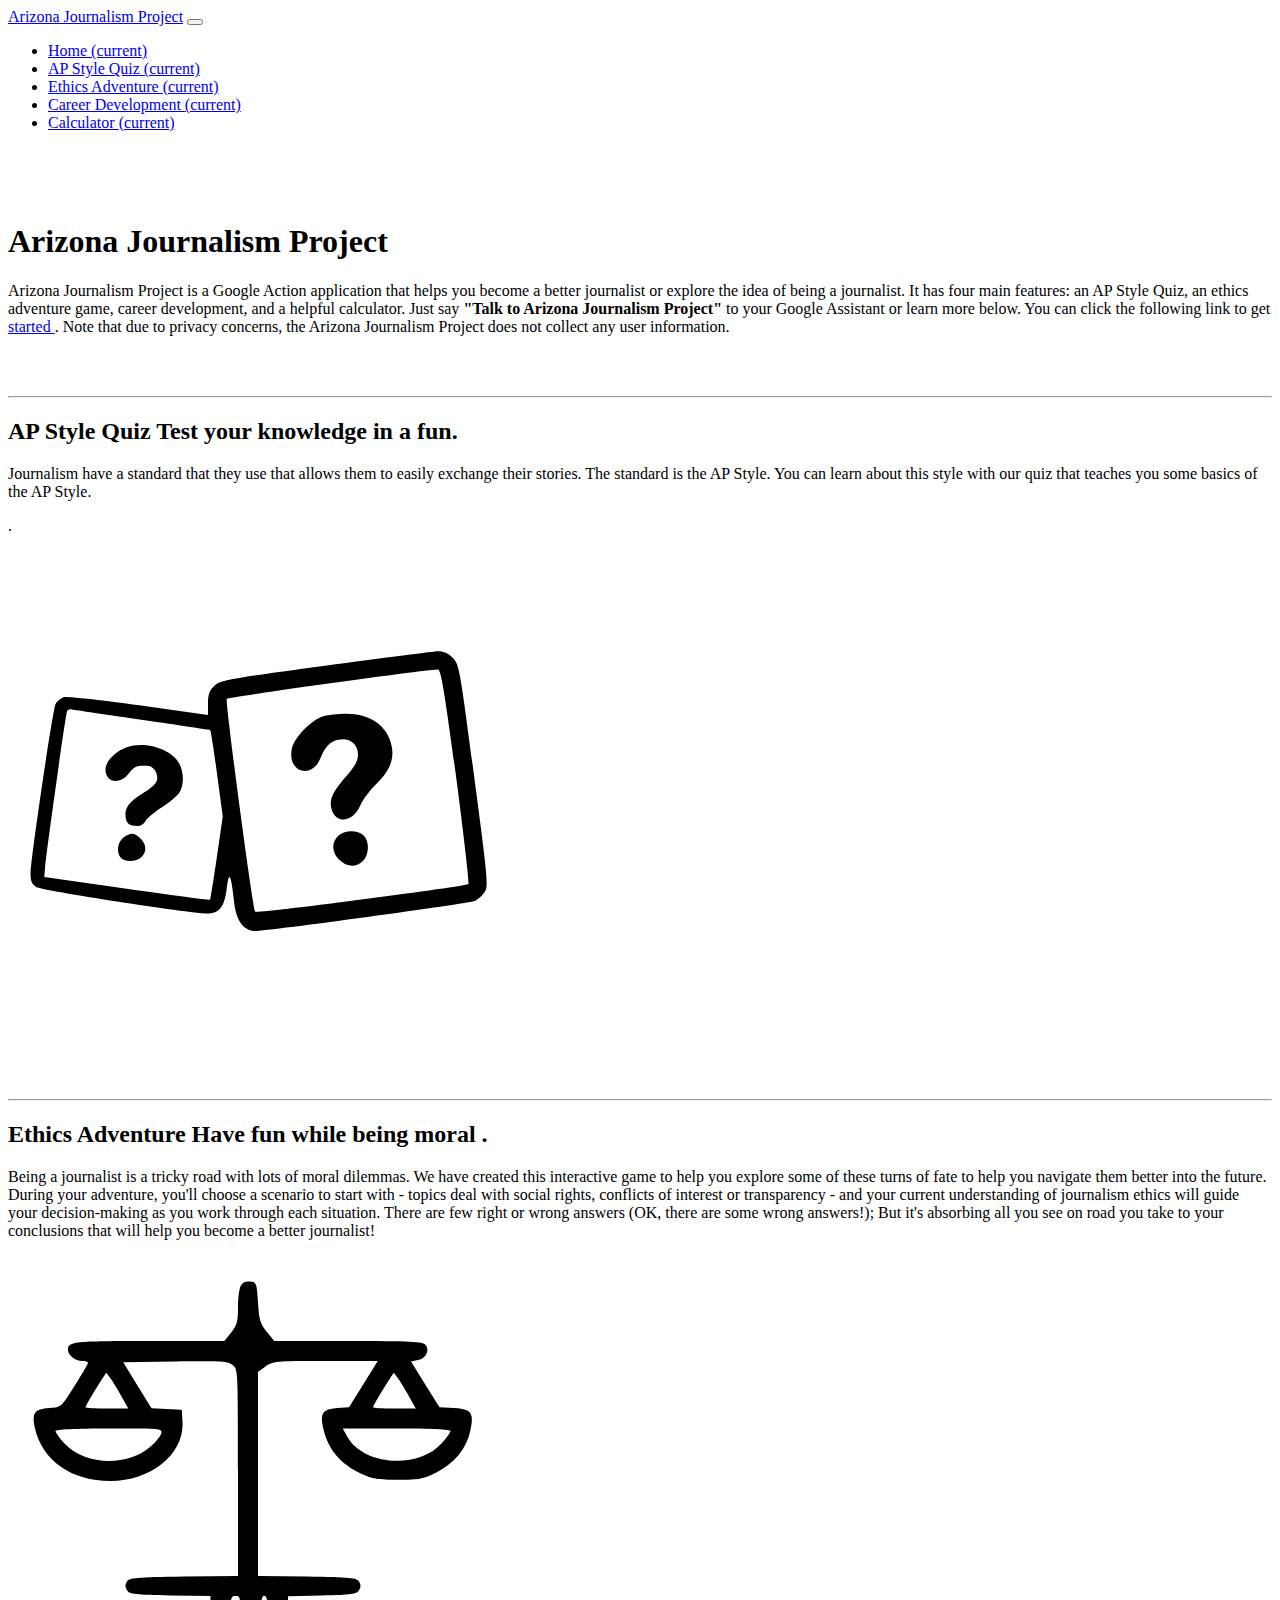
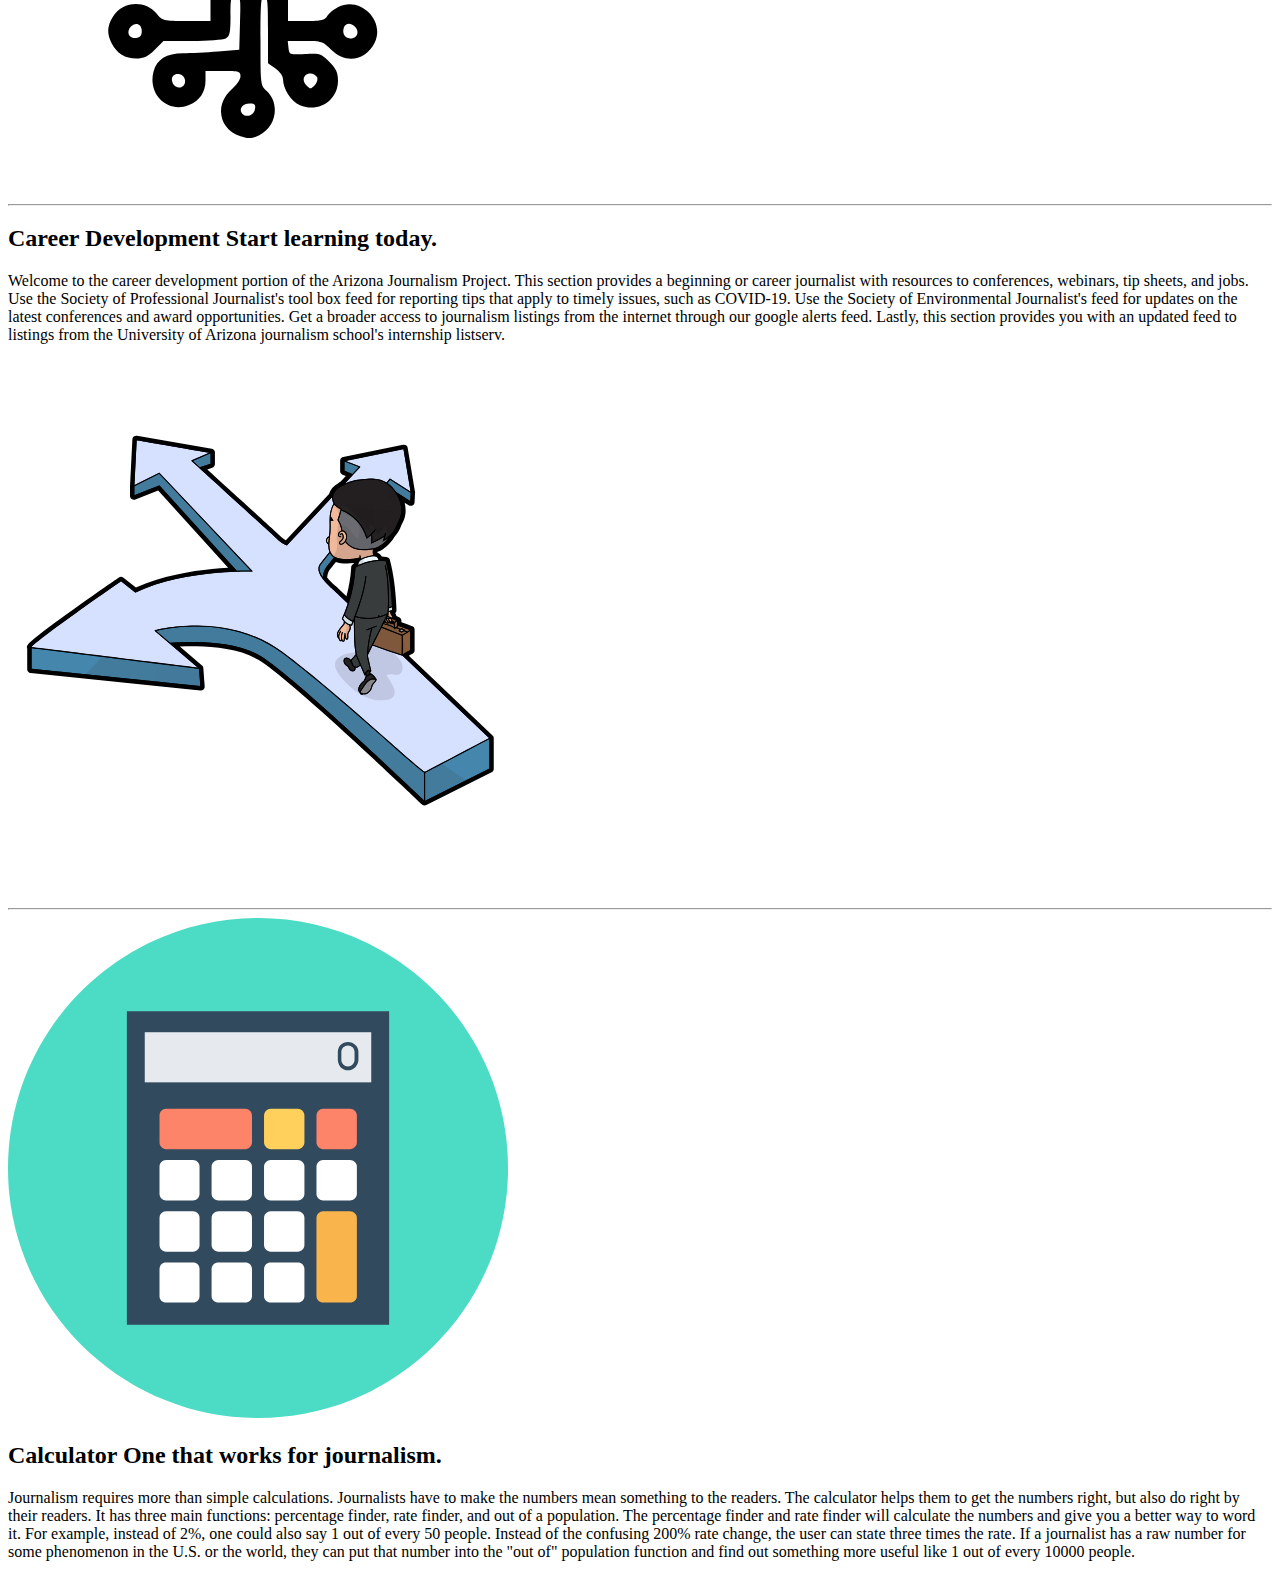
<file: arizonajournalismproject.html>
<!DOCTYPE html>
<html lang="en">
<head>
    <title>Arizona Journalism Project</title>
    <meta name="viewport" content="width=device-width, initial-scale=1, shrink-to-fit=no">
    <link rel="stylesheet" href="https://cdn.jsdelivr.net/npm/bootstrap@4.5.3/dist/css/bootstrap.min.css" integrity="sha384-TX8t27EcRE3e/ihU7zmQxVncDAy5uIKz4rEkgIXeMed4M0jlfIDPvg6uqKI2xXr2" crossorigin="anonymous">
    <script src="https://code.jquery.com/jquery-3.5.1.slim.min.js" integrity="sha384-DfXdz2htPH0lsSSs5nCTpuj/zy4C+OGpamoFVy38MVBnE+IbbVYUew+OrCXaRkfj" crossorigin="anonymous"></script>
    <script src="https://cdn.jsdelivr.net/npm/bootstrap@4.5.3/dist/js/bootstrap.bundle.min.js" integrity="sha384-ho+j7jyWK8fNQe+A12Hb8AhRq26LrZ/JpcUGGOn+Y7RsweNrtN/tE3MoK7ZeZDyx" crossorigin="anonymous"></script>

</head>
<body>
<header>
    <nav class="navbar navbar-expand-md navbar-dark fixed-top bg-dark">
        <a class="navbar-brand" href="#">Arizona Journalism Project</a>
        <button class="navbar-toggler" type="button" data-toggle="collapse" data-target="#navbarCollapse" aria-controls="navbarCollapse" aria-expanded="false" aria-label="Toggle navigation">
            <span class="navbar-toggler-icon"></span>
        </button>
        <div class="collapse navbar-collapse" id="navbarCollapse">
            <ul class="navbar-nav mr-auto">
                <li class="nav-item active">
                    <a class="nav-link" href="#">Home <span class="sr-only">(current)</span></a>
                </li>
                <li class="nav-item active">
                    <a class="nav-link" href="#quiz">AP Style Quiz <span class="sr-only">(current)</span></a>
                </li>
                <li class="nav-item active">
                    <a class="nav-link" href="#ethics">Ethics Adventure <span class="sr-only">(current)</span></a>
                </li>
                <li class="nav-item active">
                    <a class="nav-link" href="#jobs">Career Development <span class="sr-only">(current)</span></a>
                </li>
                <li class="nav-item active">
                    <a class="nav-link" href="#calc">Calculator <span class="sr-only">(current)</span></a>
                </li>

            </ul>
            
        </div>
    </nav>
</header>
<main role="main">
    <div class="container">
        <!-- Content here -->

        <br /><br /><br/>
        <h1>Arizona Journalism Project</h1>
    <div class="row featurette">
        <p class="lead">
            Arizona Journalism Project is a Google Action application that helps you become a better journalist or explore the idea of being a journalist. It has four main features: an AP Style Quiz, an ethics adventure game, career development, and a helpful calculator. Just say <b>"Talk to Arizona Journalism Project"</b> to your Google Assistant or learn more below. You can click the following link to get <a href="https://assistant.google.com/services/invoke/uid/000000c3bdb1d112?hl=en">started </a>. Note that due to privacy concerns, the Arizona Journalism Project does not collect any user information. 
        </p>
    </div>
        <a name="quiz"></a>
        <br /><br />
        <hr class="featurette-divider">

        <div class="row featurette">
            <div class="col-md-7">
                <h2 class="featurette-heading">AP Style Quiz <span class="text-muted">Test your knowledge in a fun.</span></h2>
                <p class="lead">
                    <p class="lead">
                        Journalism have a standard that they use that allows them to easily exchange their stories. The standard is the AP Style. You can learn about this style with our quiz that teaches you some basics of the AP Style.
                    </p>.
                </p>
            </div>
            <div class="col-md-5">
                <svg class="bd-placeholder-img bd-placeholder-img-lg featurette-image img-fluid mx-auto" width="500" height="500" xmlns="http://www.w3.org/2000/svg"
                     width="200.000000pt" height="200.000000pt" viewBox="0 0 200.000000 200.000000"
                     preserveAspectRatio="xMidYMid meet">

                    <g transform="translate(0.000000,200.000000) scale(0.100000,-0.100000)"
                       fill="#000000" stroke="none">
                        <path d="M1268 1541 c-386 -52 -419 -58 -442 -80 -21 -20 -26 -34 -26 -71 l0
-46 -275 39 c-151 21 -286 36 -300 33 -14 -4 -30 -17 -35 -29 -12 -27 -100
-625 -100 -678 0 -29 6 -42 23 -53 22 -14 614 -106 683 -106 50 0 70 26 79
101 9 74 17 58 29 -53 8 -76 39 -118 85 -118 49 0 856 110 878 120 12 5 29 21
39 35 16 24 14 46 -42 468 -57 431 -59 443 -85 470 -20 19 -37 27 -61 26 -18
-1 -221 -27 -450 -58z m524 -441 c31 -234 53 -428 50 -432 -11 -10 -845 -119
-853 -111 -10 11 -121 844 -114 852 7 7 822 120 845 117 12 -1 26 -86 72 -426z
m-1252 224 c146 -21 267 -39 269 -41 2 -1 15 -80 27 -174 l23 -171 -24 -165
c-13 -91 -25 -166 -27 -168 -2 -2 -152 18 -333 44 l-330 47 3 35 c3 47 82 611
88 627 2 7 12 11 21 8 10 -2 137 -21 283 -42z" />
                        <path d="M1262 1339 c-49 -14 -119 -86 -127 -132 -18 -92 81 -122 115 -35 19
46 38 66 71 73 44 10 79 -16 79 -59 0 -25 -11 -46 -50 -90 -54 -62 -68 -95
-54 -134 20 -56 85 -45 113 20 10 24 40 63 65 87 52 51 71 96 61 149 -15 82
-86 132 -185 131 -30 0 -70 -5 -88 -10z" />
                        <path d="M1320 860 c-27 -27 -25 -66 5 -95 29 -30 68 -32 95 -5 26 26 26 81 2
103 -25 23 -78 21 -102 -3z" />
                        <path d="M475 1215 c-47 -17 -85 -57 -85 -89 0 -52 56 -62 92 -17 23 30 34 34
75 32 26 -1 47 -34 38 -61 -3 -10 -23 -29 -43 -41 -63 -38 -82 -60 -82 -95 0
-32 13 -44 50 -44 11 0 24 9 30 20 6 11 35 35 64 54 30 19 61 45 70 57 20 29
21 81 1 119 -30 58 -138 91 -210 65z" />
                        <path d="M462 854 c-24 -17 -30 -62 -10 -82 17 -17 64 -15 82 4 22 21 20 50
-4 74 -24 24 -38 25 -68 4z" />
                    </g>
                </svg>
            </div>
        </div>
        <a name="ethics"></a>
        <br /><br />
        <hr class="featurette-divider">

        <div class="row featurette">
            <div class="col-md-7 order-md-2">
                <h2 class="featurette-heading">Ethics Adventure <span class="text-muted">Have fun while being moral .</span></h2>
                <p class="lead">
                <P class="lead">
                    Being a journalist is a tricky road with lots of moral dilemmas. We have created this interactive game to help you explore some of these turns of fate to help you navigate them better into the future. During your adventure, you'll choose a scenario to start with - topics deal with social rights, conflicts of interest or transparency - and your current understanding of journalism ethics will guide your decision-making as you work through each situation. There are few right or wrong answers (OK, there are some wrong answers!); But it's absorbing all you see on road you take to your conclusions that will help you become a better journalist!  
                </P>
                </p>
            </div>
            <div class="col-md-5 order-md-1">
                <svg class="bd-placeholder-img bd-placeholder-img-lg featurette-image img-fluid mx-auto" width="500" height="500" xmlns="http://www.w3.org/2000/svg"
                     width="200.000000pt" height="200.000000pt" viewBox="0 0 200.000000 200.000000"
                     preserveAspectRatio="xMidYMid meet">

                    <g transform="translate(0.000000,200.000000) scale(0.100000,-0.100000)"
                       fill="#000000" stroke="none">
                        <path d="M931 1881 c-6 -11 -11 -49 -11 -86 0 -57 -4 -71 -27 -101 l-28 -34
-301 0 c-303 0 -324 -2 -324 -36 0 -21 30 -44 56 -44 13 0 24 -3 24 -7 0 -5
-24 -46 -54 -93 -53 -85 -53 -85 -99 -88 -62 -4 -73 -20 -59 -82 30 -129 146
-210 302 -210 163 0 296 109 288 237 l-3 48 -61 3 -60 3 -57 92 -56 92 209 3
c187 2 211 1 230 -15 20 -17 20 -27 20 -430 l0 -413 -216 -2 c-194 -3 -218 -5
-228 -20 -8 -13 -8 -23 0 -35 10 -16 32 -18 173 -21 l161 -2 0 -50 0 -50 -96
0 c-93 0 -96 1 -120 30 -47 56 -137 49 -175 -14 -23 -37 -24 -67 -4 -106 21
-40 53 -60 98 -60 31 0 46 7 74 35 l35 35 115 0 c63 0 123 5 134 10 16 9 19
22 19 90 0 74 2 80 20 80 20 0 21 -5 18 -107 l-3 -108 -85 -7 c-47 -4 -110 -7
-140 -7 -66 0 -105 -24 -118 -74 -24 -91 58 -168 142 -133 44 18 66 52 66 98
l0 38 70 0 c65 0 70 -2 70 -21 0 -13 -16 -35 -36 -53 -69 -61 -50 -161 36
-187 35 -11 46 -10 75 4 68 33 84 126 30 177 -25 23 -25 25 -25 202 0 152 2
178 15 178 13 0 15 -22 15 -134 l0 -135 30 -21 c17 -12 30 -31 30 -42 0 -40
33 -90 68 -105 75 -31 152 19 152 99 0 32 -7 47 -35 75 -33 33 -37 34 -97 31
-62 -3 -63 -3 -66 24 l-3 28 69 0 c67 0 72 -2 105 -35 57 -57 136 -45 173 27
45 88 -57 189 -145 144 -17 -9 -37 -25 -44 -36 -10 -17 -23 -20 -84 -20 l-73
0 0 50 0 49 136 3 c118 3 138 5 148 21 8 12 8 22 0 35 -10 15 -33 17 -208 20
l-196 2 0 408 0 408 30 22 c28 21 39 22 239 22 l210 0 -57 -92 -58 -93 -47 -3
c-58 -4 -70 -21 -56 -81 19 -85 68 -143 154 -183 41 -19 67 -23 146 -23 86 0
101 3 154 30 72 37 119 95 134 165 16 74 5 88 -66 92 l-57 3 -57 91 -57 92 28
6 c32 6 48 39 30 61 -10 13 -62 15 -309 15 l-296 0 -30 37 c-26 33 -31 48 -35
118 -5 78 -6 80 -32 83 -18 2 -30 -3 -37 -17z m-478 -441 l28 -50 -85 0 c-47
0 -86 2 -86 5 0 5 22 42 67 114 l16 24 16 -21 c9 -12 29 -44 44 -72z m1150 0
l28 -50 -85 0 c-47 0 -86 2 -86 5 0 5 22 42 67 114 l16 24 16 -21 c9 -12 29
-44 44 -72z m-990 -150 c-3 -11 -23 -36 -45 -54 -93 -80 -263 -73 -342 14 -20
22 -36 45 -36 50 0 6 78 10 214 10 210 0 214 0 209 -20z m1157 10 c0 -5 -16
-28 -36 -50 -95 -105 -318 -87 -379 31 l-16 29 216 0 c136 0 215 -4 215 -10z
m-1235 -800 c0 -18 -6 -26 -23 -28 -27 -4 -40 22 -22 44 19 22 45 13 45 -16z
m855 15 c17 -20 5 -45 -20 -45 -23 0 -35 22 -26 45 7 19 30 19 46 0z m-682
-211 c4 -28 -28 -41 -45 -19 -16 23 -5 47 21 43 13 -2 22 -11 24 -24z m529 10
c3 -8 -2 -23 -11 -32 -15 -15 -17 -15 -32 0 -21 21 -11 48 16 48 11 0 23 -7
27 -16z m-249 -126 c-3 -25 -34 -36 -50 -20 -17 17 -1 42 27 42 22 0 26 -4 23
-22z" />
                    </g>
                </svg>

            </div>
        </div>
        <a name="jobs"></a>
        <br /><br />
        <hr class="featurette-divider">

        <div class="row featurette">
            <div class="col-md-7">
                <h2 class="featurette-heading">Career Development <span class="text-muted">Start learning today.</span></h2>
                <p class="lead">
                    Welcome to the career development portion of the Arizona Journalism Project. This section provides a beginning or career journalist with resources to conferences, webinars, tip sheets, and jobs. Use the Society of Professional Journalist's tool box feed for reporting tips that apply to timely issues, such as COVID-19. Use the Society of Environmental Journalist's feed for updates on the latest conferences and award opportunities. Get a broader access to journalism listings from the internet through our google alerts feed.  Lastly, this section provides you with an updated feed to listings from the University of Arizona journalism school's internship listserv.
                     
                </p>
            </div>
            <div class="col-md-5">
                <svg class="bd-placeholder-img bd-placeholder-img-lg featurette-image img-fluid mx-auto" width="500" height="500" 
   xmlns:dc="http://purl.org/dc/elements/1.1/"
   xmlns:cc="http://creativecommons.org/ns#"
   xmlns:rdf="http://www.w3.org/1999/02/22-rdf-syntax-ns#"
   xmlns:svg="http://www.w3.org/2000/svg"
   xmlns="http://www.w3.org/2000/svg"
   viewBox="0 0 1582.04 1300.1307"
   height="1300.1307"
   width="1582.04"
   xml:space="preserve"
   id="svg2"
   version="1.1"><metadata
     id="metadata8"><rdf:RDF><cc:Work
         rdf:about=""><dc:format>image/svg+xml</dc:format><dc:type
           rdf:resource="http://purl.org/dc/dcmitype/StillImage" /></cc:Work></rdf:RDF></metadata><defs
     id="defs6"><clipPath
       id="clipPath18"
       clipPathUnits="userSpaceOnUse"><path
         id="path16"
         d="M 0,975.098 H 1186.525 V 0 H 0 Z" /></clipPath><clipPath
       id="clipPath30"
       clipPathUnits="userSpaceOnUse"><path
         id="path28"
         d="M 0,975.098 H 1186.525 V 0 H 0 Z" /></clipPath><clipPath
       id="clipPath202"
       clipPathUnits="userSpaceOnUse"><path
         id="path200"
         d="M 0,975.098 H 1186.525 V 0 H 0 Z" /></clipPath><clipPath
       id="clipPath210"
       clipPathUnits="userSpaceOnUse"><path
         id="path208"
         d="m 893.417,460.641 h 0.887 v -0.991 h -0.887 z" /></clipPath><clipPath
       id="clipPath226"
       clipPathUnits="userSpaceOnUse"><path
         id="path224"
         d="m 866.184,445.729 h 68.561 v -63.877 h -68.561 z" /></clipPath><clipPath
       id="clipPath242"
       clipPathUnits="userSpaceOnUse"><path
         id="path240"
         d="m 895.341,466.861 h 6.096 v -9.186 h -6.096 z" /></clipPath><clipPath
       id="clipPath258"
       clipPathUnits="userSpaceOnUse"><path
         id="path256"
         d="m 899.373,466.653 h 6.143 v -7.445 h -6.143 z" /></clipPath><clipPath
       id="clipPath274"
       clipPathUnits="userSpaceOnUse"><path
         id="path272"
         d="m 898.538,471.436 h 7.593 v -3.97 h -7.593 z" /></clipPath><clipPath
       id="clipPath290"
       clipPathUnits="userSpaceOnUse"><path
         id="path288"
         d="m 902.331,483.881 h 9.751 v -14.875 h -9.751 z" /></clipPath><clipPath
       id="clipPath306"
       clipPathUnits="userSpaceOnUse"><path
         id="path304"
         d="m 903.232,494.396 h 8.396 v -9.077 h -8.396 z" /></clipPath><clipPath
       id="clipPath322"
       clipPathUnits="userSpaceOnUse"><path
         id="path320"
         d="m 917.599,460.219 h 6.142 v -14.694 h -6.142 z" /></clipPath><clipPath
       id="clipPath338"
       clipPathUnits="userSpaceOnUse"><path
         id="path336"
         d="m 923.094,450.299 h 8.102 v -5.717 h -8.102 z" /></clipPath><clipPath
       id="clipPath354"
       clipPathUnits="userSpaceOnUse"><path
         id="path352"
         d="m 909.919,467.529 h 11.851 v -8.336 h -11.851 z" /></clipPath><clipPath
       id="clipPath370"
       clipPathUnits="userSpaceOnUse"><path
         id="path368"
         d="m 833.177,334.587 h 38.338 v -40.744 h -38.338 z" /></clipPath><clipPath
       id="clipPath386"
       clipPathUnits="userSpaceOnUse"><path
         id="path384"
         d="m 836.909,322.83 h 35.423 v -33.434 h -35.423 z" /></clipPath><clipPath
       id="clipPath402"
       clipPathUnits="userSpaceOnUse"><path
         id="path400"
         d="m 822.4,476.662 h 76.806 V 334.645 H 822.4 Z" /></clipPath><clipPath
       id="clipPath418"
       clipPathUnits="userSpaceOnUse"><path
         id="path416"
         d="m 936.425,419.609 h 5.209 v -37.562 h -5.209 z" /></clipPath><clipPath
       id="clipPath434"
       clipPathUnits="userSpaceOnUse"><path
         id="path432"
         d="m 904.335,466.841 h 5.761 v -6.9 h -5.761 z" /></clipPath><clipPath
       id="clipPath450"
       clipPathUnits="userSpaceOnUse"><path
         id="path448"
         d="m 815.959,379.801 h 19.029 v -27.243 h -19.029 z" /></clipPath><clipPath
       id="clipPath466"
       clipPathUnits="userSpaceOnUse"><path
         id="path464"
         d="m 891.614,457.972 h 24.597 v -10.905 h -24.597 z" /></clipPath><clipPath
       id="clipPath482"
       clipPathUnits="userSpaceOnUse"><path
         id="path480"
         d="m 849.874,343.031 h 8.873 v -10.913 h -8.873 z" /></clipPath><clipPath
       id="clipPath498"
       clipPathUnits="userSpaceOnUse"><path
         id="path496"
         d="m 798.383,372.381 h 24.961 v -28.366 h -24.961 z" /></clipPath><clipPath
       id="clipPath514"
       clipPathUnits="userSpaceOnUse"><path
         id="path512"
         d="m 887.33,454.727 h 37.933 V 433.38 H 887.33 Z" /></clipPath><clipPath
       id="clipPath530"
       clipPathUnits="userSpaceOnUse"><path
         id="path528"
         d="M 184.162,376.714 H 456.5 v -69.96 H 184.162 Z" /></clipPath><clipPath
       id="clipPath546"
       clipPathUnits="userSpaceOnUse"><path
         id="path544"
         d="m 798.385,840.164 h 34.488 v -30.073 h -34.488 z" /></clipPath><clipPath
       id="clipPath562"
       clipPathUnits="userSpaceOnUse"><path
         id="path560"
         d="m 299.795,810.782 h 276.47 V 580.54 h -276.47 z" /></clipPath><clipPath
       id="clipPath578"
       clipPathUnits="userSpaceOnUse"><path
         id="path576"
         d="M 774.501,740.884 H 871.36 V 660.083 H 774.501 Z" /></clipPath><clipPath
       id="clipPath594"
       clipPathUnits="userSpaceOnUse"><path
         id="path592"
         d="m 863.489,685.068 h 47.46 v -36.776 h -47.46 z" /></clipPath><clipPath
       id="clipPath610"
       clipPathUnits="userSpaceOnUse"><path
         id="path608"
         d="m 438.564,859.511 h 42.305 v -33.21 h -42.305 z" /></clipPath><clipPath
       id="clipPath626"
       clipPathUnits="userSpaceOnUse"><path
         id="path624"
         d="m 989.713,122.701 h 97.507 V 34.6118 h -97.507 z" /></clipPath><clipPath
       id="clipPath642"
       clipPathUnits="userSpaceOnUse"><path
         id="path640"
         d="m 862.832,403.369 h 9.901 v -4.74 h -9.901 z" /></clipPath><clipPath
       id="clipPath658"
       clipPathUnits="userSpaceOnUse"><path
         id="path656"
         d="M 775.971,399.805 H 936.797 V 272.925 H 775.971 Z" /></clipPath><clipPath
       id="clipPath674"
       clipPathUnits="userSpaceOnUse"><path
         id="path672"
         d="M 351.569,448.435 H 987.713 V 35.4722 H 351.569 Z" /></clipPath><clipPath
       id="clipPath690"
       clipPathUnits="userSpaceOnUse"><path
         id="path688"
         d="m 773.042,738.065 h 16.489 v -27.92 h -16.489 z" /></clipPath><clipPath
       id="clipPath706"
       clipPathUnits="userSpaceOnUse"><path
         id="path704"
         d="m 787.49,665.58 h 12.486 V 644.434 H 787.49 Z" /></clipPath><clipPath
       id="clipPath722"
       clipPathUnits="userSpaceOnUse"><path
         id="path720"
         d="m 788.407,677.72 h 2.783 v -3.064 h -2.783 z" /></clipPath><clipPath
       id="clipPath738"
       clipPathUnits="userSpaceOnUse"><path
         id="path736"
         d="m 771.505,696.912 h 95.422 v -88.913 h -95.422 z" /></clipPath><clipPath
       id="clipPath754"
       clipPathUnits="userSpaceOnUse"><path
         id="path752"
         d="m 798.991,539.423 h 44.638 V 461.81 h -44.638 z" /></clipPath><clipPath
       id="clipPath770"
       clipPathUnits="userSpaceOnUse"><path
         id="path768"
         d="m 824.705,551.735 h 77.233 v -83.113 h -77.233 z" /></clipPath><clipPath
       id="clipPath786"
       clipPathUnits="userSpaceOnUse"><path
         id="path784"
         d="m 902.854,546.396 h 8.48 v -52.614 h -8.48 z" /></clipPath><clipPath
       id="clipPath802"
       clipPathUnits="userSpaceOnUse"><path
         id="path800"
         d="m 900.273,796.751 h 55.516 v -50.92 h -55.516 z" /></clipPath><clipPath
       id="clipPath818"
       clipPathUnits="userSpaceOnUse"><path
         id="path816"
         d="m 794.794,474.511 h 22.693 v -22.035 h -22.693 z" /></clipPath><clipPath
       id="clipPath834"
       clipPathUnits="userSpaceOnUse"><path
         id="path832"
         d="M 738.814,623.165 H 773.74 V 565.38 h -34.926 z" /></clipPath><clipPath
       id="clipPath850"
       clipPathUnits="userSpaceOnUse"><path
         id="path848"
         d="m 831.208,609.519 h 13.818 v -15.286 h -13.818 z" /></clipPath><clipPath
       id="clipPath866"
       clipPathUnits="userSpaceOnUse"><path
         id="path864"
         d="m 798.852,458.199 h 12.325 v -39.011 h -12.325 z" /></clipPath><clipPath
       id="clipPath882"
       clipPathUnits="userSpaceOnUse"><path
         id="path880"
         d="M 789.781,723.95 H 903.152 V 631.659 H 789.781 Z" /></clipPath><clipPath
       id="clipPath898"
       clipPathUnits="userSpaceOnUse"><path
         id="path896"
         d="m 475.521,852.465 h 0.8 v -0.8 h -0.8 z" /></clipPath><clipPath
       id="clipPath914"
       clipPathUnits="userSpaceOnUse"><path
         id="path912"
         d="M 0,975.098 H 1186.525 V 0 H 0 Z" /></clipPath></defs><g
     transform="matrix(1.3333333,0,0,-1.3333333,0,1300.1307)"
     id="g10"><g
       id="g12"><g
         clip-path="url(#clipPath18)"
         id="g14"><g
           transform="translate(757.323,564.9316)"
           id="g20"><path
             id="path22"
             style="fill:#000000;fill-opacity:1;fill-rule:nonzero;stroke:none"
             d="m 0,0 c 0.834,5.907 1.984,12.343 5.756,17.462 1.358,1.843 6.429,8.223 15.082,18.978 7.145,-2.376 16.013,-3.623 25.867,-3.623 5.488,0 11.407,0.395 17.168,1.132 -0.053,-0.377 -0.095,-0.756 -0.125,-1.136 -0.269,-0.167 -0.531,-0.335 -0.789,-0.501 -0.855,-0.55 -1.679,-1.114 -2.435,-1.664 -2.034,-1.464 -3.272,-3.731 -3.397,-6.199 0,-0.001 -0.107,-1.939 -0.147,-2.567 -1.426,-22.374 -5.197,-44.763 -11.22,-66.653 l -25.357,24.143 c -0.152,0.146 -0.311,0.286 -0.477,0.421 C 19.812,-20.113 8.811,-11.082 0,0 m 395.378,-381.673 c -10e-4,0.153 -0.004,0.396 -0.011,0.541 l -0.014,0.218 c -0.044,0.559 -0.144,1.123 -0.295,1.681 -0.082,0.324 -0.184,0.646 -0.316,0.988 -0.067,0.169 -0.139,0.335 -0.218,0.5 -0.082,0.178 -0.176,0.364 -0.254,0.503 -0.13,0.242 -0.271,0.478 -0.457,0.757 0,0 -0.166,0.241 -0.253,0.359 -0.007,0.007 -0.069,0.087 -0.075,0.096 -0.111,0.148 -0.228,0.291 -0.316,0.393 -0.193,0.231 -0.401,0.454 -0.631,0.674 l -198.626,189.099 c 2.442,1.431 4.891,2.8 7.317,4.092 0.369,0.195 0.739,0.385 1.137,0.589 l 0.898,0.465 c 2.667,1.431 4.323,4.2 4.323,7.225 v 49.733 c 0,3.321 -1.995,6.298 -5.119,7.599 l -2.027,0.822 c -7.908,3.174 -15.989,6.158 -24.059,8.884 l -0.065,2.495 c 0.043,0.632 0.019,1.268 -0.072,1.897 -0.371,3.825 -3.109,7.005 -6.808,7.988 -1.58,0.866 -3.31,1.762 -5.097,2.643 -0.567,2.378 -1.455,4.663 -2.632,6.774 1.8,1.568 2.856,3.883 2.826,6.361 -0.015,0.774 -0.033,1.555 -0.053,2.344 -0.058,2.288 -0.133,4.632 -0.227,7.02 -0.03,0.795 -0.065,1.596 -0.1,2.399 -1.674,38.451 -7.236,78.287 -14.879,106.56 -0.199,0.735 -0.401,1.461 -0.599,2.169 -0.839,3.032 -3.302,5.284 -6.44,5.88 -0.799,0.149 -1.597,0.296 -2.405,0.42 -3.161,0.485 -6.51,0.792 -9.985,0.917 -2.422,4.351 -5.676,7.488 -9.699,9.345 -0.506,0.234 -1.028,0.447 -1.562,0.639 -0.018,0.231 -0.03,0.462 -0.039,0.693 0.43,0.172 0.847,0.375 1.246,0.61 14.891,5.274 29.371,18.099 39.838,35.294 7.311,8.048 12.956,17.636 16.355,27.78 4.995,8.215 8.217,16.762 9.577,25.411 1.402,8.903 0.842,18.464 -1.605,28.125 l 9.45,-6.076 c 1.487,-0.958 3.209,-1.464 4.98,-1.464 1.457,0 2.91,0.352 4.201,1.015 2.904,1.49 4.815,4.446 4.988,7.728 0,0 1.111,22.434 1.112,22.47 0.014,0.6 -0.025,1.154 -0.114,1.65 l -17.416,104.596 c -0.411,2.448 -1.818,4.656 -3.858,6.057 -1.54,1.059 -3.344,1.619 -5.216,1.619 -0.605,0 -1.196,-0.058 -1.833,-0.184 L 38.235,285.804 c -0.516,-0.105 -1.01,-0.255 -1.44,-0.429 l -0.202,-0.081 c -0.205,-0.081 -0.41,-0.172 -0.596,-0.264 -0.651,-0.322 -1.275,-0.727 -1.758,-1.137 l -0.284,-0.238 c -0.2,-0.174 -0.392,-0.358 -0.573,-0.549 -0.496,-0.525 -0.931,-1.114 -1.293,-1.753 -0.195,-0.328 -0.362,-0.658 -0.469,-0.915 -0.046,-0.103 -0.09,-0.21 -0.103,-0.249 -0.076,-0.192 -0.144,-0.387 -0.176,-0.495 -0.218,-0.656 -0.362,-1.333 -0.428,-2.011 -0.034,-0.298 -0.051,-0.597 -0.051,-0.896 v -24.592 c 0,-3.761 2.249,-7.105 5.726,-8.518 l 7.868,-3.21 -12.871,-13.743 C 29.888,225.823 28.37,224.971 26.962,224.128 14.597,216.729 7.048,207.879 4.504,197.807 L -97.967,88.385 c -3.654,2.07 -8.894,5.532 -14.106,10.677 -8.576,8.465 -119.522,109.242 -172.402,157.236 l 11.806,3.76 c 3.837,1.218 6.416,4.742 6.416,8.771 -0.008,27.638 -0.011,27.703 -0.014,27.803 -0.007,0.213 -0.024,0.425 -0.048,0.63 -0.071,0.612 -0.207,1.207 -0.414,1.817 -0.091,0.296 -0.2,0.585 -0.324,0.862 -0.29,0.651 -0.655,1.263 -1.086,1.82 -0.245,0.333 -0.517,0.65 -0.843,0.973 -0.025,0.025 -0.231,0.222 -0.31,0.291 -0.115,0.103 -0.264,0.227 -0.343,0.288 -0.36,0.295 -0.735,0.557 -1.158,0.81 -0.11,0.064 -0.537,0.293 -0.645,0.346 -0.229,0.112 -0.55,0.259 -1.016,0.416 -0.484,0.172 -0.965,0.3 -1.43,0.38 l -177.497,30.731 c -0.528,0.093 -1.068,0.14 -1.604,0.14 -2.077,0 -4.117,-0.716 -5.748,-2.017 -2.056,-1.646 -3.309,-4.096 -3.438,-6.72 l -5.534,-109.765 c -0.015,-0.2 -0.023,-0.403 -0.023,-0.607 V 193.43 c 0,-3.048 1.504,-5.891 4.024,-7.606 1.532,-1.043 3.322,-1.594 5.176,-1.594 1.155,0 2.286,0.214 3.361,0.636 l 54.217,21.277 166.068,-183.169 c -12.884,-0.682 -25.78,-1.659 -38.446,-2.914 -48.715,-4.828 -119.296,-16.386 -180.427,-44.047 L -483.299,-0.7 c -1.615,1.272 -3.636,1.972 -5.691,1.972 -1.869,0 -3.672,-0.561 -5.22,-1.624 -0.54,-0.372 -54.635,-37.646 -108.087,-75.791 -46.844,-33.431 -78.69,-57.141 -94.654,-70.471 -13.877,-11.588 -16.707,-15.665 -15.136,-21.825 0.096,-0.373 0.216,-0.742 0.359,-1.105 v -48.361 c 0,-4.732 3.551,-8.666 8.26,-9.152 l 402.856,-41.417 c 0.299,-0.03 0.601,-0.044 0.893,-0.044 2.408,0 4.686,0.925 6.417,2.606 1.957,1.907 2.962,4.561 2.757,7.281 l -3.253,43.429 c -0.012,0.16 -0.029,0.321 -0.052,0.494 -0.033,0.246 -0.125,0.701 -0.125,0.701 -0.027,0.137 -0.039,0.181 -0.071,0.308 -0.121,0.477 -0.281,0.946 -0.476,1.396 -0.113,0.27 -0.24,0.535 -0.384,0.796 -0.364,0.656 -0.807,1.265 -1.319,1.812 -0.237,0.265 -0.492,0.514 -0.763,0.745 l -52.585,44.81 c 9.53,0.403 19.009,0.606 28.289,0.606 4.046,0 8.057,-0.038 11.922,-0.113 44.218,-0.863 105.454,-7.09 146.069,-31.847 78.986,-48.15 375.355,-330.833 387.933,-342.842 0,0 0.385,-0.373 0.39,-0.377 1.721,-1.645 3.98,-2.551 6.36,-2.551 1.428,0 2.856,0.339 4.123,0.976 l 154.789,77.646 c 3.136,1.567 5.085,4.72 5.085,8.227 z" /></g></g></g><g
       id="g24"><g
         clip-path="url(#clipPath30)"
         id="g26"><g
           transform="translate(894.0613,459.6548)"
           id="g32"><path
             id="path34"
             style="fill:#f0b99a;fill-opacity:1;fill-rule:nonzero;stroke:none"
             d="M 0,0 0.043,0.195 -0.01,0.002 c -0.16,0.035 -0.321,0.071 -0.488,0.117 -0.057,0.016 -0.105,0.056 -0.129,0.11 -0.024,0.055 -0.023,0.118 0.003,0.17 l 0.233,0.475 c 0.035,0.069 0.104,0.112 0.18,0.112 h 0.009 C -0.123,0.982 -0.054,0.933 -0.024,0.859 0.054,0.659 0.137,0.466 0.224,0.28 0.257,0.211 0.247,0.13 0.199,0.07 0.161,0.022 0.103,-0.005 0.043,-0.005 0.028,-0.005 0.015,-0.003 0,0" /></g><g
           transform="translate(934.1628,381.8608)"
           id="g36"><path
             id="path38"
             style="fill:#8b5e3c;fill-opacity:1;fill-rule:nonzero;stroke:none"
             d="m 0,0 -0.924,0.287 c -22.296,7.026 -44.813,14.763 -66.925,22.994 -0.053,0.02 -0.095,0.062 -0.116,0.115 -0.021,0.052 -0.018,0.111 0.007,0.162 3.292,6.612 6.647,13.322 9.965,19.956 l 4.699,9.398 c 1.811,3.624 3.619,7.247 5.41,10.845 0.034,0.07 0.105,0.111 0.179,0.111 0.024,0 0.05,-0.005 0.073,-0.014 L 0.252,44.923 c 0.074,-0.028 0.124,-0.099 0.127,-0.179 l 0.03,-0.838 C 0.789,32.607 0.45,11.862 0.287,1.894 L 0.26,0.188 C 0.259,0.125 0.228,0.066 0.177,0.029 0.143,0.005 0.102,-0.009 0.06,-0.009 0.04,-0.009 0.02,-0.006 0,0" /></g><g
           transform="translate(900.6794,457.6753)"
           id="g40"><path
             id="path42"
             style="fill:#f0b99a;fill-opacity:1;fill-rule:nonzero;stroke:none"
             d="m 0,0 c -0.869,0 -1.703,0.225 -2.479,0.667 -0.03,0.018 -0.059,0.048 -0.077,0.079 H -2.56 c -0.041,0 -0.14,0.065 -0.237,0.134 -0.038,0.027 -0.065,0.067 -0.077,0.113 -0.093,0.371 -0.373,0.637 -0.75,0.711 -0.045,0.009 -0.087,0.034 -0.116,0.07 -0.367,0.451 -0.68,0.967 -0.928,1.536 -0.38,0.869 -0.605,1.837 -0.67,2.877 -0.003,0.036 0.004,0.07 0.02,0.101 l 1.366,2.785 c 0.034,0.071 0.105,0.113 0.18,0.113 0.022,0 0.044,-0.004 0.066,-0.012 L -3.378,9.058 C -3.285,9.025 -3.23,8.93 -3.248,8.833 -3.43,7.832 -3.287,6.69 -2.812,5.344 -2.416,4.224 -1.955,3.281 -1.403,2.463 -0.808,1.576 -0.111,0.876 0.665,0.383 0.737,0.337 0.772,0.249 0.752,0.166 0.731,0.083 0.66,0.021 0.574,0.015 0.505,0.003 0.463,0.001 0.368,0.001 0.368,0.001 0.001,0 0,0" /></g><g
           transform="translate(903.8855,459.2095)"
           id="g44"><path
             id="path46"
             style="fill:#f0b99a;fill-opacity:1;fill-rule:nonzero;stroke:none"
             d="m 0,0 c -0.429,0.041 -0.836,0.16 -1.179,0.345 -1.241,0.67 -2.208,2.02 -2.954,4.131 -0.275,0.781 -0.401,1.48 -0.376,2.079 0.002,0.042 0.018,0.083 0.044,0.116 0.08,0.091 0.101,0.114 0.114,0.142 0.251,0.522 0.638,0.63 0.917,0.63 0.671,0 1.383,-0.616 1.698,-1.03 0.031,-0.04 0.068,-0.073 0.105,-0.106 0.048,-0.043 0.115,-0.146 0.109,-0.21 C -1.543,5.922 -1.562,5.748 -1.562,5.57 -1.564,4.854 -1.403,4.124 -1.097,3.458 -0.604,2.394 0.259,1.45 1.543,0.573 1.604,0.532 1.636,0.463 1.63,0.391 1.624,0.319 1.579,0.256 1.513,0.226 1.417,0.177 1.373,0.154 1.336,0.143 1.246,0.111 1.144,0.092 0.979,0.062 0.965,0.059 0.949,0.058 0.933,0.058 0.91,0.058 0.887,0.06 0.867,0.066 0.764,0.102 0.653,0.134 0.545,0.134 0.404,0.134 0.258,0.096 0.11,0.021 0.082,0.007 0.051,-0.001 0.02,-0.001 0.013,-0.001 0.007,0 0,0" /></g><g
           transform="translate(903.1052,467.4702)"
           id="g48"><path
             id="path50"
             style="fill:#8b5e3c;fill-opacity:1;fill-rule:nonzero;stroke:none"
             d="M 0,0 C -0.071,0.014 -0.13,0.065 -0.152,0.135 -0.319,0.654 -0.663,1.077 -1.146,1.357 -1.357,1.479 -1.562,1.567 -1.772,1.626 -2.031,1.698 -2.31,1.734 -2.6,1.734 -2.727,1.734 -2.857,1.721 -2.986,1.706 -2.994,1.705 -3.001,1.704 -3.009,1.704 c -0.064,0 -0.126,0.031 -0.164,0.086 -0.299,0.427 -0.736,0.761 -1.266,0.965 -0.052,0.02 -0.094,0.061 -0.115,0.113 -0.02,0.052 -0.017,0.111 0.007,0.161 l 0.401,0.825 c 0.035,0.069 0.105,0.112 0.18,0.112 0.017,0 0.034,-0.002 0.051,-0.007 C -3.589,3.874 -3.26,3.787 -2.923,3.691 -2.289,3.511 -1.64,3.313 -0.973,3.098 0.141,2.74 1.406,2.294 2.896,1.733 2.984,1.7 3.037,1.609 3.023,1.517 3.009,1.423 2.932,1.353 2.838,1.347 1.918,1.29 1.104,0.957 0.485,0.385 0.386,0.292 0.289,0.186 0.192,0.068 0.154,0.022 0.097,-0.004 0.038,-0.004 0.025,-0.004 0.013,-0.003 0,0" /></g><g
           transform="translate(911.8826,469.0063)"
           id="g52"><path
             id="path54"
             style="fill:#f0b99a;fill-opacity:1;fill-rule:nonzero;stroke:none"
             d="M 0,0 C -0.027,0 -0.054,0.006 -0.079,0.017 -3.481,1.486 -6.622,2.68 -9.412,3.562 -9.501,3.59 -9.559,3.676 -9.551,3.77 c 0.166,1.89 0.324,3.82 0.466,5.802 0.056,0.777 0.107,1.565 0.159,2.354 0.047,0.724 0.093,1.456 0.137,2.191 0.006,0.101 0.085,0.181 0.185,0.188 1.217,0.089 2.464,0.279 3.708,0.565 0.015,0.003 0.031,0.005 0.045,0.005 0.042,0 0.083,-0.014 0.118,-0.038 0.046,-0.034 0.077,-0.087 0.082,-0.145 L -4.626,14.4 c 0.072,-0.671 0.169,-1.356 0.297,-2.089 0.008,-0.013 0.014,-0.026 0.017,-0.038 0.01,-0.027 0.011,-0.082 0.008,-0.11 l 0.049,-0.268 C -4.241,11.818 -4.273,11.741 -4.337,11.696 -4.105,10.746 -3.825,9.833 -3.49,8.913 -3.474,8.869 -3.474,8.821 -3.489,8.777 -3.424,8.439 -3.233,8.222 -2.964,8.095 -1.229,5.83 -0.132,3.057 0.198,0.224 0.207,0.152 0.177,0.082 0.119,0.04 0.084,0.014 0.042,0 0,0" /></g><g
           transform="translate(903.4314,485.3188)"
           id="g56"><path
             id="path58"
             style="fill:#edf9ff;fill-opacity:1;fill-rule:nonzero;stroke:none"
             d="m 0,0 c -0.052,0 -0.102,0.02 -0.139,0.057 -0.042,0.04 -0.064,0.096 -0.06,0.154 0.106,1.96 0.2,3.955 0.283,5.974 0.004,0.092 0.07,0.169 0.161,0.188 2.562,0.513 5.073,1.416 7.466,2.681 0.029,0.016 0.061,0.024 0.094,0.024 0.034,0 0.069,-0.01 0.1,-0.027 C 7.965,9.016 8.002,8.954 8.005,8.885 8.083,6.698 8.147,4.554 8.196,2.46 8.198,2.383 8.154,2.311 8.085,2.276 7.252,1.861 6.432,1.508 5.648,1.229 5.038,1.011 4.387,0.813 3.656,0.626 2.455,0.318 1.23,0.107 0.018,0.001 0.012,0 0.006,0 0,0" /></g><g
           transform="translate(934.4275,436.2407)"
           id="g60"><path
             id="path62"
             style="fill:#a7a9ac;fill-opacity:1;fill-rule:nonzero;stroke:none"
             d="m 0,0 c -0.027,0 -0.055,0.006 -0.08,0.017 -1.322,0.579 -2.7,1.21 -4.093,1.875 -0.06,0.029 -0.102,0.086 -0.112,0.151 -0.01,0.066 0.014,0.133 0.064,0.178 l 3.915,3.537 c 0.037,0.034 0.085,0.052 0.134,0.052 0.033,0 0.067,-0.009 0.097,-0.026 C 1.106,5.128 2.351,4.524 3.729,3.937 3.788,3.912 3.832,3.859 3.846,3.796 3.859,3.733 3.843,3.667 3.799,3.619 3.349,3.117 2.889,2.623 2.411,2.145 1.679,1.412 0.911,0.707 0.129,0.047 0.092,0.017 0.046,0 0,0" /></g><g
           transform="translate(918.5271,445.5249)"
           id="g64"><path
             id="path66"
             style="fill:#8b5e3c;fill-opacity:1;fill-rule:nonzero;stroke:none"
             d="m 0,0 c -0.026,0 -0.052,0.005 -0.074,0.015 -0.065,0.03 -0.125,0.081 -0.132,0.151 L -0.207,0.177 C -0.256,0.87 -0.305,1.616 -0.353,2.39 l -0.295,4.924 c -0.044,0.728 -0.219,3.431 -0.219,3.431 l -0.061,0.842 c -0.006,0.079 0.035,0.154 0.106,0.191 l 5.463,2.893 c 0.029,0.016 0.061,0.023 0.093,0.023 0.036,0 0.07,-0.009 0.101,-0.027 0.061,-0.035 0.098,-0.099 0.1,-0.168 L 5.214,3.681 C 5.215,3.613 5.183,3.55 5.128,3.512 L 0.142,0.044 C 0.104,0.018 0.05,0 0,0" /></g><g
           transform="translate(947.908,436.1733)"
           id="g68"><path
             id="path70"
             style="fill:#8b5e3c;fill-opacity:1;fill-rule:nonzero;stroke:none"
             d="M 0,0 C -0.024,0 -0.05,0.005 -0.073,0.015 L -7.371,2.9 c -0.061,0.024 -0.105,0.075 -0.121,0.137 -0.016,0.063 0,0.128 0.041,0.178 0.43,0.512 0.85,1.029 1.25,1.56 -0.664,0.227 -1.324,0.459 -1.974,0.72 -1.283,0.516 -2.575,1.128 -3.952,1.87 -0.608,0.329 -1.203,0.676 -1.793,1.035 l -2.149,-1.942 c -0.037,-0.034 -0.085,-0.052 -0.134,-0.052 -0.025,0 -0.05,0.005 -0.073,0.015 l -8.411,3.325 c -0.07,0.026 -0.118,0.089 -0.125,0.162 -0.009,0.073 0.023,0.146 0.083,0.188 l 2.593,1.801 -0.052,2.024 c -0.001,0.064 0.028,0.127 0.081,0.165 0.035,0.026 0.077,0.04 0.119,0.04 0.021,0 0.042,-0.004 0.062,-0.01 l 2,-0.663 C -11.337,10.611 -2.725,7.466 5.673,4.104 5.741,4.077 5.789,4.015 5.798,3.94 5.806,3.867 5.772,3.796 5.712,3.754 3.965,2.56 2.132,1.342 0.108,0.032 0.076,0.011 0.038,0 0,0" /></g><g
           transform="translate(916.95,459.1929)"
           id="g72"><path
             id="path74"
             style="fill:#8b5e3c;fill-opacity:1;fill-rule:nonzero;stroke:none"
             d="M 0,0 C -0.038,0 -0.077,0.012 -0.11,0.033 L -0.43,0.245 C -0.646,0.39 -0.863,0.534 -1.084,0.674 l -0.383,0.238 c -0.572,0.363 -1.142,0.724 -1.72,1.07 l -0.876,0.516 -0.846,0.484 c -0.055,0.032 -0.092,0.087 -0.099,0.151 -0.053,0.441 -0.122,0.884 -0.215,1.312 -0.254,1.159 -0.648,2.11 -1.205,2.908 -0.141,0.203 -0.319,0.414 -0.546,0.642 -0.066,0.068 -0.076,0.174 -0.022,0.253 0.038,0.057 0.1,0.088 0.165,0.088 0.026,0 0.053,-0.005 0.078,-0.016 L -6.274,8.118 C -5.771,7.907 -5.27,7.696 -4.77,7.475 -4.116,7.186 -3.468,6.893 -2.825,6.596 -0.188,5.378 2.42,4.073 4.716,2.821 4.78,2.786 4.82,2.718 4.82,2.645 4.819,2.57 4.778,2.503 4.714,2.469 L 0.094,0.023 C 0.064,0.008 0.032,0 0,0" /></g><g
           transform="translate(834.9724,293.8433)"
           id="g76"><path
             id="path78"
             style="fill:#231f20;fill-opacity:1;fill-rule:nonzero;stroke:none"
             d="m 0,0 c -0.051,0 -0.098,0.014 -0.129,0.054 -0.815,1.054 -1.359,2.177 -1.619,3.338 -0.759,9.833 7.794,17.235 11.445,20.396 0.757,0.654 1.25,1.081 1.534,1.411 0.438,0.51 1.014,1.575 1.712,3.165 0.03,0.066 0.091,0.112 0.162,0.119 0.208,0.023 0.47,0.135 0.533,0.542 0.116,0.771 0.289,1.537 0.528,2.342 l 0.188,0.496 c -0.008,0.036 -0.007,0.073 0.004,0.109 0.278,0.815 0.583,1.542 0.934,2.22 0.04,0.079 0.056,0.161 0.071,0.259 0.006,0.042 0.027,0.081 0.057,0.112 2.683,2.654 6.038,4.669 9.703,5.827 l 0.213,0.067 c 0.312,0.099 0.625,0.195 0.94,0.28 0.017,0.004 0.035,0.007 0.052,0.007 0.035,0 0.07,-0.01 0.102,-0.028 0.959,-0.566 2.013,-1.347 3.132,-2.322 3.071,-2.675 5.662,-5.861 6.947,-7.776 0.048,-0.07 0.045,-0.163 -0.006,-0.231 -0.038,-0.051 -0.099,-0.08 -0.16,-0.08 -0.021,0 -0.04,0.003 -0.061,0.009 -1.467,0.462 -3.01,0.697 -4.586,0.697 -3.871,0 -7.936,-1.354 -11.449,-3.812 C 14.901,23.459 11.173,17.8 7.883,12.806 L 2.716,4.964 C 1.749,3.496 0.749,1.979 0.235,0.179 0.215,0.106 0.148,0.022 0.074,0.008 0.05,0.004 0.024,0 0,0" /></g><g
           transform="translate(844.7839,289.396)"
           id="g80"><path
             id="path82"
             style="fill:#939598;fill-opacity:1;fill-rule:nonzero;stroke:none"
             d="m 0,0 c -1.862,0 -3.66,0.355 -5.344,1.056 -0.844,0.35 -1.668,0.812 -2.448,1.374 -0.054,0.038 -0.084,0.1 -0.083,0.167 0.013,0.507 0.088,1.006 0.223,1.481 0.427,1.501 1.341,2.89 2.226,4.234 l 5.168,7.842 c 3.196,4.849 6.814,10.338 11.84,13.856 3.109,2.176 6.897,3.424 10.392,3.424 1.973,0 3.811,-0.408 5.462,-1.209 0.048,-0.024 0.085,-0.067 0.102,-0.119 0.017,-0.052 0.012,-0.108 -0.015,-0.157 C 26.584,30.216 24.974,27.693 20.83,23.547 19.05,21.768 18.331,19.201 17.569,16.483 16.286,11.909 14.832,6.728 8.236,2.471 5.731,0.854 2.883,0 0,0" /></g><g
           transform="translate(847.6824,334.645)"
           id="g84"><path
             id="path86"
             style="fill:#393c3d;fill-opacity:1;fill-rule:nonzero;stroke:none"
             d="m 0,0 c -0.078,0 -0.151,0.046 -0.184,0.12 l -19.771,45.504 c -0.006,0.014 -0.024,0.096 -0.026,0.11 -0.057,0.296 -0.263,1.355 -0.336,1.754 -0.165,0.904 -0.318,1.804 -0.469,2.705 -3.176,18.827 -3.474,36.83 -3.788,55.893 -0.085,5.206 -0.193,11.275 -0.376,17.419 l -0.064,2.09 c -0.074,2.231 -0.165,4.479 -0.268,6.741 l 1.467,3.884 c 0.03,0.079 0.105,0.129 0.186,0.129 0.02,0 0.038,-0.003 0.058,-0.009 6.48,-1.955 13.184,-3.268 19.925,-3.9 0.963,-0.089 1.929,-0.151 2.895,-0.212 l 0.25,-0.015 c 2.59,-0.164 4.728,-0.24 6.731,-0.24 7.983,0 16.006,0.909 23.847,2.704 0.713,0.163 1.423,0.335 2.132,0.512 0.109,0.575 0.24,1.145 0.376,1.712 0.017,0.069 0.067,0.123 0.135,0.144 0.019,0.007 0.039,0.01 0.059,0.01 0.049,0 0.096,-0.018 0.133,-0.051 0.474,-0.423 0.97,-0.844 1.49,-1.251 0.763,0.208 1.521,0.436 2.278,0.664 l 0.124,0.037 c 4.939,1.48 9.795,3.345 14.433,5.543 0.028,0.013 0.057,0.02 0.086,0.02 0.052,0 0.104,-0.021 0.142,-0.06 0.06,-0.06 0.075,-0.151 0.038,-0.228 l -1.235,-2.552 c -10e-4,-0.011 -0.004,-0.021 -0.007,-0.03 -0.01,-0.029 -0.038,-0.069 -0.06,-0.091 l -0.853,-1.772 -1.406,-2.883 c -0.243,-0.209 -0.36,-0.359 -0.419,-0.532 -0.033,-0.103 -0.036,-0.224 -0.033,-0.34 l -1.81,-3.788 -0.189,0.079 0.123,-0.158 c 0,0 -2.707,-5.508 -2.712,-5.517 l -0.845,-1.708 c -1.441,-2.91 -2.904,-5.857 -4.38,-8.825 l -6.94,-13.911 c -0.008,-0.028 -0.025,-0.067 -0.045,-0.09 L 26.693,91.614 C 23.312,84.854 19.89,78.013 16.538,71.276 l -0.895,-1.8 C 12.319,62.795 9.653,57.39 7.253,52.464 7.219,52.395 7.148,52.352 7.073,52.352 c -0.016,0 -0.034,0.002 -0.052,0.006 -0.091,0.025 -0.154,0.112 -0.147,0.207 1.268,19.133 4.564,38.246 9.796,56.807 l 0.24,0.845 c 0.017,0.059 0.062,0.108 0.119,0.132 3.484,1.366 6.671,2.558 9.747,3.644 0.488,0.172 0.594,0.62 0.536,0.951 -0.054,0.325 -0.281,0.651 -0.661,0.651 -0.087,0 -0.178,-0.018 -0.274,-0.051 -7.874,-2.778 -15.766,-5.939 -23.456,-9.393 -0.427,-0.191 -0.425,-0.527 -0.386,-0.71 0.077,-0.36 0.425,-0.732 0.873,-0.732 0.119,0 0.24,0.026 0.359,0.08 3.295,1.48 6.809,2.975 10.446,4.444 0.024,0.01 0.05,0.015 0.075,0.015 0.049,0 0.097,-0.018 0.134,-0.052 0.057,-0.05 0.079,-0.13 0.058,-0.203 0,0 -0.209,-0.728 -0.27,-0.954 C 9.144,89.581 5.979,70.581 4.802,51.565 4.801,51.55 4.798,51.532 4.792,51.516 4.698,49.997 4.625,48.487 4.557,46.979 4.497,45.668 4.451,44.354 4.415,43.001 4.414,42.986 4.412,42.971 4.408,42.955 L 4.381,42.034 c 0.023,0.008 0.048,0.012 0.071,0.012 0.03,0 0.061,-0.007 0.088,-0.024 0.049,-0.028 0.08,-0.07 0.092,-0.126 C 5.16,39.272 5.703,36.652 6.266,34.035 8.117,25.431 10.139,16.891 12.271,8.653 12.287,8.593 12.273,8.528 12.235,8.479 11.765,7.883 11.228,7.27 10.639,6.656 10.601,6.617 10.548,6.595 10.494,6.595 c -0.011,0 -0.02,0.001 -0.031,0.003 -0.065,0.009 -0.12,0.051 -0.15,0.11 C 10.006,7.348 9.711,8.02 9.412,8.764 9.39,8.819 9.394,8.883 9.424,8.937 c 0.029,0.052 0.082,0.088 0.141,0.098 0.26,0.043 0.478,0.167 0.629,0.361 0.165,0.208 0.239,0.47 0.207,0.736 -0.059,0.503 -0.482,0.883 -0.982,0.883 -0.042,0 -0.084,-0.002 -0.125,-0.008 C 9.067,10.98 8.85,10.94 8.631,10.899 7.969,10.775 7.323,10.591 6.71,10.349 4.547,9.496 2.651,7.933 1.373,5.947 0.805,5.065 0.372,4.126 0.089,3.153 -0.005,2.835 -0.085,2.518 -0.146,2.193 -0.196,1.931 -0.141,1.665 0.01,1.444 0.131,1.269 0.324,1.142 0.584,1.068 0.651,1.05 0.704,0.997 0.723,0.931 L 0.85,0.482 C 0.88,0.376 0.818,0.266 0.713,0.235 0.501,0.159 0.282,0.083 0.063,0.011 0.042,0.004 0.021,0 0,0" /></g><g
           transform="translate(936.6257,382.0474)"
           id="g88"><path
             id="path90"
             style="fill:#8b5e3c;fill-opacity:1;fill-rule:nonzero;stroke:none"
             d="M 0,0 C -0.033,0 -0.066,0.009 -0.097,0.025 -0.161,0.061 -0.201,0.13 -0.2,0.203 c 0.185,11.274 0.53,32.256 0.14,43.683 l -0.03,0.818 c -0.002,0.074 0.036,0.144 0.1,0.181 l 1.153,0.667 c 3.536,2.046 7.024,4.169 10.365,6.312 0.689,0.442 1.374,0.889 2.058,1.337 1.404,0.919 2.8,1.851 4.185,2.795 0.034,0.024 0.074,0.035 0.113,0.035 0.032,0 0.064,-0.008 0.094,-0.023 0.065,-0.034 0.106,-0.103 0.106,-0.177 V 10.728 c 0,-0.075 -0.041,-0.143 -0.107,-0.177 C 11.912,7.356 5.901,3.817 0.109,0.033 0.076,0.011 0.038,0 0,0" /></g><g
           transform="translate(909.8572,459.9448)"
           id="g92"><path
             id="path94"
             style="fill:#f0b99a;fill-opacity:1;fill-rule:nonzero;stroke:none"
             d="M 0,0 C -0.524,0.102 -1.087,0.286 -1.67,0.548 -1.972,0.681 -2.274,0.829 -2.585,1.007 -2.588,1.008 -2.59,1.01 -2.593,1.011 V 1.01 c -1.356,0.772 -2.222,1.605 -2.66,2.553 -0.047,0.1 -0.084,0.207 -0.119,0.312 -0.242,0.74 -0.188,1.554 0.139,2.137 0.098,0.177 0.205,0.318 0.323,0.429 0.327,0.302 0.75,0.455 1.258,0.455 0.1,0 0.195,-0.006 0.281,-0.015 C -2.448,6.779 -1.508,6.222 -0.976,5.458 -0.604,4.926 -0.33,4.288 -0.138,3.511 0.032,2.833 0.135,2.079 0.194,1.066 0.213,0.773 0.227,0.484 0.238,0.205 0.24,0.144 0.215,0.085 0.169,0.045 0.132,0.014 0.086,-0.004 0.038,-0.004 0.025,-0.004 0.013,-0.003 0,0" /></g><g
           transform="translate(825.6921,352.5591)"
           id="g96"><path
             id="path98"
             style="fill:#393c3d;fill-opacity:1;fill-rule:nonzero;stroke:none"
             d="M 0,0 C -0.687,0.012 -1.35,0.124 -1.971,0.335 L -2.12,0.38 c -0.092,0.026 -0.163,0.047 -0.231,0.075 -2.09,0.872 -3.772,2.9 -5.141,6.201 -0.643,1.551 -1.166,3.202 -1.558,4.908 -0.168,0.735 -0.299,1.395 -0.398,2.017 -0.117,0.731 -0.21,1.531 -0.284,2.45 -0.005,0.056 0.014,0.111 0.052,0.152 3.284,3.54 6.463,7.235 9.451,10.984 0.038,0.048 0.095,0.075 0.156,0.075 0.009,0 0.017,-0.001 0.026,-0.002 0.069,-0.009 0.129,-0.053 0.157,-0.118 L 9.279,6.021 C 9.307,5.956 9.3,5.883 9.26,5.826 8.248,4.38 7.238,3.244 6.171,2.353 4.378,0.856 2.174,-0.001 0.124,-0.001 0.123,-0.001 0,0 0,0" /></g><g
           transform="translate(916.0085,447.0669)"
           id="g100"><path
             id="path102"
             style="fill:#8b5e3c;fill-opacity:1;fill-rule:nonzero;stroke:none"
             d="m 0,0 c -0.038,0 -0.077,0.012 -0.11,0.033 -0.008,0.005 -0.059,0.045 -0.066,0.052 -1.136,0.537 -2.251,1.088 -3.37,1.641 -2.544,1.256 -5.174,2.555 -7.848,3.497 -1.674,0.589 -3.416,0.954 -5.098,1.305 -2.622,0.549 -5.332,1.116 -7.803,2.548 -0.091,0.053 -0.125,0.167 -0.079,0.262 l 0.721,1.456 c 0.035,0.069 0.105,0.111 0.179,0.111 0.022,0 0.042,-0.004 0.064,-0.01 0.241,-0.081 0.473,-0.158 0.71,-0.216 0.912,-0.227 1.836,-0.342 2.745,-0.344 0.053,0 0.102,-0.021 0.14,-0.058 0.111,-0.109 0.161,-0.158 0.214,-0.202 1.155,-0.947 2.713,-1.489 4.277,-1.489 0.257,0 0.513,0.015 0.767,0.044 0.972,0.112 1.904,0.471 2.695,1.037 0.034,0.024 0.075,0.037 0.116,0.037 0.017,0 0.035,-0.003 0.053,-0.007 3.59,-0.973 7.316,-2.039 11.388,-3.259 0.08,-0.023 0.137,-0.095 0.142,-0.179 L 0.202,0.214 C 0.207,0.139 0.168,0.065 0.102,0.027 0.07,0.01 0.035,0 0,0" /></g><g
           transform="translate(851.6208,332.1177)"
           id="g104"><path
             id="path106"
             style="fill:#231f20;fill-opacity:1;fill-rule:nonzero;stroke:none"
             d="m 0,0 c -0.021,0 -0.043,0.004 -0.064,0.011 -0.062,0.021 -0.11,0.071 -0.128,0.135 l -1.547,5.427 c -0.012,0.041 -0.01,0.085 0.005,0.125 0.856,2.267 2.724,4.21 4.997,5.198 0.025,0.011 0.052,0.017 0.08,0.017 0.026,0 0.052,-0.005 0.076,-0.016 0.051,-0.02 0.09,-0.06 0.11,-0.111 C 3.98,9.64 4.475,8.548 4.997,7.542 5.309,6.942 5.632,6.35 5.978,5.769 L 6.241,5.348 C 6.515,4.901 6.799,4.465 7.092,4.033 7.126,3.981 7.135,3.917 7.116,3.858 7.097,3.8 7.051,3.753 6.993,3.732 6.201,3.451 5.518,3.178 4.904,2.897 3.28,2.157 1.671,1.195 0.119,0.04 0.085,0.014 0.043,0 0,0" /></g><g
           transform="translate(817.825,344.0151)"
           id="g108"><path
             id="path110"
             style="fill:#231f20;fill-opacity:1;fill-rule:nonzero;stroke:none"
             d="m 0,0 c -1.059,0 -3.737,0.247 -5.728,2.539 -0.816,0.939 -1.213,1.906 -1.673,3.027 -0.866,2.102 -1.845,4.483 -5.774,7.101 -5.168,3.442 -7.326,8.304 -5.772,13.002 0.591,1.785 2.115,2.398 3.289,2.6 0.381,0.064 0.783,0.097 1.197,0.097 2.899,0 6.21,-1.565 7.871,-3.721 0.322,-0.418 0.589,-0.785 0.836,-1.129 0.042,-0.059 0.05,-0.135 0.02,-0.201 -0.136,-0.293 -0.127,-0.603 0.024,-0.875 0.033,-0.059 0.033,-0.13 0.002,-0.19 -0.031,-0.061 -0.091,-0.1 -0.158,-0.106 -0.249,-0.024 -0.462,-0.12 -0.617,-0.277 -0.19,-0.19 -0.292,-0.441 -0.29,-0.708 0.002,-0.549 0.452,-0.995 1,-0.995 0.594,0.003 1.148,0.032 1.738,0.064 0,0 0.596,0.029 0.598,0.029 0.095,0 0.191,-0.065 0.21,-0.157 0.426,-1.978 1.016,-3.883 1.754,-5.665 C 0.108,10.621 2.144,8.239 4.747,7.153 4.954,7.066 5.167,6.998 5.38,6.931 5.478,6.9 5.535,6.801 5.516,6.7 5.12,4.745 4.634,3.072 4.146,1.99 3.704,1.012 2.523,0.294 0.989,0.069 0.676,0.023 0.344,0 0,0" /></g><g
           transform="translate(935.3982,428.5591)"
           id="g112"><path
             id="path114"
             style="fill:#8b5e3c;fill-opacity:1;fill-rule:nonzero;stroke:none"
             d="m 0,0 c -0.024,0 -0.05,0.005 -0.073,0.015 l -47.868,18.923 c -0.053,0.021 -0.094,0.062 -0.114,0.115 -0.02,0.051 -0.017,0.11 0.008,0.16 1.144,2.298 2.276,4.579 3.397,6.844 0.025,0.049 0.069,0.087 0.122,0.102 0.018,0.006 0.038,0.009 0.057,0.009 0.035,0 0.07,-0.009 0.1,-0.027 2.797,-1.612 5.803,-2.243 8.985,-2.911 l 0.966,-0.204 c 3.832,-0.816 7.461,-2.597 10.971,-4.321 1.011,-0.496 2.017,-0.99 3.024,-1.459 0.118,-0.057 0.239,-0.084 0.36,-0.084 0.095,0 0.191,0.018 0.283,0.053 0.023,0.008 0.048,0.013 0.071,0.013 0.047,0 0.094,-0.017 0.13,-0.049 0.111,-0.095 0.234,-0.158 0.365,-0.186 0.087,-0.018 0.152,-0.092 0.157,-0.181 0.036,-0.477 0.07,-0.934 0.104,-1.349 0.031,-0.373 0.061,-0.729 0.093,-1.035 0.04,-0.396 0.318,-0.727 0.707,-0.846 l 3.572,2.484 c 0.034,0.024 0.074,0.037 0.114,0.037 0.025,0 0.05,-0.005 0.073,-0.015 l 8.79,-3.476 c 0.064,-0.025 0.111,-0.082 0.124,-0.15 0.011,-0.067 -0.012,-0.137 -0.064,-0.184 L -8.681,9.446 C -8.744,9.389 -8.788,9.318 -8.843,9.229 -8.772,9.146 -8.696,9.075 -8.6,9.026 -8.271,8.861 -7.94,8.7 -7.608,8.54 l 0.591,-0.286 c 1.604,-0.78 3.006,-1.437 4.287,-2.008 0.634,-0.283 1.273,-0.557 1.912,-0.829 l 0.196,-0.083 c 0.589,0.46 1.161,0.94 1.722,1.436 0.774,0.684 1.534,1.414 2.256,2.166 0.04,0.04 0.091,0.061 0.145,0.061 0.024,0 0.05,-0.005 0.073,-0.015 L 10.09,6.406 C 10.16,6.379 10.209,6.314 10.216,6.239 10.223,6.164 10.188,6.092 10.123,6.052 7.148,4.173 4.088,2.326 1.026,0.562 L 0.1,0.027 C 0.069,0.009 0.034,0 0,0" /></g><g
           transform="translate(55.9753,347.9106)"
           id="g116"><path
             id="path118"
             style="fill:#4586ad;fill-opacity:1;fill-rule:nonzero;stroke:none"
             d="m 0,0 c -0.102,0.011 -0.18,0.097 -0.18,0.199 v 48.914 c 0,0.057 0.025,0.112 0.067,0.15 0.037,0.032 0.085,0.05 0.134,0.05 0.007,0 0.015,0 0.022,-0.001 C 25.71,46.371 333.779,8.092 395.275,0.448 l 2.019,-0.251 c 0.095,-0.011 0.168,-0.088 0.175,-0.183 l 3.055,-40.955 c 0.005,-0.059 -0.017,-0.118 -0.059,-0.159 -0.038,-0.036 -0.088,-0.056 -0.14,-0.056 C 400.318,-41.156 0,0 0,0" /></g><g
           transform="translate(817.3201,810.0908)"
           id="g120"><path
             id="path122"
             style="fill:#4586ad;fill-opacity:1;fill-rule:nonzero;stroke:none"
             d="M 0,0 C -0.025,0 -0.051,0.005 -0.075,0.015 L -18.81,7.657 c -0.075,0.03 -0.125,0.104 -0.125,0.185 v 22.031 c 0,0.065 0.034,0.127 0.087,0.165 0.035,0.023 0.074,0.035 0.114,0.035 0.024,0 0.048,-0.005 0.072,-0.014 L 15.425,16.781 c 0.062,-0.025 0.108,-0.078 0.123,-0.142 0.015,-0.065 -0.004,-0.133 -0.05,-0.181 L 0.146,0.063 C 0.107,0.022 0.054,0 0,0" /></g><g
           transform="translate(542.9753,580.5396)"
           id="g124"><path
             id="path126"
             style="fill:#4586ad;fill-opacity:1;fill-rule:nonzero;stroke:none"
             d="m 0,0 c -0.056,0 -0.11,0.024 -0.148,0.066 l -183.163,202.026 c -0.189,0.208 -0.459,0.327 -0.741,0.327 -0.125,0 -0.248,-0.023 -0.365,-0.069 l -58.49,-22.954 c -0.024,-0.009 -0.048,-0.014 -0.073,-0.014 -0.04,0 -0.079,0.012 -0.113,0.035 -0.054,0.037 -0.087,0.099 -0.087,0.165 v 21.097 c 0,0.075 0.043,0.145 0.111,0.178 l 58.67,29.364 c 0.028,0.014 0.059,0.021 0.089,0.021 0.054,0 0.106,-0.022 0.145,-0.062 L 33.235,0.531 C 33.291,0.472 33.305,0.386 33.272,0.312 33.24,0.24 33.169,0.193 33.09,0.193 H 33.085 C 30.658,0.249 26.636,0.316 21.26,0.316 14.464,0.316 7.313,0.21 0.006,0 0.004,0 0.002,0 0,0" /></g><g
           transform="translate(955.1951,768.3188)"
           id="g128"><path
             id="path130"
             style="fill:#d6e0ff;fill-opacity:1;fill-rule:nonzero;stroke:none"
             d="m 0,0 c -0.037,0 -0.075,0.011 -0.107,0.032 l -47.861,30.624 c -0.163,0.104 -0.349,0.158 -0.54,0.158 -0.298,0 -0.578,-0.131 -0.767,-0.36 -0.196,-0.234 -2.841,-3.414 -7.324,-8.809 -0.04,-0.047 -0.096,-0.073 -0.154,-0.073 -0.036,0 -0.072,0.01 -0.105,0.031 -2.414,1.492 -4.843,2.767 -7.218,3.789 -11.313,4.862 -23.452,5.424 -31.6,5.424 -1.526,0 -3.004,-0.023 -4.425,-0.057 -20.961,-0.516 -39.548,-4.293 -55.249,-11.227 -0.026,-0.011 -0.053,-0.017 -0.081,-0.017 -0.063,0 -0.125,0.03 -0.163,0.085 -0.054,0.077 -0.048,0.183 0.018,0.252 l 35.871,38.305 c 0.227,0.242 0.319,0.581 0.246,0.906 -0.074,0.324 -0.304,0.589 -0.612,0.709 l -33.575,13.079 c -0.083,0.032 -0.134,0.115 -0.126,0.204 0.007,0.088 0.072,0.161 0.159,0.178 l 136.807,27.856 c 0.014,0.003 0.027,0.005 0.04,0.005 0.04,0 0.08,-0.012 0.114,-0.036 0.045,-0.031 0.075,-0.078 0.084,-0.132 L 0.197,0.233 C 0.21,0.155 0.176,0.077 0.11,0.033 0.077,0.011 0.038,0 0,0" /></g><g
           transform="translate(864.2283,648.2915)"
           id="g132"><path
             id="path134"
             style="fill:#231f20;fill-opacity:1;fill-rule:nonzero;stroke:none"
             d="m 0,0 c -0.04,0 -0.079,0.012 -0.113,0.036 -0.06,0.04 -0.092,0.11 -0.086,0.181 0.526,6.222 0.345,12.5 -0.538,18.659 -0.009,0.062 0.012,0.125 0.056,0.17 3.008,3.009 5.785,6.193 8.254,9.462 0.161,0.213 0.23,0.476 0.193,0.741 -0.037,0.264 -0.175,0.499 -0.388,0.66 -0.176,0.132 -0.384,0.202 -0.603,0.202 -0.317,0 -0.607,-0.145 -0.796,-0.397 -2.145,-2.839 -4.538,-5.625 -7.112,-8.28 -0.573,-0.592 -1.15,-1.181 -1.739,-1.755 -2.901,-2.831 -6.001,-5.472 -9.211,-7.848 -0.035,-0.026 -0.077,-0.04 -0.119,-0.04 -0.022,0 -0.044,0.004 -0.065,0.011 -0.062,0.021 -0.11,0.072 -0.128,0.135 -2.816,9.954 -7.35,19.523 -13.477,28.442 -0.392,0.571 -0.79,1.138 -1.194,1.702 -2.805,3.91 -5.902,7.65 -9.205,11.115 -0.462,0.485 -0.93,0.965 -1.402,1.441 -10.078,10.172 -22.171,18.126 -34.971,23 -0.092,0.035 -0.145,0.133 -0.124,0.23 0.123,0.561 0.242,1.123 0.359,1.685 l 0.032,0.161 c -0.627,0.268 -1.249,0.549 -1.865,0.841 -5.694,2.706 -10.753,6.404 -15.038,10.991 l -0.143,0.303 c -0.325,0.765 -0.643,1.54 -0.95,2.327 -2.363,6.073 -3.188,10.973 -2.594,15.424 l 0.033,0.301 c 0.174,1.169 0.472,2.379 0.886,3.606 2.274,6.741 8.101,12.966 17.319,18.504 1.66,0.986 3.44,1.972 5.625,3.109 16.598,8.501 36.776,13.096 60.019,13.669 1.412,0.035 2.884,0.058 4.4,0.058 7.959,0 19.809,-0.546 30.787,-5.265 2.27,-0.976 4.581,-2.185 6.869,-3.592 0.569,-0.351 1.136,-0.709 1.7,-1.083 6.272,-4.171 12.134,-9.808 17.42,-16.757 0.019,-0.025 0.036,-0.067 0.042,-0.099 0.946,-1.221 1.964,-2.642 3.077,-4.272 0.019,-0.027 0.033,-0.074 0.037,-0.107 l 0.231,-0.317 c 0.259,-0.387 0.477,-0.711 0.69,-1.042 C 66.589,100.127 70.997,82.761 68.581,67.41 67.761,62.202 66.074,56.894 63.566,51.632 62.412,49.238 61.129,46.907 59.737,44.686 58.958,42.196 57.978,39.648 56.843,37.16 55.22,33.604 53.271,30.154 51.054,26.908 51.048,26.899 51.042,26.892 51.035,26.885 49.106,24.073 46.931,21.359 44.565,18.814 44.557,18.804 44.546,18.795 44.534,18.787 40.015,13.95 34.854,9.833 29.199,6.553 29.168,6.535 29.133,6.525 29.099,6.525 c -0.046,0 -0.091,0.016 -0.128,0.047 -0.065,0.053 -0.089,0.142 -0.061,0.221 0.9,2.523 1.634,5.092 2.182,7.633 0.195,0.907 0.37,1.816 0.523,2.729 0.267,1.594 0.448,2.917 0.567,4.166 0.025,0.265 -0.054,0.525 -0.225,0.731 -0.17,0.206 -0.41,0.334 -0.677,0.36 l -0.101,0.004 c -0.513,0 -0.939,-0.389 -0.988,-0.905 -0.175,-1.846 -0.464,-3.785 -0.859,-5.763 -0.011,-0.054 -0.043,-0.101 -0.089,-0.13 C 19.785,9.603 9.653,4.614 0.087,0.02 0.06,0.007 0.029,0 0,0" /></g><g
           transform="translate(455.1335,826.3013)"
           id="g136"><path
             id="path138"
             style="fill:#4586ad;fill-opacity:1;fill-rule:nonzero;stroke:none"
             d="m 0,0 c -0.049,0 -0.097,0.018 -0.134,0.052 l -16.369,14.851 c -0.051,0.045 -0.075,0.114 -0.063,0.181 0.011,0.067 0.055,0.124 0.118,0.15 l 41.905,17.959 c 0.025,0.012 0.052,0.017 0.079,0.017 0.038,0 0.077,-0.011 0.11,-0.033 0.056,-0.037 0.09,-0.1 0.09,-0.167 V 8.333 c 0,-0.086 -0.057,-0.164 -0.14,-0.19 L 0.061,0.01 C 0.041,0.003 0.021,0 0,0" /></g><g
           transform="translate(989.9128,34.6118)"
           id="g140"><path
             id="path142"
             style="fill:#4586ad;fill-opacity:1;fill-rule:nonzero;stroke:none"
             d="M 0,0 C -0.036,0 -0.073,0.01 -0.105,0.03 -0.164,0.066 -0.2,0.131 -0.2,0.2 v 66.392 c 0,0.095 0.066,0.176 0.158,0.195 0.192,0.041 0.326,0.097 0.404,0.136 5.649,2.823 117.726,61.921 151.941,79.966 0.029,0.015 0.061,0.023 0.093,0.023 0.037,0 0.072,-0.01 0.104,-0.029 0.06,-0.036 0.097,-0.101 0.097,-0.171 V 76.646 c 0,-0.076 -0.043,-0.145 -0.111,-0.179 L 0.09,0.021 C 0.062,0.007 0.03,0 0,0" /></g><g
           transform="translate(989.4617,103.4204)"
           id="g144"><path
             id="path146"
             style="fill:#d6e0ff;fill-opacity:1;fill-rule:nonzero;stroke:none"
             d="m 0,0 c -0.361,0.093 -0.934,0.384 -1.749,0.891 -9.15,5.692 -44.863,37.153 -86.215,73.581 -73.313,64.587 -173.691,153.014 -250.791,210.224 -29.988,22.254 -64.516,38.805 -102.628,49.194 -30.474,8.306 -63.292,12.714 -97.542,13.099 -1.633,0.018 -3.244,0.028 -4.853,0.028 -55.702,0 -96.324,-10.784 -96.727,-10.893 -0.36,-0.097 -0.633,-0.383 -0.715,-0.746 -0.082,-0.363 0.044,-0.738 0.327,-0.98 l 102.101,-87.002 c 0.067,-0.057 0.089,-0.152 0.054,-0.233 -0.033,-0.073 -0.105,-0.119 -0.183,-0.119 -0.009,0 -0.016,10e-4 -0.025,0.002 -62.214,7.732 -373.642,46.431 -394.96,48.824 -0.068,0.008 -0.127,0.05 -0.157,0.111 -0.03,0.062 -0.027,0.134 0.009,0.193 1.83,2.993 15.91,16.963 106.897,81.856 49.644,35.407 100.259,70.358 105.867,74.227 0.035,0.024 0.074,0.035 0.114,0.035 0.044,0 0.087,-0.014 0.124,-0.042 l 33.276,-26.229 c 0.176,-0.139 0.396,-0.216 0.62,-0.216 0.146,0 0.293,0.033 0.425,0.096 60.867,28.723 132.697,40.605 182.238,45.516 18.841,1.868 38.035,3.104 57.051,3.675 0.061,0.002 2.567,0.073 2.631,0.075 6.706,0.178 13.284,0.269 19.56,0.269 8.919,0 14.175,-0.186 14.745,-0.207 v 0 c 0.375,0 0.724,0.231 0.886,0.588 0.169,0.372 0.097,0.805 -0.184,1.101 L -629.811,709.32 c -0.188,0.199 -0.453,0.312 -0.727,0.312 -0.154,0 -0.309,-0.036 -0.447,-0.105 l -58.29,-29.174 c -0.029,-0.014 -0.059,-0.021 -0.09,-0.021 -0.038,0 -0.076,0.011 -0.109,0.032 -0.06,0.039 -0.094,0.107 -0.09,0.178 l 5.372,106.502 c 0.003,0.057 0.03,0.11 0.075,0.146 0.036,0.028 0.08,0.044 0.125,0.044 0.011,0 172.241,-29.817 172.241,-29.817 0.087,-0.016 0.154,-0.086 0.164,-0.174 0.01,-0.088 -0.039,-0.173 -0.12,-0.207 l -41.575,-17.818 c -0.314,-0.135 -0.536,-0.417 -0.593,-0.755 -0.056,-0.338 0.062,-0.676 0.315,-0.905 l 18.692,-16.957 c 52.179,-47.346 174.512,-158.424 183.49,-167.287 11.354,-11.208 22.533,-15.422 23.003,-15.596 0.113,-0.042 0.229,-0.063 0.348,-0.063 0.275,0 0.541,0.116 0.73,0.317 l 106.572,113.802 c 0.038,0.041 0.092,0.064 0.146,0.064 0.024,0 0.05,-0.005 0.073,-0.014 0.077,-0.031 0.127,-0.104 0.127,-0.186 0,-3.215 0.608,-6.623 1.86,-10.421 0.439,-1.331 0.961,-2.727 1.597,-4.269 0.024,-0.055 0.02,-0.118 -0.009,-0.171 l -0.222,-0.413 c -1.409,-2.561 -2.644,-5.166 -3.671,-7.743 -2.442,-6.123 -3.927,-12.154 -4.674,-18.978 -0.122,-1.116 -0.226,-2.232 -0.307,-3.347 -0.158,-2.18 -0.256,-4.51 -0.298,-7.124 -0.011,-0.688 -0.018,-1.378 -0.022,-2.071 -0.015,-2.509 0.011,-5.058 0.038,-7.677 0.058,-5.515 0.117,-11.217 -0.2,-17.473 -0.222,-4.389 -0.705,-8.826 -1.182,-12.992 -0.008,-0.075 -0.057,-0.138 -0.127,-0.165 -1.161,-0.44 -2.22,-1.047 -3.151,-1.804 -2.325,-1.891 -3.787,-4.549 -4.011,-7.292 -0.222,-2.743 0.79,-5.602 2.78,-7.844 0.782,-0.88 1.707,-1.638 2.752,-2.252 0.062,-0.037 0.1,-0.103 0.099,-0.175 -0.083,-6.979 0.784,-12.495 2.729,-17.362 0.027,-0.067 0.015,-0.143 -0.031,-0.199 -12.643,-15.669 -20.431,-25.594 -23.149,-29.499 -5.762,-8.276 -3.496,-19.63 6.734,-33.744 0.545,-0.752 1.102,-1.498 1.669,-2.234 9.686,-12.588 21.935,-22.515 22.451,-22.932 l 35.641,-33.935 c 0.056,-0.053 0.076,-0.134 0.053,-0.207 -2.626,-8.066 -5.588,-16.119 -8.803,-23.934 -0.177,-0.429 -0.359,-0.855 -0.543,-1.28 l -0.398,-0.935 c -1.025,-2.439 -2.052,-4.812 -3.055,-7.053 -0.292,-0.652 -0.589,-1.301 -0.886,-1.951 l -0.211,-0.46 c 0.377,-0.75 0.782,-1.484 1.205,-2.182 0.981,-1.62 2.169,-3.21 3.534,-4.727 0.042,-0.048 0.06,-0.114 0.046,-0.177 -0.354,-1.596 -0.573,-3.231 -0.649,-4.862 -0.003,-0.044 -0.02,-0.086 -0.048,-0.119 -3.01,-3.55 -8.613,-10.56 -9.328,-11.621 -0.098,-0.145 -0.264,-0.382 -0.501,-0.718 -2.734,-3.892 -5.575,-8.177 -5.908,-10.458 -0.517,-3.537 0.461,-9.997 3.582,-12.427 0.033,-0.026 0.057,-0.061 0.069,-0.102 0.425,-1.461 1.001,-2.756 1.712,-3.849 1.325,-2.032 2.727,-2.459 3.669,-2.459 0.127,0 0.242,0.008 0.346,0.02 0.641,0.076 1.268,0.385 1.814,0.894 0.037,0.035 0.086,0.054 0.137,0.054 0.01,0 0.018,-10e-4 0.028,-0.002 0.06,-0.009 0.113,-0.044 0.144,-0.096 0.084,-0.142 0.143,-0.243 0.207,-0.333 1.011,-1.427 2.083,-1.726 2.805,-1.726 3.513,0.114 3.614,3.547 3.72,7.182 0.032,1.112 0.07,2.211 0.171,3.421 0.008,0.097 0.083,0.173 0.18,0.183 0.007,10e-4 0.012,10e-4 0.019,10e-4 0.088,0 0.167,-0.059 0.193,-0.145 0.681,-2.359 1.565,-4.058 2.556,-4.91 0.598,-0.515 1.251,-0.775 1.941,-0.775 0.216,0 0.431,0.025 0.64,0.076 2.875,0.684 2.728,4.239 2.584,7.676 -0.093,2.257 -0.199,4.81 0.467,6.675 0.404,1.136 1.112,2.427 1.862,3.793 1.667,3.041 3.555,6.487 3.461,10.34 -0.01,0.465 -0.059,0.951 -0.147,1.486 -0.183,1.121 -0.564,2.253 -1.134,3.366 -0.029,0.055 -0.028,0.124 -0.001,0.18 l 0.06,0.122 c 0.034,0.071 0.104,0.113 0.179,0.113 0.018,0 0.036,-0.003 0.053,-0.008 0.637,-0.174 1.286,-0.337 1.939,-0.474 0.662,-0.136 1.324,-0.259 1.993,-0.353 0.216,0.624 0.444,1.269 0.678,1.926 0.734,2.059 1.585,4.371 2.599,7.065 l 0.834,2.204 c 0.029,0.078 0.105,0.129 0.187,0.129 0.01,0 0.021,-10e-4 0.033,-0.003 0.094,-0.016 0.163,-0.096 0.167,-0.19 l 0.079,-2.573 c 0.071,-2.305 0.134,-4.594 0.184,-6.867 l 0.044,-2.007 c 0.062,-3.085 0.118,-6.148 0.167,-9.167 0.297,-17.953 0.578,-34.907 3.259,-52.663 0.006,-0.034 0,-0.078 -0.011,-0.11 0.275,-1.684 0.567,-3.46 0.876,-5.193 0.009,-0.056 -0.005,-0.115 -0.041,-0.16 l -0.419,-0.521 c -2.793,-3.559 -5.793,-7.106 -8.917,-10.542 -0.645,-0.709 -1.3,-1.408 -1.955,-2.107 -0.002,-0.003 -0.237,-0.254 -0.237,-0.254 -0.038,-0.041 -0.091,-0.064 -0.146,-0.064 h -0.011 c -0.06,0.004 -0.114,0.033 -0.15,0.081 -0.169,0.229 -0.339,0.458 -0.537,0.715 -2.041,2.648 -5.935,4.497 -9.472,4.497 -0.524,0 -1.033,-0.041 -1.514,-0.122 -2.425,-0.412 -4.148,-1.813 -4.853,-3.942 -1.855,-5.605 0.597,-11.323 6.561,-15.295 3.422,-2.28 4.24,-4.27 5.031,-6.195 0.486,-1.179 0.985,-2.395 2.015,-3.582 1.784,-2.052 4.411,-3.229 7.207,-3.229 0.446,0 0.888,0.031 1.311,0.094 2.245,0.329 3.954,1.45 4.688,3.075 0.507,1.121 1.071,3.071 1.509,5.218 0.019,0.093 0.102,0.16 0.196,0.16 0.004,0 0.008,0 0.013,-0.001 0.095,-0.005 0.188,-0.011 0.285,-0.011 2.516,0 5.194,1.031 7.349,2.829 0.893,0.746 1.74,1.633 2.588,2.711 0.038,0.048 0.096,0.076 0.157,0.076 0.009,0 0.017,-0.001 0.025,-0.002 0.07,-0.009 0.13,-0.054 0.158,-0.118 l 10.357,-23.836 c 0.616,0.147 1.251,0.326 1.941,0.549 0.172,0.056 0.342,0.117 0.511,0.18 0.027,0.009 0.062,0.016 0.097,0.016 0.031,0 0.062,-0.006 0.086,-0.017 0.049,-0.026 0.109,-0.062 0.125,-0.116 l 0.199,-0.698 c 0.011,-0.037 0.01,-0.076 -0.001,-0.112 -0.074,-0.247 -0.169,-0.553 -0.289,-0.923 -0.167,-0.509 -0.371,-1.115 -0.602,-1.778 -0.115,-0.334 -0.234,-0.676 -0.361,-1.029 -0.188,-0.526 -0.385,-1.068 -0.589,-1.617 -1.267,-3.399 -2.283,-5.643 -2.863,-6.319 -0.181,-0.212 -0.689,-0.652 -1.278,-1.16 -3.936,-3.407 -13.053,-11.293 -12.173,-22.151 0.003,-0.04 0.008,-0.08 0.018,-0.121 0.486,-2.287 1.756,-4.364 3.672,-6.011 0.036,-0.03 0.06,-0.073 0.067,-0.12 0.151,-0.959 0.499,-1.829 1.01,-2.516 0.862,-1.163 2.29,-1.886 3.726,-1.886 0.791,0 1.533,0.218 2.146,0.631 0.143,0.097 0.257,0.251 0.341,0.459 0.031,0.076 0.105,0.125 0.186,0.125 0.009,0 0.019,-0.001 0.029,-0.002 0.877,-0.131 1.647,-0.194 2.355,-0.194 3.27,0 6.493,0.964 9.322,2.79 7.232,4.667 8.864,10.48 10.174,15.152 0.719,2.564 1.339,4.779 2.749,6.189 4.631,4.633 6.379,7.505 7.478,9.704 1.252,2.503 -5.668,10.457 -10.677,14.125 -0.012,0.008 -0.023,0.018 -0.034,0.029 -0.325,0.234 -0.613,0.431 -0.886,0.606 -0.413,0.264 -0.799,0.484 -1.168,0.674 -0.014,0.004 -0.079,0.044 -0.092,0.05 -0.416,0.212 -0.829,0.388 -1.226,0.522 -0.041,0.014 -0.077,0.041 -0.102,0.077 -0.393,0.584 -0.775,1.19 -1.133,1.8 -0.046,0.079 -0.034,0.18 0.032,0.244 0.503,0.496 0.971,0.99 1.389,1.468 0.501,0.572 1.007,1.213 1.548,1.962 l -0.667,2.586 c -2.72,10.625 -5.206,21.528 -7.387,32.408 l 0.002,0.241 c 0.032,1.016 0.064,2.033 0.109,3.048 3.04,6.282 6.603,13.513 10.916,22.185 0.034,0.07 0.104,0.111 0.179,0.111 0.023,0 0.047,-0.004 0.07,-0.012 22.495,-8.379 45.43,-16.25 68.165,-23.397 l 2.83,-0.882 -10e-4,-0.006 c 0.008,0 0.054,-0.001 0.061,-0.004 0.03,-0.008 0.087,-0.043 0.109,-0.064 L 152.148,80.32 c 0.047,-0.044 0.07,-0.108 0.061,-0.172 -0.009,-0.063 -0.048,-0.119 -0.105,-0.149 l -0.987,-0.52 C 117.88,61.949 8.773,4.419 0.251,0.071 0.225,0.051 0.186,0.033 0.153,0.028 0.119,0.012 0.072,-0.004 0.032,-0.004 0.021,-0.004 0.01,-0.003 0,0" /></g><g
           transform="translate(987.5125,35.4722)"
           id="g148"><path
             id="path150"
             style="fill:#4586ad;fill-opacity:1;fill-rule:nonzero;stroke:none"
             d="m 0,0 c -0.051,0 -0.1,0.02 -0.138,0.056 -31.566,30.099 -310.634,295.436 -388.035,342.618 -42.564,25.946 -105.722,32.45 -151.209,33.337 -3.986,0.079 -8.107,0.118 -12.248,0.118 -16.796,0 -33.994,-0.648 -51.114,-1.925 -0.005,-0.001 -0.009,-0.001 -0.014,-0.001 -0.048,0 -0.094,0.017 -0.13,0.048 l -32.986,28.106 c -0.057,0.049 -0.082,0.126 -0.064,0.2 0.017,0.072 0.074,0.13 0.147,0.147 7.104,1.713 45.027,10.259 94.134,10.259 1.542,0 3.095,-0.008 4.659,-0.026 53.541,-0.602 131.527,-11.829 199,-61.897 77.017,-57.149 177.368,-145.553 250.642,-210.102 l 0.154,-0.135 C -62.173,118.753 -40.558,99.711 -24.919,86.395 -11.355,74.845 -3.406,68.562 0.097,66.62 0.16,66.585 0.2,66.518 0.2,66.445 V 0.2 C 0.2,0.12 0.152,0.048 0.079,0.017 0.054,0.006 0.026,0 0,0" /></g><g
           transform="translate(760.2166,645.5103)"
           id="g152"><path
             id="path154"
             style="fill:#f0b99a;fill-opacity:1;fill-rule:nonzero;stroke:none"
             d="m 0,0 c -0.045,0 -0.09,0.016 -0.127,0.045 -0.442,0.363 -0.806,0.705 -1.109,1.047 -1.63,1.835 -2.462,4.151 -2.283,6.354 0.179,2.203 1.374,4.354 3.279,5.902 0.392,0.319 0.851,0.622 1.403,0.927 0.03,0.017 0.064,0.025 0.097,0.025 0.039,0 0.078,-0.012 0.111,-0.034 C 1.434,14.224 1.467,14.151 1.458,14.077 0.887,9.112 0.397,4.641 0.2,0.191 0.196,0.116 0.15,0.048 0.082,0.018 0.056,0.006 0.027,0 0,0" /></g><g
           transform="translate(768.1902,701.623)"
           id="g156"><path
             id="path158"
             style="fill:#231f20;fill-opacity:1;fill-rule:nonzero;stroke:none"
             d="m 0,0 c -0.935,0.119 -1.834,0.268 -2.673,0.443 -0.094,0.02 -0.16,0.103 -0.159,0.199 0.019,1.294 0.056,2.552 0.105,3.768 0.004,0.088 0.065,0.164 0.151,0.186 0.016,0.004 0.033,0.006 0.05,0.006 0.068,0 0.133,-0.036 0.171,-0.096 L 0.196,0.302 C 0.236,0.236 0.235,0.154 0.193,0.089 0.156,0.032 0.093,-0.002 0.025,-0.002 0.017,-0.002 0.009,-0.001 0,0" /></g><g
           transform="translate(803.9119,607.9985)"
           id="g160"><path
             id="path162"
             style="fill:#f0b99a;fill-opacity:1;fill-rule:nonzero;stroke:none"
             d="m 0,0 c -11.229,0 -20.574,1.68 -27.026,4.858 -0.586,0.288 -1.171,0.604 -1.79,0.968 -2.1,1.232 -3.842,2.64 -5.179,4.183 -1.857,2.144 -3.326,4.454 -4.493,7.06 -0.321,0.716 -0.609,1.428 -0.858,2.118 -1.503,4.18 -2.232,9.048 -2.228,14.883 0,0.7 0.008,1.404 0.027,2.112 0.144,5.199 0.789,10.791 1.412,16.198 l 0.277,2.416 c 0.424,3.741 0.897,8.098 1.119,12.475 0.319,6.318 0.26,12.051 0.202,17.596 -0.025,2.37 -0.047,4.679 -0.04,6.955 0,0.06 0.027,0.116 0.073,0.155 0.036,0.029 0.081,0.045 0.127,0.045 0.013,0 0.025,-0.001 0.038,-0.004 1.461,-0.286 2.917,-0.483 4.328,-0.585 0.863,-0.062 1.647,-0.094 2.397,-0.098 l -6.559,10.805 c -0.021,0.036 -0.032,0.078 -0.028,0.12 0.619,7.719 2.138,14.405 4.784,21.041 0.874,2.192 1.912,4.425 3.087,6.636 0.03,0.057 0.097,0.117 0.16,0.125 0.019,0.003 0.038,0.004 0.057,0.004 0.048,0 0.094,-0.01 0.127,-0.043 0.985,-1.028 2.007,-2.013 3.039,-2.928 3.752,-3.325 7.94,-6.082 12.451,-8.192 0.085,-0.04 0.131,-0.133 0.11,-0.224 -0.141,-0.646 -0.289,-1.29 -0.444,-1.965 -1.675,-7.259 -3.802,-14.484 -6.321,-21.471 -0.273,-0.755 -0.552,-1.507 -0.833,-2.257 0.472,-0.666 0.93,-1.342 1.37,-2.03 4.409,-6.893 7.138,-14.816 7.891,-22.913 0.009,-0.096 -0.052,-0.186 -0.146,-0.211 -2.402,-0.658 -4.592,-2.31 -6.334,-4.777 -1.832,-2.596 -2.009,-6.312 -0.411,-8.644 0.931,-1.36 2.368,-2.109 4.047,-2.109 0.508,0 1.041,0.068 1.579,0.203 0.259,0.065 0.477,0.226 0.615,0.456 0.138,0.229 0.178,0.497 0.112,0.756 -0.111,0.448 -0.509,0.759 -0.968,0.759 -0.081,0 -0.163,-0.01 -0.243,-0.031 -0.386,-0.096 -0.756,-0.145 -1.098,-0.145 -1.026,0 -1.831,0.418 -2.395,1.241 -1.13,1.65 -0.956,4.444 0.397,6.36 1.425,2.021 3.158,3.39 5.009,3.957 0.647,0.198 1.316,0.299 1.99,0.299 0.709,-0.002 1.41,-0.111 2.084,-0.325 1.689,-0.537 3.226,-1.692 4.446,-3.342 0.424,-0.574 0.797,-1.18 1.107,-1.802 1.015,-2.031 1.552,-4.405 1.552,-6.866 0,-3.17 -0.691,-6.172 -2.053,-8.922 -0.356,-0.721 -0.745,-1.401 -1.154,-2.022 -2.475,-3.756 -5.605,-5.688 -7.71,-6.243 -0.503,-0.133 -0.984,-0.2 -1.43,-0.2 -1.122,0 -1.93,0.424 -2.404,1.259 -0.785,1.385 0.013,2.255 2.492,4.39 2.08,1.79 4.927,4.241 5.86,8.135 0.088,0.368 0.158,0.752 0.211,1.149 0.15,1.129 0.139,2.347 -0.035,3.622 l -0.03,0.231 c -0.021,0.17 -0.042,0.337 -0.074,0.51 -0.108,0.596 -0.241,1.16 -0.419,1.773 -0.681,2.354 -1.706,3.662 -3.134,3.999 -0.222,0.052 -0.452,0.079 -0.683,0.079 -2.282,0 -4.255,-2.542 -4.473,-2.832 -0.33,-0.44 -0.241,-1.067 0.199,-1.398 0.175,-0.132 0.382,-0.201 0.6,-0.201 0.312,0 0.611,0.148 0.8,0.397 0.593,0.787 1.896,2.035 2.862,2.035 0.083,0 0.163,-0.009 0.238,-0.027 0.822,-0.196 1.553,-1.65 2.003,-3.99 0,0 0.043,-0.214 0.043,-0.228 0.162,-0.874 0.231,-1.743 0.207,-2.621 -0.123,-4.506 -2.968,-6.955 -5.478,-9.117 -2.155,-1.854 -4.594,-3.954 -2.929,-6.892 0.829,-1.464 2.308,-2.27 4.165,-2.27 0.612,0 1.258,0.089 1.919,0.264 2.745,0.723 5.875,3.08 8.168,6.149 0.038,0.051 0.097,0.081 0.16,0.081 h 0.004 c 0.064,-0.002 0.124,-0.034 0.16,-0.087 0.447,-0.644 0.899,-1.256 1.343,-1.818 0.418,-0.528 0.866,-1.04 1.316,-1.551 6.239,-7.074 15.312,-12.166 25.55,-14.339 4.69,-0.995 9.677,-1.478 15.243,-1.478 7.826,0 15.544,0.977 22.062,1.934 0.01,0.001 0.019,0.002 0.029,0.002 0.056,0 0.109,-0.023 0.148,-0.065 0.044,-0.05 0.062,-0.118 0.046,-0.182 C 61.364,18.937 61.56,14.188 63.006,9.615 63.024,9.556 63.016,9.492 62.98,9.441 62.945,9.391 62.89,9.359 62.828,9.355 61.593,9.278 60.252,9.109 58.607,8.822 52.672,7.785 46.786,6.233 41.115,4.209 38.979,3.448 36.203,2.377 33.663,0.849 33.631,0.83 33.596,0.82 33.56,0.82 33.53,0.82 33.5,0.827 33.473,0.84 33.412,0.869 33.37,0.927 33.361,0.993 L 32.35,8.542 C 32.283,9.035 31.856,9.408 31.357,9.408 31.313,9.408 31.27,9.405 31.225,9.399 30.961,9.364 30.727,9.228 30.564,9.015 30.401,8.802 30.332,8.54 30.367,8.275 l 0.558,-4.16 C 30.938,4.016 30.876,3.922 30.779,3.896 21.894,1.457 10.389,0 0.005,0 Z" /></g><g
           transform="translate(818.1335,461.8101)"
           id="g164"><path
             id="path166"
             style="fill:#393c3d;fill-opacity:1;fill-rule:nonzero;stroke:none"
             d="m 0,0 c -0.025,0 -0.051,0.005 -0.075,0.015 -7.559,3.076 -14.317,8.374 -19.029,14.916 -0.042,0.056 -0.049,0.13 -0.023,0.194 3.33,8.01 6.38,16.217 9.065,24.395 0.158,0.48 0.678,2.111 0.678,2.111 8.822,27.472 14.145,55.841 15.823,84.322 0.003,0.062 0.036,0.118 0.085,0.153 1.694,1.172 3.633,2.34 5.764,3.471 0.578,0.307 1.179,0.611 1.787,0.914 1.585,0.789 3.259,1.56 4.977,2.291 0.626,0.266 1.265,0.528 1.912,0.789 11.834,4.765 25.222,7.844 37.696,8.669 0.005,0 0.01,0 0.014,0 0.03,0 0.06,-0.007 0.087,-0.02 0.151,-0.073 0.292,-0.11 0.42,-0.11 0.167,0 0.339,0.053 0.511,0.159 0.911,0.074 1.727,0.116 2.54,0.141 0.695,0.022 1.379,0.032 2.063,0.039 l 0.923,0.005 c 4.572,0 8.954,-0.347 13.026,-1.03 0.077,-0.013 0.139,-0.07 0.16,-0.145 C 86.075,113.266 91.606,73.563 93.2,35.074 93.203,35 93.165,34.931 93.102,34.893 c -2.296,-1.349 -4.778,-2.33 -7.377,-2.916 -0.015,-0.003 -0.03,-0.005 -0.044,-0.005 -0.046,0 -0.092,0.016 -0.128,0.046 -0.048,0.04 -0.074,0.099 -0.073,0.161 1.05,29.196 -0.274,72.677 -7.457,99.136 -0.118,0.434 -0.515,0.737 -0.964,0.737 -0.088,0 -0.176,-0.012 -0.263,-0.035 -0.531,-0.144 -0.847,-0.695 -0.702,-1.227 7.191,-26.487 8.462,-70.005 7.365,-99.222 l -0.082,-2.029 c -0.086,-2.065 -0.184,-4.104 -0.295,-6.107 -0.037,-0.669 -0.076,-1.331 -0.116,-1.993 -0.068,-1.114 -0.139,-2.211 -0.213,-3.302 -0.005,-0.071 -0.046,-0.132 -0.108,-0.164 -5.729,-2.94 -11.829,-5.344 -18.13,-7.147 -0.018,-0.005 -0.036,-0.008 -0.055,-0.008 -0.047,0 -0.093,0.017 -0.13,0.048 -0.538,0.46 -1.045,0.924 -1.507,1.38 -0.005,0.004 -0.01,0.009 -0.013,0.014 -0.578,0.571 -1.085,1.115 -1.55,1.659 C 61.01,13.187 60.781,12.445 60.572,11.7 60.395,11.063 60.233,10.423 60.086,9.778 60.068,9.704 60.011,9.646 59.937,9.629 52.045,7.76 43.923,6.812 35.795,6.812 c -3.008,0 -6.042,0.131 -9.019,0.39 C 25.69,7.297 24.607,7.41 23.525,7.539 17.807,8.222 12.15,9.395 6.714,11.025 c -0.053,0.016 -0.098,0.053 -0.122,0.103 -0.025,0.05 -0.028,0.108 -0.007,0.16 1.105,2.909 2.254,5.95 3.428,9.118 l 0.753,2.041 c 7.731,21.028 18.351,52.494 21.294,82.858 0.026,0.265 -0.053,0.525 -0.223,0.732 -0.17,0.205 -0.409,0.333 -0.674,0.359 -0.039,0.004 -0.074,0.006 -0.11,0.006 -0.511,0 -0.934,-0.389 -0.984,-0.905 C 27.17,75.568 16.764,44.623 9.188,23.95 L 8.436,21.907 C 7.117,18.339 5.827,14.921 4.592,11.676 L 2.396,5.921 2.277,5.575 C 2.267,5.547 2.24,5.508 2.219,5.486 1.536,3.675 0.847,1.868 0.187,0.129 0.168,0.079 0.129,0.038 0.08,0.017 0.055,0.006 0.027,0 0,0" /></g><g
           transform="translate(954.615,745.8306)"
           id="g168"><path
             id="path170"
             style="fill:#4586ad;fill-opacity:1;fill-rule:nonzero;stroke:none"
             d="m 0,0 c -0.038,0 -0.075,0.011 -0.108,0.032 l -33.593,21.601 c -6.046,8.915 -12.942,16.012 -20.553,21.149 -0.047,0.032 -0.078,0.082 -0.086,0.138 -0.008,0.056 0.009,0.113 0.044,0.156 l 6.459,7.773 c 0.04,0.047 0.097,0.072 0.154,0.072 0.037,0 0.075,-0.01 0.108,-0.032 L 1.081,19.756 C 1.142,19.718 1.177,19.649 1.174,19.578 L 0.2,0.19 C 0.196,0.119 0.155,0.055 0.092,0.022 0.062,0.007 0.031,0 0,0" /></g><g
           transform="translate(814.6423,452.48)"
           id="g172"><path
             id="path174"
             style="fill:#edf9ff;fill-opacity:1;fill-rule:nonzero;stroke:none"
             d="m 0,0 c -0.558,0.114 -1.112,0.242 -1.661,0.388 -0.693,0.183 -1.335,0.377 -1.964,0.591 -2.804,0.956 -5.389,2.282 -7.686,3.942 -1.321,0.954 -2.597,2.063 -3.795,3.295 -0.553,0.569 -1.081,1.156 -1.569,1.747 -1.157,1.394 -2.217,2.967 -3.149,4.673 -0.03,0.054 -0.032,0.121 -0.007,0.177 1.041,2.3 2.089,4.688 3.115,7.096 0.028,0.066 0.088,0.112 0.158,0.12 0.009,0.001 0.017,0.002 0.026,0.002 0.061,0 0.12,-0.028 0.158,-0.078 C -11.435,15.544 -4.832,10.537 2.72,7.474 2.82,7.433 2.87,7.319 2.832,7.218 1.799,4.472 0.947,2.153 0.229,0.129 0.199,0.048 0.123,-0.004 0.04,-0.004 0.027,-0.004 0.014,-0.002 0,0" /></g><g
           transform="translate(746.9128,565.3804)"
           id="g176"><path
             id="path178"
             style="fill:#4586ad;fill-opacity:1;fill-rule:nonzero;stroke:none"
             d="m 0,0 c -0.065,0 -0.128,0.032 -0.165,0.088 -8.37,12.313 -10.128,22.13 -5.223,29.177 2.636,3.788 10.14,13.358 22.304,28.444 0.038,0.048 0.095,0.075 0.155,0.075 0.007,0 0.014,0 0.022,-10e-4 0.067,-0.008 0.127,-0.049 0.157,-0.109 1.157,-2.304 2.584,-4.442 4.242,-6.356 1.36,-1.569 3.122,-3.022 5.239,-4.317 0.049,-0.029 0.083,-0.079 0.093,-0.136 0.01,-0.056 -0.006,-0.115 -0.042,-0.159 C 15.897,33.202 9.563,25.248 7.956,23.065 2.301,15.389 1.035,6.232 0.198,0.173 0.187,0.091 0.126,0.024 0.046,0.005 0.03,0.002 0.015,0 0,0" /></g><g
           transform="translate(831.6326,594.2329)"
           id="g180"><path
             id="path182"
             style="fill:#edf9ff;fill-opacity:1;fill-rule:nonzero;stroke:none"
             d="m 0,0 c -0.029,0 -0.059,0.007 -0.086,0.02 -0.055,0.026 -0.095,0.076 -0.108,0.135 -0.174,0.749 -0.25,1.462 -0.226,2.119 0.112,3.023 1.776,6.154 4.565,8.588 -0.006,0.004 0.289,0.263 0.292,0.265 0.437,0.364 0.926,0.726 1.538,1.14 2.582,1.748 5.539,2.914 8.091,3.824 5.568,1.986 11.342,3.509 17.164,4.527 1.928,0.337 3.471,0.507 4.859,0.538 l 0.399,0.005 c 0.62,0 1.229,-0.034 1.81,-0.101 1.247,-0.143 2.315,-0.427 3.266,-0.866 2.801,-1.292 4.909,-3.918 6.445,-8.028 0.022,-0.06 0.014,-0.127 -0.021,-0.18 -0.036,-0.054 -0.094,-0.087 -0.158,-0.09 -0.655,-0.027 -1.311,-0.06 -1.969,-0.099 C 44.879,11.739 43.896,11.665 42.913,11.58 31.037,10.552 18.354,7.557 7.197,3.145 6.553,2.89 5.908,2.634 5.283,2.373 3.544,1.647 1.796,0.855 0.088,0.021 0.061,0.007 0.03,0 0,0" /></g><g
           transform="translate(795.407,414.2319)"
           id="g184"><path
             id="path186"
             style="fill:#f0b99a;fill-opacity:1;fill-rule:nonzero;stroke:none"
             d="m 0,0 c -0.359,0 -0.778,0.313 -1.18,0.883 -1.851,2.615 -3.061,10.41 0.221,18.834 0.097,0.249 0.091,0.52 -0.017,0.765 -0.107,0.245 -0.302,0.432 -0.55,0.529 -0.119,0.047 -0.242,0.07 -0.366,0.07 -0.408,0 -0.782,-0.256 -0.93,-0.638 C -5.153,14.461 -5.661,7.427 -4.117,2.525 -4.102,2.478 -4.105,2.427 -4.126,2.381 -4.458,1.66 -4.924,1.248 -5.476,1.189 h -0.002 c -0.648,0 -1.352,0.552 -2.003,1.551 -1.866,2.864 -2.364,6.794 -2.029,9.419 0.404,3.159 3.892,9.348 4.288,10.043 0.139,0.239 0.174,0.508 0.105,0.767 -0.07,0.258 -0.235,0.473 -0.465,0.607 -0.152,0.088 -0.325,0.134 -0.5,0.134 -0.356,0 -0.689,-0.191 -0.867,-0.499 -0.166,-0.288 -4.07,-7.079 -4.545,-10.798 -0.045,-0.353 -0.075,-0.727 -0.09,-1.127 -0.004,-0.098 -0.079,-0.18 -0.177,-0.19 -0.008,-10e-4 -0.015,-0.002 -0.023,-0.002 -0.089,0 -0.168,0.058 -0.193,0.146 -0.687,2.446 -0.779,5.026 -0.565,6.497 0.312,2.123 4.267,7.748 5.565,9.597 0.24,0.338 0.421,0.596 0.524,0.751 0.597,0.886 4.868,6.237 7.88,9.873 0.677,0.818 1.293,1.551 1.805,2.147 0.015,0.802 0.066,1.598 0.149,2.365 0.049,0.445 0.119,0.886 0.191,1.329 0.012,0.072 0.063,0.133 0.132,0.157 0.022,0.007 0.044,0.011 0.066,0.011 0.049,0 0.098,-0.019 0.135,-0.054 1.016,-0.941 1.948,-1.716 2.848,-2.365 2.288,-1.654 4.872,-3.007 7.681,-4.02 0.062,-0.022 0.109,-0.073 0.126,-0.136 0.016,-0.064 0.002,-0.131 -0.041,-0.182 -0.155,-0.182 -0.236,-0.405 -0.234,-0.647 0.002,-0.197 0.043,-0.359 0.124,-0.495 0.394,-0.666 0.697,-1.337 0.927,-2.052 1.387,-4.307 -0.82,-8.331 -2.768,-11.882 -0.79,-1.443 -1.531,-2.797 -1.989,-4.077 C 9.784,15.825 9.898,13.063 9.999,10.626 10.134,7.395 10.133,5.261 8.952,4.979 8.886,4.963 8.831,4.956 8.777,4.956 8.575,4.956 8.365,5.052 8.137,5.247 6.132,6.973 4.851,14.139 5.139,17.555 5.161,17.821 5.079,18.08 4.907,18.284 4.734,18.488 4.493,18.612 4.229,18.635 H 4.22 C 3.622,18.635 3.19,18.233 3.146,17.723 3.083,16.965 3.094,15.967 3.179,14.836 1.898,11.414 1.796,7.991 1.714,5.241 1.597,1.221 1.359,0.045 0.007,0 Z" /></g><g
           transform="translate(844.0652,631.6587)"
           id="g188"><path
             id="path190"
             style="fill:#6d6e71;fill-opacity:1;fill-rule:nonzero;stroke:none"
             d="m 0,0 c -5.429,0 -10.277,0.469 -14.823,1.433 -9.966,2.114 -18.734,7.071 -24.689,13.958 -0.448,0.517 -0.882,1.042 -1.294,1.578 -0.522,0.68 -1.026,1.396 -1.539,2.189 -0.04,0.063 -0.043,0.143 -0.006,0.208 1.87,3.286 2.818,6.919 2.818,10.796 0,3.136 -0.749,6.094 -2.167,8.554 -0.352,0.609 -0.746,1.188 -1.174,1.72 -1.418,1.761 -3.201,3.02 -5.159,3.642 -0.862,0.273 -1.757,0.411 -2.662,0.413 -0.104,0 -0.19,0.078 -0.2,0.181 -0.843,8.857 -3.935,17.448 -8.943,24.846 -0.036,0.053 -0.044,0.121 -0.021,0.181 2.673,7.261 4.932,14.81 6.713,22.438 0.012,0.056 0.049,0.104 0.1,0.131 0.029,0.016 0.062,0.024 0.094,0.024 0.024,0 0.049,-0.005 0.072,-0.014 12.497,-4.812 24.288,-12.61 34.099,-22.55 0.421,-0.426 0.832,-0.86 1.244,-1.294 l 0.089,-0.093 c 3.378,-3.562 6.466,-7.32 9.239,-11.234 0.401,-0.566 0.8,-1.134 1.188,-1.709 C -0.85,46.297 3.629,36.534 6.292,26.38 6.376,26.063 6.61,25.806 6.919,25.694 c 0.11,-0.04 0.225,-0.06 0.341,-0.06 0.208,0 0.409,0.064 0.58,0.184 3.264,2.32 6.463,4.944 9.51,7.801 0.038,0.035 0.087,0.054 0.136,0.054 0.023,0 0.046,-0.004 0.069,-0.012 0.07,-0.026 0.121,-0.089 0.13,-0.164 0.723,-5.963 0.774,-12.02 0.15,-18.002 -0.081,-0.773 -0.173,-1.541 -0.276,-2.308 0.096,0.016 0.132,0.021 0.166,0.037 l 1.994,0.956 c 9.906,4.746 19.555,9.473 28.71,15.103 0.032,0.02 0.068,0.03 0.104,0.03 0.042,0 0.084,-0.013 0.119,-0.04 0.066,-0.048 0.095,-0.131 0.075,-0.211 -0.681,-2.614 -1.535,-5.174 -2.538,-7.607 -0.376,-0.915 -0.789,-1.842 -1.26,-2.834 0.92,0.424 1.867,0.89 2.814,1.384 3.787,1.974 7.494,4.41 11.019,7.238 0.036,0.03 0.081,0.045 0.125,0.045 0.051,0 0.1,-0.019 0.138,-0.057 0.074,-0.07 0.082,-0.183 0.022,-0.264 C 49.582,14.334 38.07,5.697 26.632,2.647 17.645,1.25 8.862,0 0,0" /></g><g
           transform="translate(475.9211,851.665)"
           id="g192"><path
             id="path194"
             style="fill:#f0b99a;fill-opacity:1;fill-rule:nonzero;stroke:none"
             d="M 0,0 C -0.221,0 -0.4,0.18 -0.4,0.4 -0.4,0.621 -0.221,0.8 0,0.8 0.22,0.8 0.4,0.621 0.4,0.4 0.4,0.18 0.22,0 0,0" /></g></g></g><g
       id="g196"><g
         clip-path="url(#clipPath202)"
         id="g198"><g
           id="g204"><g
             id="g206" /><g
             id="g218"><g
               style="opacity:0.14999402"
               id="g216"
               clip-path="url(#clipPath210)"><g
                 id="g214"
                 transform="translate(894.0613,459.6548)"><path
                   id="path212"
                   style="fill:#414042;fill-opacity:1;fill-rule:nonzero;stroke:none"
                   d="M 0,0 0.043,0.195 -0.01,0.002 c -0.16,0.035 -0.321,0.071 -0.488,0.117 -0.057,0.016 -0.105,0.056 -0.129,0.11 -0.024,0.055 -0.023,0.118 0.003,0.17 l 0.233,0.475 c 0.035,0.069 0.104,0.112 0.18,0.112 h 0.009 C -0.123,0.982 -0.054,0.933 -0.024,0.859 0.054,0.659 0.137,0.466 0.224,0.28 0.257,0.211 0.247,0.13 0.199,0.07 0.161,0.022 0.103,-0.005 0.043,-0.005 0.028,-0.005 0.015,-0.003 0,0" /></g></g></g></g><g
           id="g220"><g
             id="g222" /><g
             id="g234"><g
               style="opacity:0.14999402"
               id="g232"
               clip-path="url(#clipPath226)"><g
                 id="g230"
                 transform="translate(934.1628,381.8608)"><path
                   id="path228"
                   style="fill:#414042;fill-opacity:1;fill-rule:nonzero;stroke:none"
                   d="m 0,0 -0.924,0.287 c -22.296,7.026 -44.813,14.763 -66.925,22.994 -0.053,0.02 -0.095,0.062 -0.116,0.115 -0.021,0.052 -0.018,0.111 0.007,0.162 3.292,6.612 6.647,13.322 9.965,19.956 l 4.699,9.398 c 1.811,3.624 3.619,7.247 5.41,10.845 0.034,0.07 0.105,0.111 0.179,0.111 0.024,0 0.05,-0.005 0.073,-0.014 L 0.252,44.923 c 0.074,-0.028 0.124,-0.099 0.127,-0.179 l 0.03,-0.838 C 0.789,32.607 0.45,11.862 0.287,1.894 L 0.26,0.188 C 0.259,0.125 0.228,0.066 0.177,0.029 0.143,0.005 0.102,-0.009 0.06,-0.009 0.04,-0.009 0.02,-0.006 0,0" /></g></g></g></g><g
           id="g236"><g
             id="g238" /><g
             id="g250"><g
               style="opacity:0.14999402"
               id="g248"
               clip-path="url(#clipPath242)"><g
                 id="g246"
                 transform="translate(900.6794,457.6753)"><path
                   id="path244"
                   style="fill:#414042;fill-opacity:1;fill-rule:nonzero;stroke:none"
                   d="m 0,0 c -0.869,0 -1.703,0.225 -2.479,0.667 -0.03,0.018 -0.059,0.048 -0.077,0.079 H -2.56 c -0.041,0 -0.14,0.065 -0.237,0.134 -0.038,0.027 -0.065,0.067 -0.077,0.113 -0.093,0.371 -0.373,0.637 -0.75,0.711 -0.045,0.009 -0.087,0.034 -0.116,0.07 -0.367,0.451 -0.68,0.967 -0.928,1.536 -0.38,0.869 -0.605,1.837 -0.67,2.877 -0.003,0.036 0.004,0.07 0.02,0.101 l 1.366,2.785 c 0.034,0.071 0.105,0.113 0.18,0.113 0.022,0 0.044,-0.004 0.066,-0.012 L -3.378,9.058 C -3.285,9.025 -3.23,8.93 -3.248,8.833 -3.43,7.832 -3.287,6.69 -2.812,5.344 -2.416,4.224 -1.955,3.281 -1.403,2.463 -0.808,1.576 -0.111,0.876 0.665,0.383 0.737,0.337 0.772,0.249 0.752,0.166 0.731,0.083 0.66,0.021 0.574,0.015 0.505,0.003 0.463,0.001 0.368,0.001 0.368,0.001 0.001,0 0,0" /></g></g></g></g><g
           id="g252"><g
             id="g254" /><g
             id="g266"><g
               style="opacity:0.14999402"
               id="g264"
               clip-path="url(#clipPath258)"><g
                 id="g262"
                 transform="translate(903.8855,459.2095)"><path
                   id="path260"
                   style="fill:#414042;fill-opacity:1;fill-rule:nonzero;stroke:none"
                   d="m 0,0 c -0.429,0.041 -0.836,0.16 -1.179,0.345 -1.241,0.67 -2.208,2.02 -2.954,4.131 -0.275,0.781 -0.401,1.48 -0.376,2.079 0.002,0.042 0.018,0.083 0.044,0.116 0.08,0.091 0.101,0.114 0.114,0.142 0.251,0.522 0.638,0.63 0.917,0.63 0.671,0 1.383,-0.616 1.698,-1.03 0.031,-0.04 0.068,-0.073 0.105,-0.106 0.048,-0.043 0.115,-0.146 0.109,-0.21 C -1.543,5.922 -1.562,5.748 -1.562,5.57 -1.564,4.854 -1.403,4.124 -1.097,3.458 -0.604,2.394 0.259,1.45 1.543,0.573 1.604,0.532 1.636,0.463 1.63,0.391 1.624,0.319 1.579,0.256 1.513,0.226 1.417,0.177 1.373,0.154 1.336,0.143 1.246,0.111 1.144,0.092 0.979,0.062 0.965,0.059 0.949,0.058 0.933,0.058 0.91,0.058 0.887,0.06 0.867,0.066 0.764,0.102 0.653,0.134 0.545,0.134 0.404,0.134 0.258,0.096 0.11,0.021 0.082,0.007 0.051,-0.001 0.02,-0.001 0.013,-0.001 0.007,0 0,0" /></g></g></g></g><g
           id="g268"><g
             id="g270" /><g
             id="g282"><g
               style="opacity:0.14999402"
               id="g280"
               clip-path="url(#clipPath274)"><g
                 id="g278"
                 transform="translate(903.1052,467.4702)"><path
                   id="path276"
                   style="fill:#414042;fill-opacity:1;fill-rule:nonzero;stroke:none"
                   d="M 0,0 C -0.071,0.014 -0.13,0.065 -0.152,0.135 -0.319,0.654 -0.663,1.077 -1.146,1.357 -1.357,1.479 -1.562,1.567 -1.772,1.626 -2.031,1.698 -2.31,1.734 -2.6,1.734 -2.727,1.734 -2.857,1.721 -2.986,1.706 -2.994,1.705 -3.001,1.704 -3.009,1.704 c -0.064,0 -0.126,0.031 -0.164,0.086 -0.299,0.427 -0.736,0.761 -1.266,0.965 -0.052,0.02 -0.094,0.061 -0.115,0.113 -0.02,0.052 -0.017,0.111 0.007,0.161 l 0.401,0.825 c 0.035,0.069 0.105,0.112 0.18,0.112 0.017,0 0.034,-0.002 0.051,-0.007 C -3.589,3.874 -3.26,3.787 -2.923,3.691 -2.289,3.511 -1.64,3.313 -0.973,3.098 0.141,2.74 1.406,2.294 2.896,1.733 2.984,1.7 3.037,1.609 3.023,1.517 3.009,1.423 2.932,1.353 2.838,1.347 1.918,1.29 1.104,0.957 0.485,0.385 0.386,0.292 0.289,0.186 0.192,0.068 0.154,0.022 0.097,-0.004 0.038,-0.004 0.025,-0.004 0.013,-0.003 0,0" /></g></g></g></g><g
           id="g284"><g
             id="g286" /><g
             id="g298"><g
               style="opacity:0.14999402"
               id="g296"
               clip-path="url(#clipPath290)"><g
                 id="g294"
                 transform="translate(911.8826,469.0063)"><path
                   id="path292"
                   style="fill:#414042;fill-opacity:1;fill-rule:nonzero;stroke:none"
                   d="M 0,0 C -0.027,0 -0.054,0.006 -0.079,0.017 -3.481,1.486 -6.622,2.68 -9.412,3.562 -9.501,3.59 -9.559,3.676 -9.551,3.77 c 0.166,1.89 0.324,3.82 0.466,5.802 0.056,0.777 0.107,1.565 0.159,2.354 0.047,0.724 0.093,1.456 0.137,2.191 0.006,0.101 0.085,0.181 0.185,0.188 1.217,0.089 2.464,0.279 3.708,0.565 0.015,0.003 0.031,0.005 0.045,0.005 0.042,0 0.083,-0.014 0.118,-0.038 0.046,-0.034 0.077,-0.087 0.082,-0.145 L -4.626,14.4 c 0.072,-0.671 0.169,-1.356 0.297,-2.089 0.008,-0.013 0.014,-0.026 0.017,-0.038 0.01,-0.027 0.011,-0.082 0.008,-0.11 l 0.049,-0.268 C -4.241,11.818 -4.273,11.741 -4.337,11.696 -4.105,10.746 -3.825,9.833 -3.49,8.913 -3.474,8.869 -3.474,8.821 -3.489,8.777 -3.424,8.439 -3.233,8.222 -2.964,8.095 -1.229,5.83 -0.132,3.057 0.198,0.224 0.207,0.152 0.177,0.082 0.119,0.04 0.084,0.014 0.042,0 0,0" /></g></g></g></g><g
           id="g300"><g
             id="g302" /><g
             id="g314"><g
               style="opacity:0.14999402"
               id="g312"
               clip-path="url(#clipPath306)"><g
                 id="g310"
                 transform="translate(903.4314,485.3188)"><path
                   id="path308"
                   style="fill:#414042;fill-opacity:1;fill-rule:nonzero;stroke:none"
                   d="m 0,0 c -0.052,0 -0.102,0.02 -0.139,0.057 -0.042,0.04 -0.064,0.096 -0.06,0.154 0.106,1.96 0.2,3.955 0.283,5.974 0.004,0.092 0.07,0.169 0.161,0.188 2.562,0.513 5.073,1.416 7.466,2.681 0.029,0.016 0.061,0.024 0.094,0.024 0.034,0 0.069,-0.01 0.1,-0.027 C 7.965,9.016 8.002,8.954 8.005,8.885 8.083,6.698 8.147,4.554 8.196,2.46 8.198,2.383 8.154,2.311 8.085,2.276 7.252,1.861 6.432,1.508 5.648,1.229 5.038,1.011 4.387,0.813 3.656,0.626 2.455,0.318 1.23,0.107 0.018,0.001 0.012,0 0.006,0 0,0" /></g></g></g></g><g
           id="g316"><g
             id="g318" /><g
             id="g330"><g
               style="opacity:0.14999402"
               id="g328"
               clip-path="url(#clipPath322)"><g
                 id="g326"
                 transform="translate(918.5271,445.5249)"><path
                   id="path324"
                   style="fill:#414042;fill-opacity:1;fill-rule:nonzero;stroke:none"
                   d="m 0,0 c -0.026,0 -0.052,0.005 -0.074,0.015 -0.065,0.03 -0.125,0.081 -0.132,0.151 L -0.207,0.177 C -0.256,0.87 -0.305,1.616 -0.353,2.39 l -0.295,4.924 c -0.044,0.728 -0.219,3.431 -0.219,3.431 l -0.061,0.842 c -0.006,0.079 0.035,0.154 0.106,0.191 l 5.463,2.893 c 0.029,0.016 0.061,0.023 0.093,0.023 0.036,0 0.07,-0.009 0.101,-0.027 0.061,-0.035 0.098,-0.099 0.1,-0.168 L 5.214,3.681 C 5.215,3.613 5.183,3.55 5.128,3.512 L 0.142,0.044 C 0.104,0.018 0.05,0 0,0" /></g></g></g></g><g
           id="g332"><g
             id="g334" /><g
             id="g346"><g
               style="opacity:0.14999402"
               id="g344"
               clip-path="url(#clipPath338)"><g
                 id="g342"
                 transform="translate(923.2205,445.9194)"><path
                   id="path340"
                   style="fill:#414042;fill-opacity:1;fill-rule:nonzero;stroke:none"
                   d="M 0,0 3.383,-1.337 C 4.724,0.126 6.308,1.463 7.975,2.616 6.904,2.98 5.833,3.353 4.762,3.707 l -2,0.663 C 2.741,4.376 2.721,4.38 2.699,4.38 2.657,4.38 2.615,4.366 2.58,4.34 2.527,4.302 2.498,4.239 2.499,4.175 L 2.552,2.151 -0.041,0.35 C -0.102,0.308 -0.134,0.235 -0.125,0.162 -0.117,0.089 -0.069,0.026 0,0" /></g></g></g></g><g
           id="g348"><g
             id="g350" /><g
             id="g362"><g
               style="opacity:0.14999402"
               id="g360"
               clip-path="url(#clipPath354)"><g
                 id="g358"
                 transform="translate(916.95,459.1929)"><path
                   id="path356"
                   style="fill:#414042;fill-opacity:1;fill-rule:nonzero;stroke:none"
                   d="M 0,0 C -0.038,0 -0.077,0.012 -0.11,0.033 L -0.43,0.245 C -0.646,0.39 -0.863,0.534 -1.084,0.674 l -0.383,0.238 c -0.572,0.363 -1.142,0.724 -1.72,1.07 l -0.876,0.516 -0.846,0.484 c -0.055,0.032 -0.092,0.087 -0.099,0.151 -0.053,0.441 -0.122,0.884 -0.215,1.312 -0.254,1.159 -0.648,2.11 -1.205,2.908 -0.141,0.203 -0.319,0.414 -0.546,0.642 -0.066,0.068 -0.076,0.174 -0.022,0.253 0.038,0.057 0.1,0.088 0.165,0.088 0.026,0 0.053,-0.005 0.078,-0.016 L -6.274,8.118 C -5.771,7.907 -5.27,7.696 -4.77,7.475 -4.116,7.186 -3.468,6.893 -2.825,6.596 -0.188,5.378 2.42,4.073 4.716,2.821 4.78,2.786 4.82,2.718 4.82,2.645 4.819,2.57 4.778,2.503 4.714,2.469 L 0.094,0.023 C 0.064,0.008 0.032,0 0,0" /></g></g></g></g><g
           id="g364"><g
             id="g366" /><g
             id="g378"><g
               style="opacity:0.14999402"
               id="g376"
               clip-path="url(#clipPath370)"><g
                 id="g374"
                 transform="translate(834.9724,293.8433)"><path
                   id="path372"
                   style="fill:#414042;fill-opacity:1;fill-rule:nonzero;stroke:none"
                   d="m 0,0 c -0.051,0 -0.098,0.014 -0.129,0.054 -0.815,1.054 -1.359,2.177 -1.619,3.338 -0.759,9.833 7.794,17.235 11.445,20.396 0.757,0.654 1.25,1.081 1.534,1.411 0.438,0.51 1.014,1.575 1.712,3.165 0.03,0.066 0.091,0.112 0.162,0.119 0.208,0.023 0.47,0.135 0.533,0.542 0.116,0.771 0.289,1.537 0.528,2.342 l 0.188,0.496 c -0.008,0.036 -0.007,0.073 0.004,0.109 0.278,0.815 0.583,1.542 0.934,2.22 0.04,0.079 0.056,0.161 0.071,0.259 0.006,0.042 0.027,0.081 0.057,0.112 2.683,2.654 6.038,4.669 9.703,5.827 l 0.213,0.067 c 0.312,0.099 0.625,0.195 0.94,0.28 0.017,0.004 0.035,0.007 0.052,0.007 0.035,0 0.07,-0.01 0.102,-0.028 0.959,-0.566 2.013,-1.347 3.132,-2.322 3.071,-2.675 5.662,-5.861 6.947,-7.776 0.048,-0.07 0.045,-0.163 -0.006,-0.231 -0.038,-0.051 -0.099,-0.08 -0.16,-0.08 -0.021,0 -0.04,0.003 -0.061,0.009 -1.467,0.462 -3.01,0.697 -4.586,0.697 -3.871,0 -7.936,-1.354 -11.449,-3.812 C 14.901,23.459 11.173,17.8 7.883,12.806 L 2.716,4.964 C 1.749,3.496 0.749,1.979 0.235,0.179 0.215,0.106 0.148,0.022 0.074,0.008 0.05,0.004 0.024,0 0,0" /></g></g></g></g><g
           id="g380"><g
             id="g382" /><g
             id="g394"><g
               style="opacity:0.14999402"
               id="g392"
               clip-path="url(#clipPath386)"><g
                 id="g390"
                 transform="translate(844.7839,289.396)"><path
                   id="path388"
                   style="fill:#414042;fill-opacity:1;fill-rule:nonzero;stroke:none"
                   d="m 0,0 c -1.862,0 -3.66,0.355 -5.344,1.056 -0.844,0.35 -1.668,0.812 -2.448,1.374 -0.054,0.038 -0.084,0.1 -0.083,0.167 0.013,0.507 0.088,1.006 0.223,1.481 0.427,1.501 1.341,2.89 2.226,4.234 l 5.168,7.842 c 3.196,4.849 6.814,10.338 11.84,13.856 3.109,2.176 6.897,3.424 10.392,3.424 1.973,0 3.811,-0.408 5.462,-1.209 0.048,-0.024 0.085,-0.067 0.102,-0.119 0.017,-0.052 0.012,-0.108 -0.015,-0.157 C 26.584,30.216 24.974,27.693 20.83,23.547 19.05,21.768 18.331,19.201 17.569,16.483 16.286,11.909 14.832,6.728 8.236,2.471 5.731,0.854 2.883,0 0,0" /></g></g></g></g><g
           id="g396"><g
             id="g398" /><g
             id="g410"><g
               style="opacity:0.14999402"
               id="g408"
               clip-path="url(#clipPath402)"><g
                 id="g406"
                 transform="translate(847.6824,334.645)"><path
                   id="path404"
                   style="fill:#414042;fill-opacity:1;fill-rule:nonzero;stroke:none"
                   d="m 0,0 c -0.078,0 -0.151,0.046 -0.184,0.12 l -19.771,45.504 c -0.006,0.014 -0.024,0.096 -0.026,0.11 -0.057,0.296 -0.263,1.355 -0.336,1.754 -0.165,0.904 -0.318,1.804 -0.469,2.705 -3.176,18.827 -3.474,36.83 -3.788,55.893 -0.085,5.206 -0.193,11.275 -0.376,17.419 l -0.064,2.09 c -0.074,2.231 -0.165,4.479 -0.268,6.741 l 1.467,3.884 c 0.03,0.079 0.105,0.129 0.186,0.129 0.02,0 0.038,-0.003 0.058,-0.009 6.48,-1.955 13.184,-3.268 19.925,-3.9 0.963,-0.089 1.929,-0.151 2.895,-0.212 l 0.25,-0.015 c 2.59,-0.164 4.728,-0.24 6.731,-0.24 7.983,0 16.006,0.909 23.847,2.704 0.713,0.163 1.423,0.335 2.132,0.512 0.109,0.575 0.24,1.145 0.376,1.712 0.017,0.069 0.067,0.123 0.135,0.144 0.019,0.007 0.039,0.01 0.059,0.01 0.049,0 0.096,-0.018 0.133,-0.051 0.474,-0.423 0.97,-0.844 1.49,-1.251 0.763,0.208 1.521,0.436 2.278,0.664 l 0.124,0.037 c 4.939,1.48 9.795,3.345 14.433,5.543 0.028,0.013 0.057,0.02 0.086,0.02 0.052,0 0.104,-0.021 0.142,-0.06 0.06,-0.06 0.075,-0.151 0.038,-0.228 l -1.235,-2.552 c -10e-4,-0.011 -0.004,-0.021 -0.007,-0.03 -0.01,-0.029 -0.038,-0.069 -0.06,-0.091 l -0.853,-1.772 -1.406,-2.883 c -0.243,-0.209 -0.36,-0.359 -0.419,-0.532 -0.033,-0.103 -0.036,-0.224 -0.033,-0.34 l -1.81,-3.788 -0.189,0.079 0.123,-0.158 c 0,0 -2.707,-5.508 -2.712,-5.517 l -0.845,-1.708 c -1.441,-2.91 -2.904,-5.857 -4.38,-8.825 l -6.94,-13.911 c -0.008,-0.028 -0.025,-0.067 -0.045,-0.09 L 26.693,91.614 C 23.312,84.854 19.89,78.013 16.538,71.276 l -0.895,-1.8 C 12.319,62.795 9.653,57.39 7.253,52.464 7.219,52.395 7.148,52.352 7.073,52.352 c -0.016,0 -0.034,0.002 -0.052,0.006 -0.091,0.025 -0.154,0.112 -0.147,0.207 1.268,19.133 4.564,38.246 9.796,56.807 l 0.24,0.845 c 0.017,0.059 0.062,0.108 0.119,0.132 3.484,1.366 6.671,2.558 9.747,3.644 0.488,0.172 0.594,0.62 0.536,0.951 -0.054,0.325 -0.281,0.651 -0.661,0.651 -0.087,0 -0.178,-0.018 -0.274,-0.051 -7.874,-2.778 -15.766,-5.939 -23.456,-9.393 -0.427,-0.191 -0.425,-0.527 -0.386,-0.71 0.077,-0.36 0.425,-0.732 0.873,-0.732 0.119,0 0.24,0.026 0.359,0.08 3.295,1.48 6.809,2.975 10.446,4.444 0.024,0.01 0.05,0.015 0.075,0.015 0.049,0 0.097,-0.018 0.134,-0.052 0.057,-0.05 0.079,-0.13 0.058,-0.203 0,0 -0.209,-0.728 -0.27,-0.954 C 9.144,89.581 5.979,70.581 4.802,51.565 4.801,51.55 4.798,51.532 4.792,51.516 4.698,49.997 4.625,48.487 4.557,46.979 4.497,45.668 4.451,44.354 4.415,43.001 4.414,42.986 4.412,42.971 4.408,42.955 L 4.381,42.034 c 0.023,0.008 0.048,0.012 0.071,0.012 0.03,0 0.061,-0.007 0.088,-0.024 0.049,-0.028 0.08,-0.07 0.092,-0.126 C 5.16,39.272 5.703,36.652 6.266,34.035 8.117,25.431 10.139,16.891 12.271,8.653 12.287,8.593 12.273,8.528 12.235,8.479 11.765,7.883 11.228,7.27 10.639,6.656 10.601,6.617 10.548,6.595 10.494,6.595 c -0.011,0 -0.02,0.001 -0.031,0.003 -0.065,0.009 -0.12,0.051 -0.15,0.11 C 10.006,7.348 9.711,8.02 9.412,8.764 9.39,8.819 9.394,8.883 9.424,8.937 c 0.029,0.052 0.082,0.088 0.141,0.098 0.26,0.043 0.478,0.167 0.629,0.361 0.165,0.208 0.239,0.47 0.207,0.736 -0.059,0.503 -0.482,0.883 -0.982,0.883 -0.042,0 -0.084,-0.002 -0.125,-0.008 C 9.067,10.98 8.85,10.94 8.631,10.899 7.969,10.775 7.323,10.591 6.71,10.349 4.547,9.496 2.651,7.933 1.373,5.947 0.805,5.065 0.372,4.126 0.089,3.153 -0.005,2.835 -0.085,2.518 -0.146,2.193 -0.196,1.931 -0.141,1.665 0.01,1.444 0.131,1.269 0.324,1.142 0.584,1.068 0.651,1.05 0.704,0.997 0.723,0.931 L 0.85,0.482 C 0.88,0.376 0.818,0.266 0.713,0.235 0.501,0.159 0.282,0.083 0.063,0.011 0.042,0.004 0.021,0 0,0" /></g></g></g></g><g
           id="g412"><g
             id="g414" /><g
             id="g426"><g
               style="opacity:0.14999402"
               id="g424"
               clip-path="url(#clipPath418)"><g
                 id="g422"
                 transform="translate(941.6033,395.9004)"><path
                   id="path420"
                   style="fill:#414042;fill-opacity:1;fill-rule:nonzero;stroke:none"
                   d="m 0,0 c -0.129,7.285 -0.565,15.027 -3.739,21.715 -0.34,0.718 -0.733,1.377 -1.162,1.994 0.144,-11.739 -0.122,-27.938 -0.277,-37.359 -0.001,-0.073 0.039,-0.142 0.104,-0.178 0.03,-0.016 0.063,-0.025 0.096,-0.025 0.039,0 0.077,0.011 0.11,0.033 1.605,1.049 3.231,2.074 4.866,3.084 C 0.012,-7.158 0.063,-3.579 0,0" /></g></g></g></g><g
           id="g428"><g
             id="g430" /><g
             id="g442"><g
               style="opacity:0.14999402"
               id="g440"
               clip-path="url(#clipPath434)"><g
                 id="g438"
                 transform="translate(909.8572,459.9448)"><path
                   id="path436"
                   style="fill:#414042;fill-opacity:1;fill-rule:nonzero;stroke:none"
                   d="M 0,0 C -0.524,0.102 -1.087,0.286 -1.67,0.548 -1.972,0.681 -2.274,0.829 -2.585,1.007 -2.588,1.008 -2.59,1.01 -2.593,1.011 V 1.01 c -1.356,0.772 -2.222,1.605 -2.66,2.553 -0.047,0.1 -0.084,0.207 -0.119,0.312 -0.242,0.74 -0.188,1.554 0.139,2.137 0.098,0.177 0.205,0.318 0.323,0.429 0.327,0.302 0.75,0.455 1.258,0.455 0.1,0 0.195,-0.006 0.281,-0.015 C -2.448,6.779 -1.508,6.222 -0.976,5.458 -0.604,4.926 -0.33,4.288 -0.138,3.511 0.032,2.833 0.135,2.079 0.194,1.066 0.213,0.773 0.227,0.484 0.238,0.205 0.24,0.144 0.215,0.085 0.169,0.045 0.132,0.014 0.086,-0.004 0.038,-0.004 0.025,-0.004 0.013,-0.003 0,0" /></g></g></g></g><g
           id="g444"><g
             id="g446" /><g
             id="g458"><g
               style="opacity:0.14999402"
               id="g456"
               clip-path="url(#clipPath450)"><g
                 id="g454"
                 transform="translate(825.6921,352.5591)"><path
                   id="path452"
                   style="fill:#414042;fill-opacity:1;fill-rule:nonzero;stroke:none"
                   d="M 0,0 C -0.687,0.012 -1.35,0.124 -1.971,0.335 L -2.12,0.38 c -0.092,0.026 -0.163,0.047 -0.231,0.075 -2.09,0.872 -3.772,2.9 -5.141,6.201 -0.643,1.551 -1.166,3.202 -1.558,4.908 -0.168,0.735 -0.299,1.395 -0.398,2.017 -0.117,0.731 -0.21,1.531 -0.284,2.45 -0.005,0.056 0.014,0.111 0.052,0.152 3.284,3.54 6.463,7.235 9.451,10.984 0.038,0.048 0.095,0.075 0.156,0.075 0.009,0 0.017,-0.001 0.026,-0.002 0.069,-0.009 0.129,-0.053 0.157,-0.118 L 9.279,6.021 C 9.307,5.956 9.3,5.883 9.26,5.826 8.248,4.38 7.238,3.244 6.171,2.353 4.378,0.856 2.174,-0.001 0.124,-0.001 0.123,-0.001 0,0 0,0" /></g></g></g></g><g
           id="g460"><g
             id="g462" /><g
             id="g474"><g
               style="opacity:0.14999402"
               id="g472"
               clip-path="url(#clipPath466)"><g
                 id="g470"
                 transform="translate(916.0085,447.0669)"><path
                   id="path468"
                   style="fill:#414042;fill-opacity:1;fill-rule:nonzero;stroke:none"
                   d="m 0,0 c -0.038,0 -0.077,0.012 -0.11,0.033 -0.008,0.005 -0.059,0.045 -0.066,0.052 -1.136,0.537 -2.251,1.088 -3.37,1.641 -2.544,1.256 -5.174,2.555 -7.848,3.497 -1.674,0.589 -3.416,0.954 -5.098,1.305 -2.622,0.549 -5.332,1.116 -7.803,2.548 -0.091,0.053 -0.125,0.167 -0.079,0.262 l 0.721,1.456 c 0.035,0.069 0.105,0.111 0.179,0.111 0.022,0 0.042,-0.004 0.064,-0.01 0.241,-0.081 0.473,-0.158 0.71,-0.216 0.912,-0.227 1.836,-0.342 2.745,-0.344 0.053,0 0.102,-0.021 0.14,-0.058 0.111,-0.109 0.161,-0.158 0.214,-0.202 1.155,-0.947 2.713,-1.489 4.277,-1.489 0.257,0 0.513,0.015 0.767,0.044 0.972,0.112 1.904,0.471 2.695,1.037 0.034,0.024 0.075,0.037 0.116,0.037 0.017,0 0.035,-0.003 0.053,-0.007 3.59,-0.973 7.316,-2.039 11.388,-3.259 0.08,-0.023 0.137,-0.095 0.142,-0.179 L 0.202,0.214 C 0.207,0.139 0.168,0.065 0.102,0.027 0.07,0.01 0.035,0 0,0" /></g></g></g></g><g
           id="g476"><g
             id="g478" /><g
             id="g490"><g
               style="opacity:0.14999402"
               id="g488"
               clip-path="url(#clipPath482)"><g
                 id="g486"
                 transform="translate(851.6208,332.1177)"><path
                   id="path484"
                   style="fill:#414042;fill-opacity:1;fill-rule:nonzero;stroke:none"
                   d="m 0,0 c -0.021,0 -0.043,0.004 -0.064,0.011 -0.062,0.021 -0.11,0.071 -0.128,0.135 l -1.547,5.427 c -0.012,0.041 -0.01,0.085 0.005,0.125 0.856,2.267 2.724,4.21 4.997,5.198 0.025,0.011 0.052,0.017 0.08,0.017 0.026,0 0.052,-0.005 0.076,-0.016 0.051,-0.02 0.09,-0.06 0.11,-0.111 C 3.98,9.64 4.475,8.548 4.997,7.542 5.309,6.942 5.632,6.35 5.978,5.769 L 6.241,5.348 C 6.515,4.901 6.799,4.465 7.092,4.033 7.126,3.981 7.135,3.917 7.116,3.858 7.097,3.8 7.051,3.753 6.993,3.732 6.201,3.451 5.518,3.178 4.904,2.897 3.28,2.157 1.671,1.195 0.119,0.04 0.085,0.014 0.043,0 0,0" /></g></g></g></g><g
           id="g492"><g
             id="g494" /><g
             id="g506"><g
               style="opacity:0.14999402"
               id="g504"
               clip-path="url(#clipPath498)"><g
                 id="g502"
                 transform="translate(817.825,344.0151)"><path
                   id="path500"
                   style="fill:#414042;fill-opacity:1;fill-rule:nonzero;stroke:none"
                   d="m 0,0 c -1.059,0 -3.737,0.247 -5.728,2.539 -0.816,0.939 -1.213,1.906 -1.673,3.027 -0.866,2.102 -1.845,4.483 -5.774,7.101 -5.168,3.442 -7.326,8.304 -5.772,13.002 0.591,1.785 2.115,2.398 3.289,2.6 0.381,0.064 0.783,0.097 1.197,0.097 2.899,0 6.21,-1.565 7.871,-3.721 0.322,-0.418 0.589,-0.785 0.836,-1.129 0.042,-0.059 0.05,-0.135 0.02,-0.201 -0.136,-0.293 -0.127,-0.603 0.024,-0.875 0.033,-0.059 0.033,-0.13 0.002,-0.19 -0.031,-0.061 -0.091,-0.1 -0.158,-0.106 -0.249,-0.024 -0.462,-0.12 -0.617,-0.277 -0.19,-0.19 -0.292,-0.441 -0.29,-0.708 0.002,-0.549 0.452,-0.995 1,-0.995 0.594,0.003 1.148,0.032 1.738,0.064 0,0 0.596,0.029 0.598,0.029 0.095,0 0.191,-0.065 0.21,-0.157 0.426,-1.978 1.016,-3.883 1.754,-5.665 C 0.108,10.621 2.144,8.239 4.747,7.153 4.954,7.066 5.167,6.998 5.38,6.931 5.478,6.9 5.535,6.801 5.516,6.7 5.12,4.745 4.634,3.072 4.146,1.99 3.704,1.012 2.523,0.294 0.989,0.069 0.676,0.023 0.344,0 0,0" /></g></g></g></g><g
           id="g508"><g
             id="g510" /><g
             id="g522"><g
               style="opacity:0.14999402"
               id="g520"
               clip-path="url(#clipPath514)"><g
                 id="g518"
                 transform="translate(925.2627,442.9623)"><path
                   id="path516"
                   style="fill:#414042;fill-opacity:1;fill-rule:nonzero;stroke:none"
                   d="m 0,0 -4.26,1.685 c -0.023,0.009 -0.049,0.014 -0.073,0.014 -0.04,0 -0.08,-0.012 -0.115,-0.036 L -8.02,-0.821 c -0.388,0.119 -0.667,0.45 -0.707,0.845 C -8.758,0.331 -8.788,0.687 -8.82,1.06 -8.854,1.475 -8.888,1.932 -8.923,2.409 -8.929,2.498 -8.993,2.571 -9.08,2.59 -9.211,2.618 -9.334,2.681 -9.446,2.775 -9.482,2.808 -9.529,2.824 -9.575,2.824 -9.599,2.824 -9.623,2.819 -9.647,2.812 -9.739,2.776 -9.834,2.759 -9.93,2.759 c -0.12,0 -0.241,0.027 -0.359,0.084 -1.007,0.469 -2.014,0.963 -3.025,1.459 -3.509,1.723 -7.138,3.505 -10.97,4.321 l -0.966,0.204 c -3.183,0.668 -6.189,1.299 -8.986,2.91 -0.03,0.019 -0.064,0.028 -0.099,0.028 -0.02,0 -0.039,-0.003 -0.058,-0.009 -0.053,-0.016 -0.097,-0.053 -0.122,-0.103 -1.121,-2.264 -2.253,-4.546 -3.396,-6.843 -0.026,-0.05 -0.029,-0.109 -0.008,-0.161 0.019,-0.052 0.06,-0.093 0.113,-0.114 L -2.096,-9.582 C -3.262,-6.272 -2.182,-2.946 0,0" /></g></g></g></g><g
           id="g524"><g
             id="g526" /><g
             id="g538"><g
               style="opacity:0.14999402"
               id="g536"
               clip-path="url(#clipPath530)"><g
                 id="g534"
                 transform="translate(453.4445,347.9243)"><path
                   id="path532"
                   style="fill:#414042;fill-opacity:1;fill-rule:nonzero;stroke:none"
                   d="m 0,0 c -0.007,0.096 -0.08,0.172 -0.175,0.184 l -2.019,0.251 c -32.79,4.075 -135.679,16.86 -228.484,28.354 -12.47,-14.357 -25.464,-28.236 -38.605,-41.981 117.108,-12.04 272.135,-27.978 272.139,-27.978 0.052,0 0.102,0.021 0.14,0.057 0.042,0.041 0.064,0.099 0.059,0.158 z" /></g></g></g></g><g
           id="g540"><g
             id="g542" /><g
             id="g554"><g
               style="opacity:0.14999402"
               id="g552"
               clip-path="url(#clipPath546)"><g
                 id="g550"
                 transform="translate(817.3201,810.0908)"><path
                   id="path548"
                   style="fill:#414042;fill-opacity:1;fill-rule:nonzero;stroke:none"
                   d="M 0,0 C -0.025,0 -0.051,0.005 -0.075,0.015 L -18.81,7.657 c -0.075,0.03 -0.125,0.104 -0.125,0.185 v 22.031 c 0,0.065 0.034,0.127 0.087,0.165 0.035,0.023 0.074,0.035 0.114,0.035 0.024,0 0.048,-0.005 0.072,-0.014 L 15.425,16.781 c 0.062,-0.025 0.108,-0.078 0.123,-0.142 0.015,-0.065 -0.004,-0.133 -0.05,-0.181 L 0.146,0.063 C 0.107,0.022 0.054,0 0,0" /></g></g></g></g><g
           id="g556"><g
             id="g558" /><g
             id="g570"><g
               style="opacity:0.14999402"
               id="g568"
               clip-path="url(#clipPath562)"><g
                 id="g566"
                 transform="translate(542.9753,580.5396)"><path
                   id="path564"
                   style="fill:#414042;fill-opacity:1;fill-rule:nonzero;stroke:none"
                   d="m 0,0 c -0.056,0 -0.11,0.024 -0.148,0.066 l -183.163,202.026 c -0.189,0.208 -0.459,0.327 -0.741,0.327 -0.125,0 -0.248,-0.023 -0.365,-0.069 l -58.49,-22.954 c -0.024,-0.009 -0.048,-0.014 -0.073,-0.014 -0.04,0 -0.079,0.012 -0.113,0.035 -0.054,0.037 -0.087,0.099 -0.087,0.165 v 21.097 c 0,0.075 0.043,0.145 0.111,0.178 l 58.67,29.364 c 0.028,0.014 0.059,0.021 0.089,0.021 0.054,0 0.106,-0.022 0.145,-0.062 L 33.235,0.531 C 33.291,0.472 33.305,0.386 33.272,0.312 33.24,0.24 33.169,0.193 33.09,0.193 H 33.085 C 30.658,0.249 26.636,0.316 21.26,0.316 14.464,0.316 7.313,0.21 0.006,0 0.004,0 0.002,0 0,0" /></g></g></g></g><g
           id="g572"><g
             id="g574" /><g
             id="g586"><g
               style="opacity:0.14999402"
               id="g584"
               clip-path="url(#clipPath578)"><g
                 id="g582"
                 transform="translate(871.0037,678.4023)"><path
                   id="path580"
                   style="fill:#414042;fill-opacity:1;fill-rule:nonzero;stroke:none"
                   d="M 0,0 C 0.124,0 0.243,-0.028 0.357,-0.072 -2.256,4.971 -5.951,9.467 -10.257,13.561 -11.939,8.648 -12.878,3.478 -15.38,-1.12 c -0.158,-0.291 -0.558,-0.316 -0.785,-0.102 -6.998,6.612 -12.628,14.467 -18.4,22.126 -10.054,13.343 -21.373,25.418 -36.64,32.762 -6.997,3.366 -14.326,5.301 -21.707,7.564 -1.218,0.374 -2.42,0.787 -3.59,1.251 0.102,-0.247 0.2,-0.499 0.304,-0.744 l 0.142,-0.303 c 4.285,-4.587 9.345,-8.285 15.038,-10.991 0.617,-0.292 1.239,-0.573 1.866,-0.841 l -0.033,-0.161 c -0.117,-0.562 -0.235,-1.124 -0.358,-1.685 -0.021,-0.097 0.031,-0.194 0.124,-0.23 12.8,-4.874 24.893,-12.828 34.971,-23 0.471,-0.476 0.939,-0.956 1.402,-1.441 3.303,-3.465 6.4,-7.205 9.204,-11.115 0.404,-0.564 0.803,-1.131 1.195,-1.702 6.126,-8.919 10.661,-18.488 13.477,-28.442 0.018,-0.063 0.066,-0.114 0.128,-0.135 0.021,-0.007 0.043,-0.011 0.064,-0.011 0.042,0 0.084,0.014 0.12,0.04 3.21,2.376 6.309,5.017 9.211,7.848 0.588,0.575 1.166,1.163 1.739,1.755 2.574,2.656 4.967,5.441 7.111,8.28 C -0.607,-0.145 -0.317,0 0,0" /></g></g></g></g><g
           id="g588"><g
             id="g590" /><g
             id="g602"><g
               style="opacity:0.14999402"
               id="g600"
               clip-path="url(#clipPath594)"><g
                 id="g598"
                 transform="translate(901.9914,665.0522)"><path
                   id="path596"
                   style="fill:#414042;fill-opacity:1;fill-rule:nonzero;stroke:none"
                   d="m 0,0 c -0.33,-0.135 -0.605,0.198 -0.633,0.482 -0.38,3.83 -0.723,7.687 -1.656,11.431 -0.464,1.865 -1.068,3.702 -1.924,5.426 -0.308,0.622 -0.865,2.075 -1.47,2.448 -1.137,0.7 -1.571,-0.359 -2.386,-1.156 -6.341,-6.208 -11.768,-13.262 -17.71,-19.836 -0.31,-0.342 -0.827,-0.05 -0.854,0.354 -0.309,4.691 -1.523,8.971 -3.4,12.922 -0.033,-0.115 -0.083,-0.225 -0.157,-0.323 -2.469,-3.269 -5.246,-6.454 -8.254,-9.463 -0.044,-0.045 -0.065,-0.108 -0.056,-0.17 0.883,-6.159 1.064,-12.437 0.538,-18.658 -0.006,-0.072 0.026,-0.142 0.086,-0.182 0.034,-0.024 0.073,-0.036 0.113,-0.036 0.029,0 0.059,0.007 0.087,0.02 9.566,4.595 19.698,9.583 29.156,15.598 0.046,0.029 0.078,0.076 0.089,0.13 0.394,1.978 0.684,3.917 0.859,5.763 0.049,0.517 0.475,0.905 0.988,0.905 l 0.101,-0.004 c 0.267,-0.026 0.507,-0.153 0.677,-0.359 0.171,-0.207 0.25,-0.467 0.225,-0.732 -0.12,-1.248 -0.3,-2.572 -0.567,-4.166 -0.153,-0.913 -0.328,-1.822 -0.523,-2.728 -0.548,-2.542 -1.283,-5.11 -2.182,-7.634 -0.028,-0.079 -0.004,-0.167 0.061,-0.221 0.037,-0.031 0.082,-0.046 0.128,-0.046 0.034,0 0.069,0.009 0.1,0.027 5.655,3.28 10.816,7.397 15.335,12.234 0.012,0.008 0.023,0.017 0.031,0.027 0.74,0.796 1.454,1.614 2.156,2.442 C 6.08,2.808 3.114,1.275 0,0" /></g></g></g></g><g
           id="g604"><g
             id="g606" /><g
             id="g618"><g
               style="opacity:0.14999402"
               id="g616"
               clip-path="url(#clipPath610)"><g
                 id="g614"
                 transform="translate(455.1335,826.3013)"><path
                   id="path612"
                   style="fill:#414042;fill-opacity:1;fill-rule:nonzero;stroke:none"
                   d="m 0,0 c -0.049,0 -0.097,0.018 -0.134,0.052 l -16.369,14.851 c -0.051,0.045 -0.075,0.114 -0.063,0.181 0.011,0.067 0.055,0.124 0.118,0.15 l 41.905,17.959 c 0.025,0.012 0.052,0.017 0.079,0.017 0.038,0 0.077,-0.011 0.11,-0.033 0.056,-0.037 0.09,-0.1 0.09,-0.167 V 8.333 c 0,-0.086 -0.057,-0.164 -0.14,-0.19 L 0.061,0.01 C 0.041,0.003 0.021,0 0,0" /></g></g></g></g><g
           id="g620"><g
             id="g622" /><g
             id="g634"><g
               style="opacity:0.14999402"
               id="g632"
               clip-path="url(#clipPath626)"><g
                 id="g630"
                 transform="translate(1063.764,98.8772)"><path
                   id="path628"
                   style="fill:#414042;fill-opacity:1;fill-rule:nonzero;stroke:none"
                   d="M 0,0 C -11.217,7.699 -22.238,15.672 -33.128,23.824 -54.879,12.377 -71.408,3.698 -73.489,2.658 c -0.078,-0.04 -0.212,-0.095 -0.404,-0.136 -0.092,-0.02 -0.158,-0.101 -0.158,-0.196 v -66.391 c 0,-0.069 0.036,-0.134 0.094,-0.17 0.033,-0.021 0.07,-0.03 0.106,-0.03 0.03,0 0.061,0.007 0.09,0.021 l 97.217,48.766 C 15.546,-10.457 7.722,-5.3 0,0" /></g></g></g></g><g
           id="g636"><g
             id="g638" /><g
             id="g650"><g
               style="opacity:0.14999402"
               id="g648"
               clip-path="url(#clipPath642)"><g
                 id="g646"
                 transform="translate(872.7325,400.6442)"><path
                   id="path644"
                   style="fill:#414042;fill-opacity:1;fill-rule:nonzero;stroke:none"
                   d="m 0,0 c -2.455,0.899 -4.908,1.801 -7.354,2.712 -0.023,0.009 -0.047,0.012 -0.07,0.012 -0.074,0 -0.145,-0.041 -0.179,-0.111 C -8.396,1.017 -9.156,-0.514 -9.901,-2.015 -6.799,-0.813 -3.446,-0.172 0,0" /></g></g></g></g><g
           id="g652"><g
             id="g654" /><g
             id="g666"><g
               style="opacity:0.14999402"
               id="g664"
               clip-path="url(#clipPath658)"><g
                 id="g662"
                 transform="translate(835.9148,356.1616)"><path
                   id="path660"
                   style="fill:#414042;fill-opacity:1;fill-rule:nonzero;stroke:none"
                   d="m 0,0 c -0.008,0.001 -0.017,0.002 -0.025,0.002 -0.061,0 -0.12,-0.028 -0.158,-0.076 -0.847,-1.078 -1.694,-1.965 -2.588,-2.711 -2.154,-1.798 -4.833,-2.829 -7.348,-2.829 -0.097,0 -0.191,0.006 -0.285,0.01 -0.005,0.001 -0.009,0.001 -0.013,0.001 -0.094,0 -0.177,-0.066 -0.196,-0.16 -0.438,-2.146 -1.002,-4.096 -1.509,-5.217 -0.734,-1.625 -2.443,-2.747 -4.689,-3.076 -0.422,-0.062 -0.864,-0.093 -1.31,-0.093 -2.796,0 -5.423,1.176 -7.207,3.229 -1.03,1.187 -1.529,2.402 -2.015,3.582 -0.791,1.925 -1.609,3.915 -5.031,6.194 -5.964,3.973 -8.416,9.691 -6.562,15.295 0.706,2.13 2.429,3.531 4.854,3.943 0.48,0.081 0.99,0.122 1.514,0.122 3.537,0 7.431,-1.849 9.472,-4.497 0.198,-0.257 0.367,-0.487 0.536,-0.715 0.037,-0.048 0.091,-0.077 0.151,-0.081 h 0.011 c 0.055,0 0.108,0.023 0.146,0.063 0,0 0.234,0.251 0.237,0.255 0.655,0.698 1.31,1.398 1.954,2.107 3.124,3.436 6.124,6.983 8.917,10.542 l 0.419,0.521 c 0.037,0.045 0.051,0.104 0.041,0.16 -0.261,1.467 -0.508,2.955 -0.745,4.402 -7.53,-0.726 -15.019,-1.948 -22.277,-4.037 -8.746,-2.517 -18.668,-6.592 -23.577,-14.772 -4.848,-8.079 -2.353,-17.682 1.758,-25.507 5.83,-11.097 14.861,-20.911 23.653,-29.736 18.2,-18.268 41.084,-34.465 66.987,-38.903 11.203,-1.919 24.317,-1.949 35.089,2.143 6.541,2.485 11.417,7.342 11.573,14.622 0.154,7.177 -3.136,14.251 -6.412,20.45 -3.843,7.274 -8.439,14.123 -12.997,20.961 -0.197,0.295 0.02,0.622 0.299,0.734 5.195,2.082 10.57,2.093 16.043,1.379 4.255,-0.554 9.096,-1.799 13.262,-0.185 5.195,2.013 7.895,8.741 8.693,13.821 1.088,6.931 -2.079,13.817 -5.801,19.466 -5.168,7.845 -11.855,14.469 -19.62,19.645 -12.068,4.022 -24.132,8.224 -36.1,12.58 -4.516,0.096 -8.87,-0.562 -12.771,-2.265 -3.07,-6.198 -5.73,-11.615 -8.074,-16.458 -0.045,-1.015 -0.077,-2.032 -0.11,-3.049 l -0.002,-0.24 c 2.182,-10.88 4.667,-21.783 7.388,-32.408 l 0.667,-2.586 c -0.541,-0.749 -1.047,-1.391 -1.548,-1.962 -0.419,-0.479 -0.886,-0.973 -1.389,-1.468 -0.066,-0.064 -0.078,-0.165 -0.033,-0.244 0.359,-0.61 0.741,-1.216 1.134,-1.8 0.025,-0.036 0.061,-0.063 0.102,-0.077 0.397,-0.135 0.809,-0.31 1.225,-0.522 0.014,-0.006 0.079,-0.046 0.093,-0.05 0.369,-0.191 0.755,-0.41 1.168,-0.674 0.273,-0.175 0.561,-0.372 0.886,-0.606 0.011,-0.011 0.022,-0.021 0.034,-0.029 5.009,-3.669 11.929,-11.622 10.677,-14.125 -1.099,-2.199 -2.847,-5.071 -7.478,-9.704 -1.41,-1.41 -2.03,-3.625 -2.749,-6.189 -1.31,-4.672 -2.942,-10.486 -10.175,-15.153 -2.828,-1.825 -6.051,-2.79 -9.321,-2.79 -0.708,0 -1.478,0.064 -2.355,0.195 -0.01,10e-4 -0.02,0.002 -0.03,0.002 -0.08,0 -0.154,-0.049 -0.185,-0.125 -0.084,-0.208 -0.198,-0.363 -0.341,-0.459 -0.613,-0.413 -1.355,-0.631 -2.146,-0.631 -1.436,0 -2.864,0.722 -3.726,1.886 -0.511,0.687 -0.859,1.557 -1.01,2.516 -0.007,0.047 -0.031,0.09 -0.067,0.12 -1.916,1.647 -3.186,3.724 -3.672,6.011 -0.01,0.041 -0.015,0.081 -0.019,0.121 -0.879,10.858 8.238,18.744 12.174,22.15 0.589,0.509 1.097,0.949 1.278,1.161 0.58,0.675 1.596,2.92 2.863,6.319 0.204,0.549 0.401,1.091 0.589,1.617 0.127,0.353 0.246,0.695 0.361,1.028 0.231,0.664 0.435,1.27 0.602,1.779 0.12,0.37 0.214,0.676 0.289,0.923 0.01,0.036 0.011,0.075 10e-4,0.112 l -0.2,0.698 c -0.015,0.054 -0.075,0.09 -0.125,0.115 -0.023,0.012 -0.054,0.018 -0.086,0.018 -0.034,0 -0.069,-0.007 -0.096,-0.017 -0.169,-0.062 -0.339,-0.124 -0.511,-0.179 -0.69,-0.223 -1.325,-0.403 -1.941,-0.549 L 0.158,-0.118 C 0.13,-0.054 0.07,-0.009 0,0" /></g></g></g></g><g
           id="g668"><g
             id="g670" /><g
             id="g682"><g
               style="opacity:0.14999402"
               id="g680"
               clip-path="url(#clipPath674)"><g
                 id="g678"
                 transform="translate(987.5125,35.4722)"><path
                   id="path676"
                   style="fill:#414042;fill-opacity:1;fill-rule:nonzero;stroke:none"
                   d="m 0,0 c -0.051,0 -0.1,0.02 -0.138,0.056 -31.566,30.099 -310.634,295.436 -388.035,342.618 -42.564,25.946 -105.722,32.45 -151.209,33.337 -3.986,0.079 -8.107,0.118 -12.248,0.118 -16.796,0 -33.994,-0.648 -51.114,-1.925 -0.005,-0.001 -0.009,-0.001 -0.014,-0.001 -0.048,0 -0.094,0.017 -0.13,0.048 l -32.986,28.106 c -0.057,0.049 -0.082,0.126 -0.064,0.2 0.017,0.072 0.074,0.13 0.147,0.147 7.104,1.713 45.027,10.259 94.134,10.259 1.542,0 3.095,-0.008 4.659,-0.026 53.541,-0.602 131.527,-11.829 199,-61.897 77.017,-57.149 177.368,-145.553 250.642,-210.102 l 0.154,-0.135 C -62.173,118.753 -40.558,99.711 -24.919,86.395 -11.355,74.845 -3.406,68.562 0.097,66.62 0.16,66.585 0.2,66.518 0.2,66.445 V 0.2 C 0.2,0.12 0.152,0.048 0.079,0.017 0.054,0.006 0.026,0 0,0" /></g></g></g></g><g
           id="g684"><g
             id="g686" /><g
             id="g698"><g
               style="opacity:0.14999402"
               id="g696"
               clip-path="url(#clipPath690)"><g
                 id="g694"
                 transform="translate(783.7495,719.2927)"><path
                   id="path692"
                   style="fill:#414042;fill-opacity:1;fill-rule:nonzero;stroke:none"
                   d="m 0,0 c 0.769,-3.005 1.173,-6.066 1.33,-9.148 1.522,4.801 2.873,9.673 4.002,14.568 0.156,0.675 0.303,1.319 0.445,1.965 0.02,0.091 -0.026,0.184 -0.111,0.224 -4.51,2.11 -8.699,4.866 -12.451,8.192 -1.031,0.915 -2.054,1.9 -3.039,2.928 -0.032,0.033 -0.079,0.043 -0.127,0.043 -0.018,0 -0.038,-10e-4 -0.057,-0.004 -0.063,-0.008 -0.129,-0.068 -0.16,-0.125 -0.185,-0.349 -0.361,-0.698 -0.539,-1.048 C -5.633,12.846 -1.794,7.015 0,0" /></g></g></g></g><g
           id="g700"><g
             id="g702" /><g
             id="g714"><g
               style="opacity:0.14999402"
               id="g712"
               clip-path="url(#clipPath706)"><g
                 id="g710"
                 transform="translate(796.1326,658.2173)"><path
                   id="path708"
                   style="fill:#414042;fill-opacity:1;fill-rule:nonzero;stroke:none"
                   d="m 0,0 c -0.933,-3.894 -3.779,-6.345 -5.859,-8.135 -2.48,-2.135 -3.278,-3.005 -2.493,-4.39 0.474,-0.835 1.283,-1.259 2.405,-1.259 0.445,0 0.926,0.068 1.429,0.201 2.105,0.555 5.236,2.486 7.71,6.242 C 3.417,-7 3.633,-6.639 3.843,-6.266 3.707,-5.921 3.59,-5.549 3.499,-5.142 2.634,-1.308 3.027,3.326 0.377,6.549 0.143,6.834 -0.113,7.1 -0.372,7.363 -0.364,7.336 -0.355,7.313 -0.347,7.286 -0.169,6.672 -0.036,6.108 0.072,5.513 0.104,5.339 0.125,5.172 0.146,5.002 L 0.177,4.771 C 0.351,3.497 0.361,2.278 0.211,1.149 0.158,0.752 0.088,0.369 0,0" /></g></g></g></g><g
           id="g716"><g
             id="g718" /><g
             id="g730"><g
               style="opacity:0.14999402"
               id="g728"
               clip-path="url(#clipPath722)"><g
                 id="g726"
                 transform="translate(788.4075,674.6561)"><path
                   id="path724"
                   style="fill:#414042;fill-opacity:1;fill-rule:nonzero;stroke:none"
                   d="M 0,0 C 0.839,0.528 1.722,0.924 2.635,1.174 2.729,1.2 2.791,1.289 2.782,1.386 2.73,1.947 2.65,2.505 2.579,3.064 1.4,2.183 0.258,1.155 0,0" /></g></g></g></g><g
           id="g732"><g
             id="g734" /><g
             id="g746"><g
               style="opacity:0.14999402"
               id="g744"
               clip-path="url(#clipPath738)"><g
                 id="g742"
                 transform="translate(866.3542,631.3462)"><path
                   id="path740"
                   style="fill:#414042;fill-opacity:1;fill-rule:nonzero;stroke:none"
                   d="m 0,0 c 0.016,0.064 -0.002,0.133 -0.047,0.182 -0.038,0.042 -0.092,0.066 -0.147,0.066 -0.01,0 -0.02,-0.001 -0.03,-0.003 -6.517,-0.956 -14.235,-1.934 -22.061,-1.934 -5.567,0 -10.553,0.483 -15.243,1.479 -10.239,2.172 -19.312,7.264 -25.55,14.338 -0.45,0.511 -0.899,1.023 -1.317,1.552 -0.444,0.561 -0.895,1.173 -1.342,1.818 -0.036,0.053 -0.096,0.085 -0.16,0.086 h -0.004 c -0.064,0 -0.122,-0.03 -0.161,-0.081 -2.292,-3.069 -5.422,-5.425 -8.167,-6.149 -0.662,-0.175 -1.307,-0.263 -1.919,-0.263 -1.857,0 -3.336,0.805 -4.165,2.269 -1.666,2.938 0.774,5.038 2.928,6.892 2.511,2.162 5.356,4.612 5.479,9.118 0.023,0.878 -0.045,1.747 -0.207,2.621 0,0.013 -0.043,0.228 -0.043,0.228 -0.45,2.339 -1.181,3.793 -2.003,3.989 -0.075,0.019 -0.155,0.028 -0.238,0.028 -0.966,0 -2.269,-1.249 -2.863,-2.035 -0.188,-0.249 -0.487,-0.398 -0.8,-0.398 -0.217,0 -0.424,0.07 -0.599,0.201 -0.441,0.331 -0.529,0.958 -0.199,1.398 0.185,0.247 1.638,2.113 3.47,2.671 -0.949,0.724 -1.863,1.48 -2.643,2.355 -0.06,0.067 -0.104,0.133 -0.158,0.2 -0.647,-0.585 -1.259,-1.277 -1.822,-2.074 -1.352,-1.916 -1.526,-4.71 -0.396,-6.361 0.563,-0.823 1.369,-1.24 2.394,-1.24 0.343,0 0.712,0.048 1.099,0.145 0.08,0.02 0.162,0.03 0.243,0.03 0.459,0 0.857,-0.311 0.968,-0.758 0.065,-0.259 0.025,-0.528 -0.112,-0.757 -0.138,-0.229 -0.356,-0.391 -0.616,-0.456 -0.538,-0.135 -1.07,-0.202 -1.579,-0.202 -1.678,0 -3.115,0.748 -4.047,2.108 -1.597,2.333 -1.421,6.048 0.411,8.644 0.783,1.108 1.659,2.041 2.601,2.804 -0.19,1.932 1.657,3.629 3.464,4.942 0.025,0.019 0.05,0.022 0.075,0.034 -0.952,6.336 -3.115,12.498 -6.329,18.079 -0.127,-1.126 -0.267,-2.248 -0.416,-3.365 -1.262,-9.448 -3.211,-18.805 -3.977,-28.318 -0.94,-11.672 2.954,-23.783 -0.296,-35.263 -1.504,-5.312 -4.607,-9.673 -8.326,-13.538 1.045,-0.932 2.235,-1.808 3.591,-2.604 0.619,-0.363 1.204,-0.68 1.79,-0.968 6.452,-3.177 15.798,-4.857 27.027,-4.858 h 0.004 c 10.384,0 21.889,1.457 30.775,3.896 0.097,0.027 0.159,0.12 0.145,0.22 l -0.557,4.16 c -0.035,0.264 0.034,0.527 0.197,0.739 0.162,0.213 0.397,0.349 0.66,0.385 0.045,0.005 0.089,0.008 0.133,0.008 0.499,0 0.926,-0.373 0.992,-0.866 l 1.012,-7.548 c 0.009,-0.067 0.051,-0.125 0.111,-0.154 0.028,-0.013 0.058,-0.02 0.087,-0.02 0.036,0 0.071,0.01 0.104,0.029 2.54,1.529 5.316,2.599 7.452,3.361 5.671,2.023 11.556,3.575 17.492,4.612 1.645,0.287 2.985,0.457 4.221,0.533 0.061,0.004 0.117,0.036 0.152,0.087 0.035,0.051 0.044,0.114 0.025,0.174 C -0.883,-9.159 -1.078,-4.411 0,0" /></g></g></g></g><g
           id="g748"><g
             id="g750" /><g
             id="g762"><g
               style="opacity:0.14999402"
               id="g760"
               clip-path="url(#clipPath754)"><g
                 id="g758"
                 transform="translate(827.321,485.7598)"><path
                   id="path756"
                   style="fill:#414042;fill-opacity:1;fill-rule:nonzero;stroke:none"
                   d="M 0,0 C 5.219,14.243 11.782,33.361 16.308,53.663 12.374,45.294 8.544,36.875 4.621,28.501 1.865,22.616 -0.391,16.895 -2.421,10.735 -4.275,5.108 -6.158,-0.634 -9.05,-5.831 c -1.834,-3.295 -4.582,-7.416 -8.706,-7.845 -4.123,-0.429 -7.497,2.875 -10.017,6.189 -0.183,-0.445 -0.357,-0.894 -0.541,-1.338 -0.027,-0.064 -0.019,-0.137 0.022,-0.194 4.713,-6.542 11.471,-11.84 19.029,-14.916 0.025,-0.01 0.05,-0.015 0.075,-0.015 0.028,0 0.055,0.006 0.081,0.017 0.048,0.021 0.087,0.062 0.106,0.112 0.66,1.739 1.35,3.546 2.032,5.358 0.022,0.021 0.048,0.06 0.059,0.088 l 0.118,0.346 2.196,5.755 c 1.236,3.245 2.526,6.663 3.844,10.232 z" /></g></g></g></g><g
           id="g764"><g
             id="g766" /><g
             id="g778"><g
               style="opacity:0.14999402"
               id="g776"
               clip-path="url(#clipPath770)"><g
                 id="g774"
                 transform="translate(900.3367,550.5647)"><path
                   id="path772"
                   style="fill:#414042;fill-opacity:1;fill-rule:nonzero;stroke:none"
                   d="m 0,0 c -0.162,-7.352 -1.395,-15.657 -8.326,-19.621 -4.301,-2.461 -9.832,-2.927 -14.624,-3.709 -5.377,-0.878 -11.132,-2.061 -16.605,-1.79 -4.701,0.232 -7.028,5.759 -8.279,9.599 -1.755,5.39 -2.402,11.065 -2.965,16.691 -0.781,-1.579 -1.535,-3.172 -2.301,-4.758 -4.533,-23.604 -12.312,-46.332 -18.338,-62.719 l -0.752,-2.041 c -1.174,-3.168 -2.323,-6.209 -3.428,-9.119 -0.021,-0.051 -0.018,-0.11 0.007,-0.16 0.024,-0.05 0.069,-0.087 0.122,-0.102 5.436,-1.631 11.093,-2.804 16.811,-3.487 1.082,-0.128 2.165,-0.242 3.251,-0.336 2.977,-0.259 6.011,-0.391 9.019,-0.391 8.128,0 16.25,0.948 24.141,2.817 0.075,0.018 0.132,0.075 0.15,0.15 0.147,0.644 0.308,1.285 0.486,1.922 0.209,0.745 0.438,1.486 0.688,2.218 0.464,-0.544 0.972,-1.088 1.549,-1.659 0.004,-0.005 0.009,-0.01 0.014,-0.014 0.462,-0.456 0.969,-0.919 1.507,-1.379 0.037,-0.032 0.083,-0.048 0.13,-0.048 0.018,0 0.037,0.003 0.055,0.008 6.301,1.802 12.401,4.207 18.129,7.146 0.063,0.032 0.104,0.094 0.109,0.164 0.074,1.091 0.145,2.189 0.213,3.303 0.04,0.661 0.079,1.323 0.116,1.992 0.111,2.003 0.209,4.042 0.295,6.107 l 0.082,2.029 C 1.867,-40.9 1.741,-20.172 0.266,-0.425 0.175,-0.284 0.092,-0.14 0,0" /></g></g></g></g><g
           id="g780"><g
             id="g782" /><g
             id="g794"><g
               style="opacity:0.14999402"
               id="g792"
               clip-path="url(#clipPath786)"><g
                 id="g790"
                 transform="translate(902.8543,546.3958)"><path
                   id="path788"
                   style="fill:#414042;fill-opacity:1;fill-rule:nonzero;stroke:none"
                   d="m 0,0 c 1.208,-18.404 1.302,-37.313 0.76,-52.407 -0.002,-0.062 0.024,-0.121 0.072,-0.161 0.036,-0.03 0.082,-0.046 0.128,-0.046 0.015,0 0.029,0.002 0.044,0.005 2.599,0.586 5.081,1.567 7.377,2.916 0.063,0.038 0.101,0.107 0.098,0.181 -0.511,12.355 -1.43,24.833 -2.694,37.011 C 4.152,-8.201 2.261,-4.012 0,0" /></g></g></g></g><g
           id="g796"><g
             id="g798" /><g
             id="g810"><g
               style="opacity:0.14999402"
               id="g808"
               clip-path="url(#clipPath802)"><g
                 id="g806"
                 transform="translate(954.615,745.8306)"><path
                   id="path804"
                   style="fill:#414042;fill-opacity:1;fill-rule:nonzero;stroke:none"
                   d="m 0,0 c -0.038,0 -0.075,0.011 -0.108,0.032 l -33.593,21.601 c -6.046,8.915 -12.942,16.012 -20.553,21.149 -0.047,0.032 -0.078,0.082 -0.086,0.138 -0.008,0.056 0.009,0.113 0.044,0.156 l 6.459,7.773 c 0.04,0.047 0.097,0.072 0.154,0.072 0.037,0 0.075,-0.01 0.108,-0.032 L 1.081,19.756 C 1.142,19.718 1.177,19.649 1.174,19.578 L 0.2,0.19 C 0.196,0.119 0.155,0.055 0.092,0.022 0.062,0.007 0.031,0 0,0" /></g></g></g></g><g
           id="g812"><g
             id="g814" /><g
             id="g826"><g
               style="opacity:0.14999402"
               id="g824"
               clip-path="url(#clipPath818)"><g
                 id="g822"
                 transform="translate(814.6423,452.48)"><path
                   id="path820"
                   style="fill:#414042;fill-opacity:1;fill-rule:nonzero;stroke:none"
                   d="m 0,0 c -0.558,0.114 -1.112,0.242 -1.661,0.388 -0.693,0.183 -1.335,0.377 -1.964,0.591 -2.804,0.956 -5.389,2.282 -7.686,3.942 -1.321,0.954 -2.597,2.063 -3.795,3.295 -0.553,0.569 -1.081,1.156 -1.569,1.747 -1.157,1.394 -2.217,2.967 -3.149,4.673 -0.03,0.054 -0.032,0.121 -0.007,0.177 1.041,2.3 2.089,4.688 3.115,7.096 0.028,0.066 0.088,0.112 0.158,0.12 0.009,0.001 0.017,0.002 0.026,0.002 0.061,0 0.12,-0.028 0.158,-0.078 C -11.435,15.544 -4.832,10.537 2.72,7.474 2.82,7.433 2.87,7.319 2.832,7.218 1.799,4.472 0.947,2.153 0.229,0.129 0.199,0.048 0.123,-0.004 0.04,-0.004 0.027,-0.004 0.014,-0.002 0,0" /></g></g></g></g><g
           id="g828"><g
             id="g830" /><g
             id="g842"><g
               style="opacity:0.14999402"
               id="g840"
               clip-path="url(#clipPath834)"><g
                 id="g838"
                 transform="translate(746.9128,565.3804)"><path
                   id="path836"
                   style="fill:#414042;fill-opacity:1;fill-rule:nonzero;stroke:none"
                   d="m 0,0 c -0.065,0 -0.128,0.032 -0.165,0.088 -8.37,12.313 -10.128,22.13 -5.223,29.177 2.636,3.788 10.14,13.358 22.304,28.444 0.038,0.048 0.095,0.075 0.155,0.075 0.007,0 0.014,0 0.022,-10e-4 0.067,-0.008 0.127,-0.049 0.157,-0.109 1.157,-2.304 2.584,-4.442 4.242,-6.356 1.36,-1.569 3.122,-3.022 5.239,-4.317 0.049,-0.029 0.083,-0.079 0.093,-0.136 0.01,-0.056 -0.006,-0.115 -0.042,-0.159 C 15.897,33.202 9.563,25.248 7.956,23.065 2.301,15.389 1.035,6.232 0.198,0.173 0.187,0.091 0.126,0.024 0.046,0.005 0.03,0.002 0.015,0 0,0" /></g></g></g></g><g
           id="g844"><g
             id="g846" /><g
             id="g858"><g
               style="opacity:0.14999402"
               id="g856"
               clip-path="url(#clipPath850)"><g
                 id="g854"
                 transform="translate(843.555,609.5187)"><path
                   id="path852"
                   style="fill:#414042;fill-opacity:1;fill-rule:nonzero;stroke:none"
                   d="m 0,0 c -1.981,-0.783 -4.063,-1.743 -5.948,-3.019 -0.611,-0.414 -1.1,-0.776 -1.538,-1.139 -0.003,-0.003 -0.298,-0.262 -0.292,-0.266 -2.788,-2.434 -4.452,-5.564 -4.564,-8.588 -0.025,-0.657 0.051,-1.37 0.225,-2.119 0.014,-0.059 0.054,-0.109 0.109,-0.135 0.027,-0.013 0.056,-0.02 0.086,-0.02 0.03,0 0.06,0.007 0.087,0.021 1.708,0.835 3.457,1.626 5.196,2.352 0.625,0.261 1.269,0.517 1.914,0.772 2.016,0.797 4.094,1.531 6.196,2.232 C -0.055,-6.924 -0.563,-3.372 0,0" /></g></g></g></g><g
           id="g860"><g
             id="g862" /><g
             id="g874"><g
               style="opacity:0.14999402"
               id="g872"
               clip-path="url(#clipPath866)"><g
                 id="g870"
                 transform="translate(810.7429,448.2476)"><path
                   id="path868"
                   style="fill:#414042;fill-opacity:1;fill-rule:nonzero;stroke:none"
                   d="m 0,0 c -0.229,0.716 -0.533,1.387 -0.927,2.053 -0.081,0.135 -0.122,0.298 -0.124,0.494 -0.002,0.242 0.079,0.466 0.234,0.647 0.043,0.051 0.057,0.119 0.041,0.182 -0.017,0.063 -0.064,0.114 -0.126,0.137 -2.809,1.012 -5.393,2.365 -7.681,4.019 -0.9,0.65 -1.832,1.424 -2.848,2.365 -0.037,0.036 -0.086,0.054 -0.135,0.054 -0.022,0 -0.044,-0.004 -0.066,-0.011 -0.069,-0.024 -0.12,-0.085 -0.132,-0.157 -0.048,-0.293 -0.086,-0.587 -0.127,-0.881 1.282,-0.574 2.436,-1.391 3.312,-2.595 1.776,-2.439 1.924,-5.658 1.673,-8.556 -0.33,-3.798 -1.377,-7.475 -2.154,-11.192 -0.604,-2.889 -0.793,-5.78 -0.723,-8.668 0.513,-2.854 1.426,-5.663 2.584,-6.66 0.228,-0.195 0.438,-0.291 0.64,-0.291 0.054,0 0.109,0.007 0.175,0.023 1.181,0.282 1.182,2.416 1.047,5.647 -0.1,2.438 -0.215,5.2 0.58,7.431 0.458,1.28 1.199,2.635 1.989,4.077 C -0.82,-8.331 1.387,-4.307 0,0" /></g></g></g></g><g
           id="g876"><g
             id="g878" /><g
             id="g890"><g
               style="opacity:0.14999402"
               id="g888"
               clip-path="url(#clipPath882)"><g
                 id="g886"
                 transform="translate(903.0906,658.8896)"><path
                   id="path884"
                   style="fill:#414042;fill-opacity:1;fill-rule:nonzero;stroke:none"
                   d="m 0,0 c -0.038,0.038 -0.088,0.057 -0.139,0.057 -0.044,0 -0.089,-0.015 -0.125,-0.045 -3.524,-2.828 -7.231,-5.263 -11.018,-7.238 -0.947,-0.494 -1.895,-0.96 -2.815,-1.384 0.472,0.992 0.884,1.919 1.261,2.834 1.003,2.433 1.857,4.993 2.537,7.608 0.021,0.079 -0.009,0.162 -0.074,0.21 -0.035,0.027 -0.077,0.04 -0.119,0.04 -0.036,0 -0.072,-0.01 -0.105,-0.03 -9.154,-5.63 -18.803,-10.357 -28.71,-15.103 l -1.994,-0.956 c -0.033,-0.016 -0.069,-0.021 -0.166,-0.037 0.104,0.767 0.196,1.535 0.277,2.308 0.624,5.982 0.573,12.039 -0.151,18.002 -0.009,0.075 -0.059,0.138 -0.13,0.164 -0.022,0.008 -0.046,0.012 -0.068,0.012 -0.05,0 -0.099,-0.019 -0.137,-0.054 -3.047,-2.857 -6.246,-5.481 -9.51,-7.801 -0.17,-0.12 -0.372,-0.184 -0.58,-0.184 -0.116,0 -0.23,0.02 -0.34,0.06 -0.309,0.112 -0.543,0.369 -0.627,0.686 -2.663,10.154 -7.142,19.917 -13.313,29.018 -0.389,0.575 -0.787,1.143 -1.188,1.709 -2.774,3.914 -5.862,7.672 -9.24,11.234 l -0.089,0.093 c -0.412,0.434 -0.823,0.868 -1.244,1.294 -9.81,9.94 -21.601,17.738 -34.098,22.55 -0.024,0.009 -0.048,0.014 -0.073,0.014 -0.032,0 -0.064,-0.008 -0.093,-0.024 -0.051,-0.027 -0.088,-0.075 -0.101,-0.131 -0.329,-1.411 -0.692,-2.815 -1.053,-4.219 5.801,-1.645 11.455,-3.809 16.818,-6.576 9.773,-5.042 19.151,-12.305 24.248,-22.273 5.219,-10.205 4.368,-21.498 -0.308,-31.731 -0.09,-0.196 -0.371,-0.287 -0.565,-0.23 -10.15,2.975 -13.361,13.211 -19.638,20.546 -3.795,4.434 -9.216,6.937 -14.553,9.026 -2.008,0.786 -4.044,1.492 -6.087,2.176 1.763,-4.549 2.927,-9.322 3.39,-14.184 0.01,-0.103 0.096,-0.181 0.199,-0.181 0.906,-0.002 1.801,-0.14 2.662,-0.413 1.958,-0.622 3.742,-1.881 5.16,-3.642 0.427,-0.532 0.822,-1.111 1.173,-1.72 1.418,-2.46 2.167,-5.418 2.167,-8.554 0,-3.877 -0.948,-7.51 -2.817,-10.796 -0.037,-0.065 -0.034,-0.145 0.006,-0.208 0.513,-0.793 1.016,-1.509 1.539,-2.189 0.412,-0.536 0.846,-1.061 1.294,-1.578 5.955,-6.887 14.723,-11.844 24.688,-13.958 4.546,-0.964 9.395,-1.433 14.824,-1.433 8.862,0 17.644,1.251 26.631,2.648 11.439,3.049 22.951,11.686 32.415,24.319 C 0.082,-0.183 0.073,-0.07 0,0" /></g></g></g></g><g
           id="g892"><g
             id="g894" /><g
             id="g906"><g
               style="opacity:0.14999402"
               id="g904"
               clip-path="url(#clipPath898)"><g
                 id="g902"
                 transform="translate(475.9211,851.665)"><path
                   id="path900"
                   style="fill:#414042;fill-opacity:1;fill-rule:nonzero;stroke:none"
                   d="M 0,0 C -0.221,0 -0.4,0.18 -0.4,0.4 -0.4,0.621 -0.221,0.8 0,0.8 0.22,0.8 0.4,0.621 0.4,0.4 0.4,0.18 0.22,0 0,0" /></g></g></g></g></g></g><g
       id="g908"><g
         clip-path="url(#clipPath914)"
         id="g910"><g
           transform="translate(989.9128,34.812)"
           id="g916"><path
             id="path918"
             style="fill:#000000;fill-opacity:1;fill-rule:nonzero;stroke:none"
             d="m 0,0 v 66.392 c 0.178,0.038 0.333,0.092 0.452,0.152 5.603,2.801 117.481,61.792 151.944,79.967 V 76.445 Z m -541.779,376.871 c -4.022,0.079 -8.144,0.118 -12.251,0.118 -16.796,0 -33.997,-0.648 -51.129,-1.926 l -32.985,28.107 c 7.97,1.922 45.368,10.253 94.086,10.253 1.542,0 3.094,-0.008 4.658,-0.026 53.511,-0.601 131.453,-11.822 198.883,-61.857 76.994,-57.134 177.33,-145.521 250.628,-210.092 25.095,-22.107 46.768,-41.201 62.44,-54.546 C -13.878,75.347 -5.914,69.053 -2.4,67.105 V 0.86 c -33.134,31.595 -310.755,295.516 -388.07,342.645 -42.603,25.97 -105.797,32.478 -151.309,33.366 m -392.556,-12.193 c 1.953,3.193 16.79,17.57 106.843,81.798 49.495,35.301 99.695,69.968 105.865,74.225 l 33.275,-26.228 c 0.212,-0.167 0.476,-0.259 0.745,-0.259 0.176,0 0.353,0.04 0.511,0.116 60.838,28.708 132.646,40.587 182.172,45.496 18.845,1.869 38.035,3.105 57.036,3.675 0,0 10e-4,-10e-4 10e-4,-10e-4 0.002,0 2.565,0.073 2.631,0.075 10e-4,0 10e-4,0 10e-4,0 0.002,0 0.004,0 0.005,0 6.707,0.179 13.284,0.269 19.547,0.269 9.272,0 14.624,-0.202 14.744,-0.206 0.455,0 0.875,0.277 1.07,0.705 0.203,0.447 0.116,0.965 -0.221,1.321 l -220.007,232.402 c -0.226,0.238 -0.543,0.375 -0.872,0.375 -0.185,0 -0.371,-0.044 -0.537,-0.127 l -58.29,-29.174 5.373,106.502 172.206,-29.814 -41.575,-17.818 c -0.377,-0.162 -0.643,-0.5 -0.711,-0.906 -0.068,-0.404 0.073,-0.811 0.377,-1.086 l 16.98,-15.403 1.713,-1.554 c 52.18,-47.347 174.514,-158.426 183.483,-167.281 11.376,-11.229 22.602,-15.467 23.075,-15.641 0.134,-0.05 0.274,-0.076 0.417,-0.076 0.33,0 0.649,0.139 0.875,0.381 l 106.572,113.802 c 0.001,-3.221 0.609,-6.655 1.871,-10.483 0.443,-1.344 0.97,-2.748 1.602,-4.283 l -0.222,-0.413 c -1.412,-2.567 -2.651,-5.178 -3.681,-7.764 -2.449,-6.141 -3.938,-12.188 -4.687,-19.03 -0.123,-1.119 -0.226,-2.236 -0.307,-3.355 -0.16,-2.203 -0.257,-4.537 -0.299,-7.134 -0.012,-0.689 -0.018,-1.379 -0.022,-2.074 -0.015,-2.51 0.01,-5.06 0.038,-7.679 0.057,-5.512 0.117,-11.211 -0.2,-17.462 -0.22,-4.361 -0.703,-8.8 -1.18,-12.979 -1.171,-0.445 -2.251,-1.059 -3.206,-1.837 -2.367,-1.924 -3.857,-4.632 -4.084,-7.431 -0.228,-2.798 0.804,-5.711 2.83,-7.992 0.802,-0.903 1.745,-1.672 2.8,-2.292 -0.083,-7.004 0.79,-12.553 2.743,-17.439 -12.65,-15.675 -20.442,-25.605 -23.158,-29.509 -5.816,-8.354 -3.549,-19.785 6.736,-33.976 0.546,-0.754 1.104,-1.501 1.673,-2.239 9.656,-12.55 21.976,-22.556 22.484,-22.965 l 35.628,-33.925 c -2.622,-8.054 -5.581,-16.102 -8.797,-23.92 -0.177,-0.427 -0.359,-0.852 -0.542,-1.277 l -0.398,-0.935 c -1.027,-2.444 -2.054,-4.815 -3.054,-7.049 -0.311,-0.698 -0.629,-1.39 -0.946,-2.083 l -0.15,-0.327 c -0.025,-0.055 -0.024,-0.119 0.003,-0.173 0.378,-0.753 0.786,-1.492 1.213,-2.197 0.992,-1.639 2.19,-3.239 3.556,-4.757 -0.357,-1.603 -0.577,-3.248 -0.655,-4.894 -3.034,-3.579 -8.622,-10.57 -9.341,-11.64 -0.097,-0.143 -0.263,-0.379 -0.498,-0.713 -2.748,-3.911 -5.604,-8.22 -5.944,-10.544 -0.526,-3.604 0.478,-10.139 3.658,-12.615 0.428,-1.473 1.011,-2.787 1.736,-3.902 1.374,-2.107 2.845,-2.55 3.837,-2.55 0.136,0 0.26,0.009 0.37,0.023 0.699,0.081 1.358,0.414 1.927,0.945 0.07,-0.118 0.14,-0.239 0.216,-0.346 1.059,-1.497 2.198,-1.811 2.967,-1.811 0.002,0 0.09,0.002 0.093,0.002 3.615,0.119 3.724,3.807 3.828,7.375 0.029,0.981 0.065,2.15 0.17,3.409 0.537,-1.854 1.375,-3.935 2.618,-5.005 0.636,-0.547 1.332,-0.824 2.072,-0.824 0.23,0 0.462,0.027 0.687,0.082 3.035,0.722 2.884,4.354 2.737,7.881 -0.092,2.235 -0.198,4.768 0.455,6.597 0.399,1.12 1.102,2.403 1.849,3.765 1.679,3.062 3.581,6.535 3.486,10.44 -0.011,0.473 -0.06,0.968 -0.15,1.514 -0.187,1.15 -0.578,2.301 -1.154,3.424 0.001,10e-4 0.001,10e-4 0.002,0.002 l 0.06,0.122 c 0.64,-0.176 1.293,-0.34 1.95,-0.477 0.001,0 0.001,-10e-4 0.001,-10e-4 0.665,-0.136 1.331,-0.259 2.004,-0.355 0.01,-10e-4 0.02,-0.002 0.029,-0.002 0.084,0 0.161,0.054 0.189,0.135 0.215,0.624 0.443,1.268 0.677,1.924 0.734,2.058 1.584,4.369 2.599,7.062 l 0.705,1.866 0.127,0.337 0.016,-0.46 0.064,-2.111 c 0.071,-2.306 0.133,-4.594 0.183,-6.865 0,-0.001 0,-0.001 0,-0.001 0,0 0,0 0,0 l 0.044,-2.007 c 0.063,-3.084 0.118,-6.148 0.168,-9.165 0.297,-17.957 0.578,-34.919 3.262,-52.691 0,-0.008 -0.006,-0.014 -0.005,-0.022 0.273,-1.803 0.565,-3.579 0.869,-5.286 l -0.419,-0.521 c -2.791,-3.556 -5.789,-7.1 -8.909,-10.532 -0.644,-0.708 -1.298,-1.407 -1.952,-2.105 0,0 -0.001,0 -0.001,0 l -0.237,-0.255 c -0.169,0.23 -0.341,0.461 -0.539,0.718 -2.076,2.695 -6.036,4.576 -9.63,4.576 -0.535,0 -1.055,-0.042 -1.547,-0.125 -2.502,-0.426 -4.281,-1.873 -5.01,-4.078 -1.885,-5.694 0.598,-11.498 6.64,-15.523 3.373,-2.247 4.178,-4.21 4.959,-6.107 0.489,-1.191 0.995,-2.422 2.047,-3.634 1.823,-2.097 4.504,-3.299 7.358,-3.299 0.457,0 0.907,0.032 1.34,0.096 2.313,0.34 4.078,1.503 4.842,3.191 0.517,1.145 1.082,3.102 1.522,5.26 0.099,-0.006 0.197,-0.012 0.298,-0.012 2.561,0 5.286,1.048 7.476,2.876 0.915,0.763 1.773,1.667 2.618,2.74 l 9.542,-21.961 0.814,-1.875 c 0.032,-0.074 0.105,-0.12 0.184,-0.12 0.015,0 0.031,0.002 0.046,0.006 0.62,0.148 1.259,0.328 1.957,0.553 0.174,0.057 0.346,0.119 0.518,0.183 l 0.046,0.016 0.199,-0.698 c -0.074,-0.247 -0.168,-0.55 -0.288,-0.918 0,-10e-4 -0.001,-10e-4 -0.001,-10e-4 -0.165,-0.507 -0.369,-1.112 -0.598,-1.774 -10e-4,-0.001 0,-0.002 0,-0.003 -0.115,-0.33 -0.235,-0.671 -0.362,-1.024 -0.187,-0.525 -0.384,-1.066 -0.588,-1.614 -1.258,-3.377 -2.261,-5.601 -2.827,-6.26 -0.176,-0.206 -0.722,-0.677 -1.3,-1.177 -3.917,-3.388 -13.087,-11.324 -12.199,-22.279 0.005,-0.052 0.012,-0.101 0.024,-0.151 0.495,-2.33 1.788,-4.442 3.736,-6.117 0.154,-0.985 0.513,-1.885 1.046,-2.604 0.899,-1.213 2.388,-1.967 3.887,-1.967 0.832,0 1.612,0.231 2.257,0.665 0.195,0.132 0.327,0.329 0.415,0.55 0.859,-0.128 1.644,-0.196 2.385,-0.196 3.308,0 6.568,0.975 9.43,2.822 7.297,4.708 8.938,10.561 10.259,15.267 0.711,2.537 1.325,4.728 2.698,6.101 4.649,4.652 6.408,7.542 7.514,9.756 1.402,2.802 -6.128,11.001 -10.737,14.376 -0.002,0.002 -0.005,0.001 -0.007,0.003 -0.002,0.001 -0.002,0.004 -0.004,0.006 0,0 -10e-4,0 -10e-4,0 0,0 0,10e-4 -0.001,10e-4 -0.319,0.234 -0.626,0.446 -0.917,0.633 -0.42,0.267 -0.81,0.489 -1.184,0.683 -0.028,0.024 -0.055,0.04 -0.094,0.05 -0.438,0.222 -0.857,0.399 -1.252,0.533 -0.402,0.596 -0.779,1.197 -1.127,1.79 0.492,0.485 0.965,0.981 1.4,1.478 0.507,0.578 1.016,1.224 1.559,1.976 0.035,0.049 0.047,0.111 0.031,0.168 l -0.666,2.585 c -2.722,10.631 -5.207,21.531 -7.386,32.398 l 0.007,0.195 c 0.031,1.016 0.064,2.031 0.109,3.046 3.057,6.279 6.623,13.514 10.895,22.105 22.481,-8.374 45.417,-16.247 68.175,-23.4 l 0.84,-0.262 1.597,-0.498 c 0.002,0 0.004,0 0.006,-10e-4 l 0.387,-0.121 c 0.009,-0.003 0.018,-0.004 0.027,-0.004 0.003,0 0.005,0.003 0.008,0.003 0.012,-0.005 0.023,-0.017 0.034,-0.02 l 0.022,-0.007 205.068,-195.263 -0.988,-0.52 C 107.932,125.775 7.872,73.022 -0.291,68.857 -0.3,68.853 -0.305,68.843 -0.313,68.837 -0.323,68.834 -0.336,68.835 -0.345,68.83 l -0.056,-0.028 c -0.338,0.087 -0.908,0.379 -1.694,0.867 -9.137,5.685 -44.853,37.148 -86.209,73.58 -73.298,64.572 -173.683,153.007 -250.783,210.217 -30.009,22.268 -64.56,38.83 -102.694,49.225 -30.49,8.311 -63.324,12.721 -97.593,13.107 -1.633,0.017 -3.246,0.027 -4.855,0.027 -55.955,0 -96.378,-10.791 -96.78,-10.899 -0.431,-0.116 -0.76,-0.46 -0.857,-0.896 -0.098,-0.435 0.053,-0.886 0.392,-1.176 l 33.289,-28.366 2.164,-1.844 66.648,-56.791 c -41.349,5.139 -372.96,46.354 -394.962,48.825 m 0.418,-51.38 v 48.914 c 27.876,-3.194 387.827,-47.944 397.25,-49.115 l 3.055,-40.954 z m 302.928,435.049 c -0.151,0 -0.298,-0.028 -0.438,-0.083 l -58.49,-22.954 v 21.096 l 58.669,29.364 217.4,-229.649 c -2.534,0.058 -6.527,0.123 -11.83,0.123 -6.803,0 -13.956,-0.107 -21.259,-0.316 L -630.1,747.954 c -0.228,0.25 -0.552,0.393 -0.889,0.393 m 96.21,43.343 -16.369,14.85 41.904,17.959 v -24.676 z m 334.467,-46.372 c 0.008,0.004 0.017,0.002 0.024,0.007 1.668,0.998 3.484,1.999 5.593,3.096 0.015,0.003 0.03,0.003 0.044,0.011 16.524,8.475 36.672,13.063 59.886,13.635 1.411,0.035 2.881,0.058 4.396,0.058 7.941,0 19.764,-0.544 30.707,-5.248 2.264,-0.973 4.565,-2.177 6.844,-3.579 0.567,-0.35 1.132,-0.706 1.694,-1.079 6.266,-4.166 12.093,-9.774 17.371,-16.712 0.005,-0.008 0.003,-0.019 0.009,-0.027 1.042,-1.377 2.069,-2.819 3.104,-4.335 0.005,-0.013 0.002,-0.028 0.01,-0.04 l 0.257,-0.383 c 0.23,-0.344 0.462,-0.687 0.688,-1.039 10.394,-16.142 14.792,-33.46 12.384,-48.762 -0.818,-5.196 -2.494,-10.469 -4.998,-15.723 -0.003,-0.006 -0.01,-0.009 -0.014,-0.015 -1.144,-2.388 -2.416,-4.697 -3.804,-6.911 -0.799,-2.533 -1.778,-5.073 -2.906,-7.549 -1.621,-3.551 -3.558,-6.981 -5.773,-10.223 -10e-4,-10e-4 -0.003,-10e-4 -0.004,-0.002 -1.936,-2.826 -4.104,-5.528 -6.466,-8.068 -0.003,-0.003 -0.007,-0.002 -0.009,-0.004 -4.527,-4.849 -9.679,-8.954 -15.311,-12.221 0.89,2.496 1.63,5.067 2.189,7.659 0.196,0.909 0.371,1.822 0.525,2.737 0.268,1.598 0.448,2.926 0.568,4.18 0.064,0.659 -0.422,1.246 -1.081,1.309 -0.006,10e-4 -0.11,0.006 -0.117,0.006 -0.62,0 -1.132,-0.467 -1.19,-1.086 -0.178,-1.859 -0.467,-3.791 -0.857,-5.744 -9.375,-5.962 -19.521,-10.969 -29.135,-15.586 0.527,6.227 0.348,12.517 -0.54,18.704 3.008,3.009 5.791,6.198 8.272,9.483 0.193,0.256 0.275,0.571 0.231,0.889 -0.045,0.317 -0.21,0.598 -0.466,0.792 -0.209,0.159 -0.459,0.243 -0.722,0.243 -0.38,0 -0.73,-0.174 -0.957,-0.478 -2.139,-2.831 -4.526,-5.61 -7.095,-8.261 -0.572,-0.59 -1.147,-1.177 -1.735,-1.751 -2.897,-2.826 -5.988,-5.459 -9.191,-7.83 -2.822,9.976 -7.365,19.563 -13.505,28.501 -0.392,0.572 -0.792,1.14 -1.197,1.705 -2.81,3.919 -5.913,7.665 -9.222,11.136 -0.463,0.487 -0.932,0.967 -1.405,1.444 -10.103,10.198 -22.218,18.164 -35.041,23.047 0.123,0.562 0.241,1.124 0.359,1.687 l 0.033,0.161 c 0.019,0.094 -0.03,0.188 -0.117,0.225 -0.625,0.267 -1.246,0.546 -1.859,0.837 -5.672,2.696 -10.711,6.38 -14.977,10.947 l -0.106,0.245 c 0,0 0,0 0,0.001 -0.324,0.761 -0.642,1.534 -0.947,2.32 -2.351,6.04 -3.171,10.91 -2.582,15.325 l 0.034,0.306 c 0.171,1.15 0.466,2.349 0.876,3.564 2.259,6.698 8.043,12.876 17.231,18.396 m 8.985,59.833 34.087,-13.278 -15.353,-16.394 -18.734,7.642 z m 139.844,29.249 16.765,-100.693 -47.86,30.625 c -0.194,0.124 -0.418,0.189 -0.648,0.189 -0.357,0 -0.693,-0.157 -0.921,-0.433 -0.195,-0.233 -2.84,-3.413 -7.324,-8.809 -2.409,1.49 -4.844,2.771 -7.244,3.803 -11.347,4.877 -23.514,5.441 -31.679,5.441 -1.528,0 -3.006,-0.023 -4.429,-0.057 -20.998,-0.517 -39.581,-4.29 -55.326,-11.244 l 18.272,19.512 1.464,1.563 16.136,17.23 c 0.273,0.291 0.383,0.697 0.296,1.087 -0.09,0.389 -0.365,0.707 -0.736,0.852 l -33.574,13.078 z m 16.185,-123.181 -33.593,21.601 c -6.007,8.888 -12.92,15.998 -20.549,21.147 l 6.46,7.772 48.656,-31.132 z m -83.97,-111.532 c -8.962,-1.391 -17.739,-2.64 -26.58,-2.64 -5.414,0 -10.249,0.467 -14.781,1.429 -9.925,2.105 -18.653,7.039 -24.579,13.892 -0.446,0.515 -0.877,1.036 -1.287,1.57 0,0 0,0 0,0 -0.527,0.686 -1.028,1.401 -1.529,2.175 1.885,3.314 2.843,6.977 2.843,10.895 0,3.172 -0.758,6.164 -2.194,8.655 -0.355,0.616 -0.756,1.204 -1.19,1.745 -1.443,1.791 -3.26,3.073 -5.255,3.707 -0.883,0.28 -1.799,0.421 -2.723,0.423 -0.847,8.891 -3.946,17.507 -8.977,24.938 2.682,7.282 4.94,14.837 6.72,22.462 12.468,-4.801 24.231,-12.577 34.029,-22.504 0.45,-0.455 0.889,-0.92 1.33,-1.384 l 0.06,-0.065 c 3.308,-3.486 6.391,-7.236 9.161,-11.147 0.401,-0.565 0.798,-1.131 1.186,-1.705 0,0 0.001,0 0.001,-0.001 6.157,-9.08 10.627,-18.823 13.284,-28.956 0.101,-0.381 0.382,-0.689 0.752,-0.823 0.132,-0.048 0.27,-0.073 0.409,-0.073 0.25,0 0.49,0.077 0.695,0.222 3.294,2.341 6.497,4.973 9.532,7.818 0.719,-5.935 0.773,-11.974 0.149,-17.958 v 0 c -0.08,-0.77 -0.172,-1.537 -0.275,-2.302 -0.009,-0.066 0.036,-0.129 0.087,-0.174 0.035,-0.031 0.09,-0.047 0.143,-0.047 0.022,0 0.042,0.003 0.061,0.008 0.042,0.006 0.099,0.014 0.16,0.044 l 1.994,0.955 c 9.939,4.762 19.614,9.508 28.727,15.114 -0.669,-2.572 -1.514,-5.121 -2.528,-7.583 -0.377,-0.914 -0.788,-1.837 -1.257,-2.823 -0.036,-0.076 -0.02,-0.167 0.038,-0.227 0.04,-0.039 0.09,-0.059 0.143,-0.059 0.028,0 0.057,0.006 0.084,0.018 0.924,0.426 1.874,0.894 2.823,1.388 3.87,2.018 7.564,4.462 11.051,7.26 -9.44,-12.601 -20.864,-21.196 -32.307,-24.247 m 8.809,-28.17 c -0.656,-0.027 -1.314,-0.06 -1.972,-0.099 -0.984,-0.059 -1.968,-0.133 -2.954,-0.218 -11.893,-1.029 -24.597,-4.029 -35.771,-8.448 -0.647,-0.256 -1.292,-0.512 -1.918,-0.773 -1.779,-0.743 -3.526,-1.536 -5.206,-2.358 -0.162,0.695 -0.245,1.389 -0.22,2.066 0.11,2.969 1.749,6.047 4.496,8.445 0,0.001 0,0.001 0,0.001 0.001,10e-4 0.233,0.215 0.288,0.262 0.43,0.356 0.913,0.715 1.523,1.127 2.562,1.735 5.506,2.895 8.047,3.802 5.556,1.982 11.32,3.502 17.13,4.518 1.915,0.334 3.45,0.505 4.828,0.535 0.001,0 0.001,0 0.001,0 0.017,0 0.397,0.005 0.397,0.005 0.612,0 1.213,-0.034 1.785,-0.1 1.225,-0.141 2.274,-0.419 3.205,-0.849 2.754,-1.27 4.828,-3.868 6.341,-7.916 M -240.752,529.5 c 0.953,6.941 2.139,15.581 7.479,22.828 1.618,2.196 8.02,10.234 19.024,23.885 6.847,-3.451 16.648,-5.276 28.364,-5.276 10.377,0 21.918,1.466 30.935,3.923 l 0.289,-2.163 -0.105,-0.079 c -0.163,-0.123 -0.326,-0.246 -0.485,-0.378 -3.449,-2.868 -5.508,-6.682 -5.647,-10.464 -0.04,-1.091 0.102,-2.189 0.414,-3.267 -1.69,-0.891 -3.311,-1.832 -4.815,-2.803 -0.732,-0.472 -1.437,-0.954 -2.094,-1.432 -0.048,-0.035 -0.079,-0.09 -0.082,-0.15 l -0.034,-0.608 c -0.037,-0.674 -0.074,-1.349 -0.116,-2.023 -1.741,-27.302 -6.873,-54.537 -15.248,-80.958 l -34.844,33.176 c -0.133,0.109 -13.486,10.996 -23.257,24.194 z m 14.823,58.652 c 1.153,-2.296 2.584,-4.449 4.27,-6.397 1.383,-1.596 3.165,-3.059 5.286,-4.355 -10.881,-13.499 -17.219,-21.458 -18.832,-23.648 -5.549,-7.532 -6.882,-16.375 -7.795,-22.983 -8.314,12.231 -10.08,21.973 -5.224,28.95 2.639,3.792 10.143,13.36 22.295,28.433 m -1.419,21.211 c 0.144,5.197 0.785,10.746 1.413,16.199 l 0.039,0.332 c 0,0 -0.001,0 -0.001,0 0,0 0.001,0 0.001,10e-4 l 0.235,2.065 c 0.427,3.753 0.899,8.122 1.121,12.487 0.319,6.324 0.26,12.061 0.202,17.608 -0.024,2.369 -0.047,4.678 -0.04,6.953 1.434,-0.28 2.895,-0.483 4.352,-0.588 0.868,-0.063 1.657,-0.095 2.41,-0.099 h 0.001 c 0.063,0 0.113,0.055 0.151,0.108 0.038,0.052 0.037,0.143 0.017,0.205 l -1.23,2.025 -5.326,8.771 c 0.617,7.695 2.132,14.365 4.771,20.984 0.87,2.181 1.905,4.407 3.078,6.616 l 0.022,0.041 c 0.964,-1.006 1.986,-1.995 3.051,-2.939 0,0 0,0 0,-10e-4 3.771,-3.342 7.976,-6.107 12.499,-8.223 -0.142,-0.645 -0.289,-1.288 -0.444,-1.962 -1.672,-7.249 -3.796,-14.465 -6.315,-21.449 -0.271,-0.754 -0.551,-1.505 -0.832,-2.254 -0.023,-0.063 -0.014,-0.132 0.025,-0.186 0.47,-0.663 0.926,-1.337 1.364,-2.022 0,0 0,0 0,0 4.397,-6.872 7.111,-14.761 7.861,-22.823 -2.443,-0.67 -4.669,-2.34 -6.444,-4.856 -1.878,-2.66 -2.056,-6.474 -0.413,-8.872 0.969,-1.416 2.465,-2.195 4.212,-2.195 0.525,0 1.073,0.07 1.628,0.209 0.311,0.077 0.573,0.272 0.738,0.546 0.165,0.275 0.213,0.598 0.135,0.909 -0.134,0.536 -0.613,0.91 -1.162,0.91 -0.099,0 -0.198,-0.013 -0.293,-0.037 -0.369,-0.092 -0.721,-0.139 -1.049,-0.139 -0.955,0 -1.706,0.388 -2.23,1.153 -1.086,1.587 -0.912,4.281 0.395,6.133 1.4,1.984 3.096,3.326 4.905,3.881 0.628,0.192 1.272,0.289 1.931,0.289 h 0.001 c 0.686,-10e-4 1.367,-0.107 2.022,-0.315 1.648,-0.524 3.151,-1.655 4.346,-3.271 0,0 0,0 0,0 0.415,-0.561 0.782,-1.158 1.09,-1.772 1.001,-2.003 1.53,-4.347 1.53,-6.777 0,-3.138 -0.684,-6.11 -2.032,-8.833 -0.352,-0.711 -0.736,-1.384 -1.142,-2.001 -2.443,-3.708 -5.524,-5.613 -7.594,-6.159 -0.487,-0.128 -0.951,-0.193 -1.379,-0.193 -1.044,0 -1.794,0.389 -2.23,1.157 -0.683,1.205 -0.126,1.923 2.449,4.14 2.1,1.807 4.976,4.282 5.923,8.24 0.09,0.375 0.161,0.765 0.215,1.169 0.153,1.147 0.142,2.384 -0.034,3.675 0,0 0,0 0,0 0,0 0,0 0,10e-4 l -0.031,0.229 c -0.021,0.171 -0.043,0.342 -0.075,0.521 -0.108,0.594 -0.242,1.164 -0.424,1.793 -0.703,2.428 -1.776,3.782 -3.28,4.137 -0.237,0.056 -0.483,0.084 -0.729,0.084 -2.381,0 -4.41,-2.614 -4.633,-2.911 -0.397,-0.529 -0.289,-1.282 0.239,-1.679 0.209,-0.157 0.458,-0.241 0.72,-0.241 0.375,0 0.733,0.178 0.959,0.477 0.613,0.812 1.857,1.956 2.703,1.956 0.067,0 0.131,-0.008 0.191,-0.022 0.732,-0.174 1.425,-1.607 1.854,-3.833 0,-0.002 0.039,-0.189 0.039,-0.19 0.162,-0.893 0.23,-1.749 0.207,-2.616 -0.12,-4.418 -2.931,-6.837 -5.41,-8.972 -2.211,-1.903 -4.717,-4.061 -2.971,-7.142 0.866,-1.528 2.407,-2.37 4.339,-2.37 0.63,0 1.292,0.091 1.97,0.27 2.811,0.741 5.958,3.118 8.277,6.223 0.422,-0.609 0.871,-1.222 1.35,-1.828 0.421,-0.531 0.871,-1.046 1.323,-1.56 6.266,-7.106 15.379,-12.221 25.658,-14.402 4.703,-0.998 9.703,-1.483 15.285,-1.483 7.786,0 15.517,0.972 22.091,1.936 -1.088,-4.451 -0.893,-9.222 0.567,-13.84 -1.227,-0.076 -2.58,-0.245 -4.242,-0.536 -5.947,-1.039 -11.843,-2.594 -17.525,-4.621 -2.314,-0.825 -4.996,-1.878 -7.489,-3.378 l -0.201,1.498 c 0,0 0,0 0,0 l -0.27,2.018 -0.54,4.032 c -0.08,0.593 -0.592,1.04 -1.191,1.04 -0.051,0 -0.104,-0.003 -0.158,-0.01 -0.656,-0.088 -1.118,-0.693 -1.03,-1.348 l 0.558,-4.161 c -8.872,-2.435 -20.339,-3.888 -30.722,-3.888 -11.2,-10e-4 -20.517,1.672 -26.944,4.836 0,0.001 0,0.001 0,0.001 -0.581,0.286 -1.163,0.601 -1.776,0.961 -2.081,1.221 -3.806,2.615 -5.129,4.142 -1.842,2.128 -3.302,4.421 -4.462,7.01 -0.32,0.716 -0.606,1.424 -0.851,2.104 -1.495,4.157 -2.221,9.003 -2.217,14.815 0,0.699 0.008,1.4 0.027,2.107 m -2.348,1.535 c -0.391,0.32 -0.761,0.658 -1.087,1.025 -1.594,1.795 -2.407,4.056 -2.233,6.205 0.175,2.148 1.343,4.249 3.205,5.763 0.416,0.338 0.882,0.635 1.375,0.907 -0.598,-5.19 -1.068,-9.567 -1.26,-13.9 m 7.999,56.111 c -0.903,0.115 -1.795,0.261 -2.658,0.441 0.019,1.292 0.056,2.548 0.106,3.763 z m 128.128,-98.785 c 7.67,-28.004 13.196,-67.666 14.79,-106.161 -2.29,-1.345 -4.751,-2.314 -7.319,-2.893 1.051,29.27 -0.271,72.697 -7.465,99.195 -0.142,0.521 -0.619,0.885 -1.158,0.885 -0.105,0 -0.211,-0.014 -0.314,-0.042 -0.638,-0.173 -1.017,-0.833 -0.844,-1.472 7.187,-26.468 8.455,-69.96 7.358,-99.163 l -0.082,-2.028 c -0.085,-2.064 -0.183,-4.102 -0.293,-6.104 -0.038,-0.669 -0.077,-1.331 -0.117,-1.992 -0.067,-1.113 -0.138,-2.211 -0.213,-3.301 -5.719,-2.934 -11.805,-5.333 -18.094,-7.131 -0.534,0.456 -1.041,0.92 -1.505,1.379 -10e-4,10e-4 -10e-4,10e-4 -0.002,10e-4 -0.577,0.573 -1.082,1.112 -1.54,1.65 -0.039,0.045 -0.095,0.07 -0.153,0.07 -0.012,0 -0.025,-0.001 -0.038,-0.004 -0.07,-0.013 -0.128,-0.063 -0.151,-0.132 -0.251,-0.736 -0.48,-1.48 -0.69,-2.229 -0.179,-0.64 -0.341,-1.283 -0.489,-1.931 -7.872,-1.864 -15.979,-2.811 -24.096,-2.811 -2.999,0 -6.028,0.131 -9.001,0.389 -1.084,0.095 -2.165,0.208 -3.245,0.336 -5.723,0.684 -11.366,1.857 -16.778,3.48 1.107,2.91 2.255,5.951 3.429,9.12 l 0.753,2.041 c 7.736,21.039 18.361,52.523 21.305,82.907 0.032,0.319 -0.064,0.631 -0.267,0.879 -0.204,0.247 -0.492,0.4 -0.809,0.431 -0.044,0.005 -0.087,0.007 -0.13,0.007 -0.614,0 -1.123,-0.467 -1.182,-1.086 -2.897,-29.903 -13.298,-60.833 -20.87,-81.497 l -0.752,-2.042 c -1.319,-3.568 -2.609,-6.986 -3.843,-10.23 l -0.707,-1.856 -0.597,-1.563 -0.892,-2.336 -0.122,-0.352 c -0.007,-0.011 -0.02,-0.018 -0.025,-0.032 -0.713,-1.862 -1.402,-3.669 -2.063,-5.408 -7.528,3.065 -14.245,8.327 -18.942,14.847 3.333,8.018 6.385,16.23 9.072,24.411 0.157,0.48 0.677,2.113 0.677,2.113 8.828,27.488 14.154,55.874 15.833,84.371 1.682,1.165 3.612,2.328 5.743,3.458 0.577,0.307 1.175,0.61 1.782,0.912 1.584,0.789 3.255,1.558 4.966,2.286 0.625,0.266 1.263,0.527 1.909,0.787 0,0 0,10e-4 0,10e-4 11.818,4.758 25.182,7.83 37.635,8.654 0.167,-0.082 0.337,-0.13 0.506,-0.13 0.215,0 0.425,0.07 0.616,0.188 0.816,0.046 1.63,0.087 2.442,0.113 10e-4,0 10e-4,-10e-4 10e-4,-10e-4 0.002,0 0.004,0 0.006,10e-4 0.686,0.021 1.369,0.031 2.052,0.038 0.012,0 0.921,0.004 0.921,0.004 4.573,0 8.942,-0.347 12.992,-1.027 m -19.995,-177.751 3.764,7.529 0.935,1.869 c 1.81,3.625 3.619,7.248 5.41,10.846 l 46.639,-18.439 1.245,-0.492 0.03,-0.838 c 0.379,-11.265 0.041,-32.025 -0.122,-42.003 l -0.028,-1.705 -0.923,0.287 c -22.31,7.031 -44.821,14.766 -66.915,22.991 3.291,6.612 6.647,13.322 9.965,19.955 m 26.182,47.473 c 0.167,1.892 0.324,3.822 0.466,5.806 0.056,0.777 0.107,1.565 0.159,2.355 0.047,0.725 0.093,1.457 0.137,2.192 1.245,0.092 2.499,0.285 3.739,0.571 l 0.026,-0.293 c 0,0 0,0 0,0 0,0 0,-10e-4 0,-10e-4 0.073,-0.682 0.172,-1.386 0.306,-2.149 0.002,-0.01 0.014,-0.013 0.018,-0.023 0,-0.02 -0.006,-0.044 -0.003,-0.059 l 0.051,-0.292 c -0.023,-0.015 -0.052,-0.024 -0.067,-0.048 -0.029,-0.046 -0.036,-0.101 -0.023,-0.153 0.238,-0.941 0.52,-1.867 0.865,-2.813 -0.023,-0.065 -0.032,-0.139 -0.016,-0.194 0.095,-0.327 0.331,-0.588 0.644,-0.736 1.652,-2.191 2.723,-4.917 3.05,-7.715 -3.392,1.466 -6.537,2.663 -9.352,3.552 m 14.736,-13.197 -0.317,-0.168 -0.213,0.141 c -0.253,0.168 -0.507,0.338 -0.765,0.502 0,0 0,0.001 0,0.002 l -0.383,0.237 c -0.001,0 -0.001,10e-4 -0.001,10e-4 -0.571,0.362 -1.143,0.723 -1.721,1.071 0,0 0,0 0,0 -10e-4,0 -10e-4,10e-4 -10e-4,10e-4 l -0.878,0.516 c -0.194,0.114 -0.661,0.379 -0.848,0.486 -0.052,0.448 -0.122,0.896 -0.217,1.331 -0.26,1.184 -0.664,2.158 -1.237,2.979 -0.164,0.236 -0.358,0.457 -0.567,0.669 0.661,-0.28 1.324,-0.553 1.981,-0.844 0.652,-0.289 1.299,-0.581 1.941,-0.878 2.666,-1.23 5.255,-2.528 7.529,-3.768 z m 30.641,-23.188 -7.298,2.886 c 0.433,0.515 0.855,1.036 1.257,1.57 0.038,0.05 0.05,0.117 0.031,0.178 -0.019,0.062 -0.066,0.111 -0.127,0.131 -0.66,0.226 -1.317,0.456 -1.963,0.716 -1.282,0.516 -2.568,1.125 -3.932,1.86 -0.605,0.327 -1.196,0.673 -1.783,1.031 -0.033,0.019 -0.069,0.029 -0.105,0.029 -0.048,0 -0.096,-0.018 -0.134,-0.052 l -1.548,-1.399 -0.601,-0.543 -8.411,3.325 1.046,0.727 1.547,1.075 c 0.054,0.038 0.088,0.101 0.086,0.169 l -0.053,2.023 c 0.693,-0.228 1.999,-0.662 1.999,-0.662 8.619,-2.853 17.224,-5.997 25.588,-9.345 -1.729,-1.181 -3.563,-2.4 -5.599,-3.719 m -11.282,-54.125 c 0.189,11.478 0.526,32.358 0.141,43.692 l -0.03,0.819 1.153,0.667 c 3.544,2.05 7.034,4.176 10.373,6.318 0.688,0.441 1.375,0.888 2.058,1.338 1.406,0.918 2.802,1.851 4.189,2.796 v -4.408 -2.151 -38.544 c -6.093,-3.209 -12.105,-6.751 -17.884,-10.527 m 0.071,56.279 c -0.74,-0.74 -1.503,-1.44 -2.27,-2.086 -1.368,0.598 -2.739,1.229 -4.086,1.872 l 1.96,1.77 1.655,1.497 0.299,0.27 c 1.182,-0.657 2.438,-1.266 3.823,-1.856 -0.448,-0.501 -0.907,-0.992 -1.381,-1.467 m -45.769,16 c 3.108,-1.792 6.48,-2.385 10.008,-3.137 4.9,-1.044 9.43,-3.658 13.952,-5.767 0.286,-0.133 0.562,-0.127 0.8,-0.037 0.13,-0.111 0.283,-0.193 0.453,-0.229 0.034,-0.478 0.069,-0.936 0.103,-1.352 0.031,-0.374 0.062,-0.731 0.093,-1.039 0.049,-0.474 0.381,-0.874 0.847,-1.016 0.02,-0.006 0.04,-0.009 0.059,-0.009 0.04,0 0.08,0.013 0.114,0.036 l 1.267,0.881 2.306,1.603 8.788,-3.475 -1.808,-1.634 -1.326,-1.198 c -0.087,-0.078 -0.141,-0.167 -0.203,-0.269 -0.049,-0.08 -0.037,-0.182 0.029,-0.248 0.088,-0.087 0.178,-0.17 0.299,-0.23 0.368,-0.186 0.741,-0.366 1.114,-0.546 l 0.472,-0.228 c 1.587,-0.772 2.99,-1.43 4.292,-2.01 0.656,-0.293 1.317,-0.576 1.977,-0.858 l 0.134,-0.057 c 0.025,-0.01 0.052,-0.016 0.078,-0.016 0.044,0 0.088,0.015 0.123,0.043 0.592,0.463 1.167,0.946 1.731,1.443 0.79,0.698 1.552,1.431 2.269,2.178 l 6.516,-2.576 c -2.936,-1.854 -5.988,-3.699 -9.09,-5.486 -10e-4,0 -10e-4,0 -0.002,-0.001 l -0.924,-0.534 -0.893,0.353 -46.976,18.571 c 1.143,2.298 2.276,4.579 3.398,6.844 m 12.527,13.474 c -0.107,-0.098 -0.209,-0.21 -0.311,-0.335 -0.18,0.557 -0.548,1.024 -1.085,1.334 -0.227,0.132 -0.447,0.226 -0.672,0.289 -0.277,0.077 -0.574,0.116 -0.881,0.116 -0.135,0 -0.272,-0.015 -0.409,-0.03 -0.328,0.467 -0.794,0.818 -1.358,1.037 l 0.4,0.824 c 0.326,-0.085 0.653,-0.172 0.989,-0.267 0.632,-0.179 1.279,-0.378 1.943,-0.592 1.234,-0.396 2.533,-0.862 3.86,-1.361 -0.953,-0.058 -1.808,-0.396 -2.476,-1.015 m -10.92,-10.229 c 0.24,-0.08 0.48,-0.16 0.726,-0.221 0.933,-0.231 1.872,-0.347 2.793,-0.35 l 0.047,-0.046 c 0.059,-0.058 0.118,-0.116 0.181,-0.168 1.189,-0.975 2.793,-1.534 4.402,-1.534 0.265,0 0.53,0.015 0.791,0.046 1.015,0.117 1.974,0.489 2.787,1.071 3.544,-0.959 7.272,-2.025 11.384,-3.256 l 0.276,-4.601 c 0,0 0,0 0,0 0.03,-0.492 0.06,-0.972 0.09,-1.444 -0.001,-10e-4 -0.002,-0.002 -0.003,-0.002 -0.041,0.026 -0.064,0.061 -0.112,0.083 -3.692,1.722 -7.369,3.775 -11.215,5.128 -4.311,1.517 -8.854,1.511 -12.867,3.838 z m 1.57,2.078 c -0.161,0.035 -0.322,0.071 -0.488,0.116 l 0.234,0.475 c 0.08,-0.205 0.164,-0.401 0.254,-0.591 m 8.018,4.931 c 0,0 0,0 0,0 0,0 0,-10e-4 0,-10e-4 0,0 0,0 0,0 0,0 0,0 0,0 -0.002,-0.746 0.166,-1.505 0.484,-2.197 0.514,-1.111 1.415,-2.081 2.709,-2.966 -0.051,-0.022 -0.111,-0.06 -0.158,-0.076 -0.086,-0.029 -0.182,-0.046 -0.341,-0.075 -0.126,0.042 -0.254,0.077 -0.386,0.077 -0.185,0 -0.363,-0.051 -0.525,-0.134 -0.398,0.037 -0.779,0.146 -1.104,0.321 -1.197,0.645 -2.132,1.962 -2.861,4.021 -0.272,0.774 -0.389,1.442 -0.364,2.004 0.047,0.059 0.101,0.104 0.139,0.182 0.525,1.092 1.783,0.211 2.274,-0.435 0.051,-0.067 0.114,-0.118 0.174,-0.174 -0.021,-0.181 -0.04,-0.362 -0.041,-0.547 m -3.822,-6.265 c -0.003,0.002 -0.004,0.007 -0.007,0.009 -0.101,0.06 -0.199,0.124 -0.294,0.192 -0.112,0.444 -0.456,0.77 -0.905,0.859 -0.35,0.429 -0.655,0.927 -0.9,1.489 -0.372,0.851 -0.59,1.796 -0.654,2.81 l 1.366,2.786 0.329,-0.117 c -0.187,-1.025 -0.049,-2.198 0.444,-3.591 0.401,-1.136 0.869,-2.093 1.43,-2.926 0.63,-0.938 1.342,-1.639 2.127,-2.137 -0.012,-0.002 -0.023,-0.006 -0.035,-0.008 -0.037,-0.005 -0.073,-0.006 -0.154,-0.006 -0.024,0 -0.254,10e-4 -0.257,10e-4 v 0 h -0.001 v 0 l -0.11,-0.002 c -0.835,0 -1.638,0.217 -2.379,0.641 m 16.934,-0.863 c 0.01,-0.172 0.043,-0.329 0.114,-0.463 0.004,-0.009 0.028,-0.044 0.045,-0.067 0.029,-0.393 0.058,-0.818 0.088,-1.251 -2.528,0.751 -5.169,1.507 -8.044,2.303 0.064,0.056 0.131,0.109 0.191,0.17 1.125,-0.461 2.213,-0.7 3.233,-0.7 0.237,0 0.472,0.013 0.704,0.036 0.834,0.088 1.654,0.362 2.383,0.787 0.43,-0.268 0.86,-0.538 1.286,-0.815 m -8.771,8.973 c 0.868,-0.094 1.753,-0.619 2.254,-1.337 0.356,-0.512 0.621,-1.128 0.807,-1.881 v 0 c 0,-10e-4 0,-10e-4 0,-10e-4 0.167,-0.666 0.268,-1.408 0.327,-2.408 0,0 0.001,0 0.001,0 0,0 -0.001,0 -0.001,0 0.018,-0.291 0.032,-0.58 0.043,-0.858 -0.507,0.099 -1.053,0.277 -1.626,0.534 0,10e-4 -10e-4,0 -10e-4,10e-4 -0.295,0.13 -0.593,0.276 -0.897,0.449 -0.004,0.003 -0.009,0.002 -0.013,0.004 -0.002,10e-4 -0.002,0.004 -0.005,0.005 -1.308,0.745 -2.148,1.549 -2.567,2.457 -0.045,0.098 -0.08,0.2 -0.114,0.3 0,10e-4 0,0.002 0,0.003 -0.222,0.677 -0.173,1.43 0.127,1.965 0.09,0.162 0.183,0.286 0.285,0.381 0.288,0.266 0.666,0.401 1.121,0.401 0.093,0 0.18,-0.006 0.259,-0.015 m 16.797,-6.607 0.178,-6.861 0.055,-2.117 0.047,-1.84 -3.016,-2.097 -1.97,-1.371 -0.035,-0.024 -0.001,0.011 c -0.048,0.689 -0.097,1.434 -0.145,2.207 l -0.296,4.924 c -0.044,0.729 -0.088,1.443 -0.133,2.133 l -0.086,1.3 -0.061,0.843 1.102,0.583 z m -12.025,34.177 c 0.079,-2.185 0.143,-4.328 0.191,-6.422 -0.807,-0.403 -1.619,-0.754 -2.414,-1.038 -0.604,-0.216 -1.249,-0.411 -1.975,-0.597 -1.227,-0.315 -2.437,-0.517 -3.606,-0.62 0.107,1.961 0.201,3.956 0.284,5.976 2.593,0.521 5.119,1.431 7.52,2.701 m -106.029,-69.356 c 0.126,-3.027 0.136,-5.189 -0.895,-5.435 -0.046,-0.011 -0.087,-0.017 -0.128,-0.017 -0.153,0 -0.32,0.08 -0.51,0.243 -1.963,1.69 -3.214,8.761 -2.929,12.139 0.027,0.319 -0.071,0.63 -0.278,0.875 -0.207,0.245 -0.497,0.395 -0.815,0.421 -0.006,10e-4 -0.1,0.005 -0.106,0.005 -0.615,0 -1.139,-0.483 -1.192,-1.1 -0.064,-0.766 -0.053,-1.774 0.033,-2.918 -1.28,-3.367 -1.384,-6.807 -1.466,-9.574 -0.119,-4.113 -0.388,-5.01 -1.514,-5.047 -0.289,0 -0.659,0.291 -1.016,0.798 -1.827,2.58 -3.012,10.29 0.244,18.646 0.24,0.618 -0.067,1.314 -0.682,1.553 -0.141,0.056 -0.288,0.084 -0.437,0.084 -0.491,0 -0.94,-0.307 -1.118,-0.765 -2.352,-6.037 -2.856,-13.106 -1.298,-18.051 -0.29,-0.631 -0.687,-1.023 -1.189,-1.076 -0.551,0 -1.213,0.532 -1.817,1.461 -1.839,2.822 -2.328,6.696 -1.998,9.284 0.416,3.259 4.229,9.909 4.267,9.976 0.161,0.278 0.203,0.601 0.12,0.91 -0.083,0.31 -0.281,0.569 -0.558,0.729 -0.183,0.105 -0.39,0.161 -0.6,0.161 -0.428,0 -0.826,-0.229 -1.04,-0.6 -0.167,-0.289 -4.089,-7.104 -4.57,-10.872 -0.046,-0.359 -0.077,-0.739 -0.092,-1.144 -0.646,2.296 -0.788,4.846 -0.56,6.414 0.304,2.075 4.239,7.672 5.532,9.511 0.24,0.34 0.422,0.599 0.526,0.756 0.588,0.873 4.852,6.215 7.867,9.855 0.677,0.817 1.291,1.549 1.803,2.146 0.03,0.035 0.048,0.08 0.049,0.125 0.014,0.799 0.064,1.588 0.147,2.347 0.048,0.442 0.119,0.88 0.19,1.319 0.998,-0.927 1.94,-1.713 2.866,-2.381 2.32,-1.678 4.923,-3.033 7.73,-4.046 -0.182,-0.215 -0.283,-0.487 -0.281,-0.779 0.003,-0.233 0.053,-0.428 0.152,-0.595 0.384,-0.649 0.682,-1.306 0.909,-2.012 1.36,-4.225 -0.824,-8.206 -2.753,-11.725 -0.791,-1.444 -1.538,-2.807 -2.002,-4.105 -0.809,-2.272 -0.693,-5.057 -0.591,-7.516 m 9.475,27.836 c -0.553,0.114 -1.104,0.24 -1.649,0.385 -0.001,0 -0.001,0 -0.001,0 -0.685,0.182 -1.324,0.374 -1.95,0.588 -2.785,0.949 -5.354,2.267 -7.633,3.914 -1.312,0.948 -2.581,2.05 -3.769,3.272 -0.544,0.56 -1.069,1.143 -1.558,1.735 -1.16,1.399 -2.21,2.961 -3.128,4.641 1.057,2.334 2.103,4.719 3.116,7.1 4.963,-6.439 11.581,-11.461 19.177,-14.543 -1.033,-2.748 -1.887,-5.072 -2.605,-7.092 m 11.134,-99.918 c 0,0 -0.115,10e-4 -0.124,10e-4 v 0 c -0.665,0.011 -1.305,0.12 -1.906,0.324 -10e-4,10e-4 -10e-4,10e-4 -0.002,10e-4 l -0.154,0.046 c -0.071,0.021 -0.144,0.04 -0.211,0.069 -2.04,0.85 -3.687,2.843 -5.034,6.092 -0.638,1.541 -1.159,3.181 -1.547,4.877 -0.167,0.728 -0.297,1.383 -0.397,2.003 -0.118,0.737 -0.209,1.537 -0.282,2.435 3.298,3.555 6.477,7.252 9.46,10.995 l 4.229,-9.73 4.94,-11.372 c -0.997,-1.425 -1.997,-2.552 -3.053,-3.434 -1.758,-1.466 -3.916,-2.307 -5.919,-2.307 m -13.876,13.6 c -0.279,-0.027 -0.541,-0.133 -0.741,-0.335 -0.225,-0.228 -0.349,-0.529 -0.348,-0.85 0.004,-0.658 0.542,-1.194 1.201,-1.194 h 0.006 c 0.619,0.003 1.198,0.035 1.821,0.068 0.165,0.01 0.346,0.018 0.524,0.026 0.425,-1.976 1.016,-3.893 1.765,-5.699 1.602,-3.866 3.672,-6.283 6.327,-7.39 0.212,-0.089 0.43,-0.159 0.649,-0.229 -0.391,-1.938 -0.87,-3.592 -1.356,-4.668 -0.413,-0.916 -1.536,-1.59 -3.003,-1.804 -0.305,-0.045 -0.627,-0.068 -0.96,-0.068 -1.031,0 -3.64,0.241 -5.576,2.47 -0.795,0.914 -1.187,1.867 -1.641,2.973 -0.875,2.127 -1.866,4.538 -5.846,7.19 -5.09,3.391 -7.218,8.165 -5.695,12.774 0.561,1.691 2.014,2.273 3.134,2.464 0.367,0.063 0.759,0.095 1.163,0.095 2.842,0 6.086,-1.532 7.713,-3.643 0.32,-0.416 0.586,-0.78 0.832,-1.124 -0.158,-0.341 -0.156,-0.72 0.031,-1.056 m 43.024,-23.527 c 0.438,-1.113 0.931,-2.212 1.476,-3.263 0.314,-0.604 0.639,-1.199 0.987,-1.784 l 0.265,-0.425 c 0.275,-0.447 0.56,-0.886 0.854,-1.32 -0.752,-0.268 -1.449,-0.543 -2.104,-0.842 -1.658,-0.756 -3.277,-1.729 -4.821,-2.88 l -0.43,1.508 -0.55,1.934 -0.567,1.987 c 0.844,2.233 2.659,4.114 4.89,5.085 m 11.705,-17.775 c -3.91,0 -8.018,-1.366 -11.564,-3.848 -5.377,-3.763 -9.117,-9.44 -12.417,-14.449 l -5.167,-7.842 c -0.975,-1.48 -1.984,-3.011 -2.505,-4.84 -0.006,-0.02 -0.009,-0.039 -0.014,-0.058 -0.785,1.016 -1.327,2.115 -1.582,3.26 -0.747,9.706 7.753,17.06 11.384,20.203 0.756,0.655 1.256,1.088 1.551,1.43 0.513,0.598 1.134,1.826 1.744,3.215 0.341,0.037 0.638,0.253 0.708,0.712 0.12,0.791 0.3,1.56 0.523,2.314 0.062,0.162 0.126,0.327 0.185,0.483 0.013,0.038 0.014,0.077 0.005,0.115 0.254,0.747 0.553,1.479 0.922,2.192 0.056,0.109 0.074,0.215 0.091,0.32 2.659,2.631 5.981,4.629 9.623,5.779 0,10e-4 0,10e-4 0.001,10e-4 l 0.212,0.067 c 0.31,0.098 0.62,0.193 0.932,0.277 0.945,-0.558 1.987,-1.329 3.102,-2.301 2.908,-2.532 5.524,-5.667 6.913,-7.736 -1.461,0.46 -3.018,0.706 -4.647,0.706 m -27.152,-34.42 c -0.847,0.352 -1.655,0.81 -2.408,1.351 0.012,0.477 0.08,0.958 0.215,1.432 0.419,1.47 1.322,2.843 2.201,4.178 l 5.168,7.843 c 3.184,4.83 6.791,10.305 11.787,13.802 3.078,2.153 6.823,3.387 10.278,3.387 1.962,0 3.765,-0.406 5.374,-1.188 -0.956,-1.765 -2.604,-4.299 -6.659,-8.357 -1.817,-1.815 -2.543,-4.407 -3.312,-7.151 -1.273,-4.538 -2.716,-9.682 -9.249,-13.898 -2.474,-1.596 -5.284,-2.439 -8.128,-2.439 -1.835,0 -3.607,0.35 -5.267,1.04 m 25.028,153.326 0.08,0.286 c 0.053,0.186 0.107,0.373 0.16,0.559 3.226,1.266 6.469,2.488 9.74,3.642 1.206,0.426 0.687,2.359 -0.532,1.929 -7.957,-2.808 -15.775,-5.942 -23.471,-9.399 -1.172,-0.527 -0.156,-2.251 1.009,-1.727 3.453,1.55 6.934,3.025 10.439,4.44 -0.091,-0.318 -0.184,-0.636 -0.271,-0.955 -5.067,-18.463 -8.235,-37.46 -9.414,-56.514 -0.001,-0.007 -0.007,-0.011 -0.008,-0.017 -0.094,-1.523 -0.169,-3.048 -0.238,-4.573 -0.06,-1.312 -0.105,-2.626 -0.142,-3.983 -0.001,-0.005 -0.005,-0.008 -0.005,-0.013 l -0.029,-0.952 c -0.002,-0.095 0.065,-0.172 0.156,-0.194 0.015,-0.003 0.03,-0.005 0.044,-0.005 0.02,0 0.036,0.011 0.055,0.016 0.529,-2.624 1.072,-5.246 1.635,-7.864 1.854,-8.613 3.875,-17.155 6.008,-25.39 -0.482,-0.61 -1.015,-1.215 -1.584,-1.809 -0.298,0.619 -0.595,1.293 -0.896,2.044 0.297,0.048 0.566,0.195 0.753,0.433 0.198,0.252 0.286,0.567 0.248,0.884 -0.071,0.605 -0.579,1.06 -1.181,1.06 -0.05,0 -0.102,-0.003 -0.152,-0.01 -0.226,-0.026 -0.449,-0.067 -0.673,-0.109 -0.674,-0.126 -1.332,-0.315 -1.957,-0.561 -2.202,-0.868 -4.131,-2.459 -5.431,-4.479 -0.58,-0.9 -1.02,-1.857 -1.309,-2.847 0,-10e-4 0,-0.002 0,-0.003 -0.094,-0.321 -0.177,-0.645 -0.239,-0.976 -0.06,-0.314 0.007,-0.633 0.187,-0.898 0.155,-0.226 0.391,-0.373 0.685,-0.456 l 0.128,-0.448 -0.007,-0.002 c -0.215,-0.078 -0.433,-0.153 -0.651,-0.226 l -10.215,23.512 -0.968,2.228 -8.588,19.764 c -0.023,0.121 -0.268,1.378 -0.35,1.82 -0.164,0.903 -0.316,1.802 -0.467,2.703 -3.173,18.805 -3.471,36.805 -3.785,55.862 -0.086,5.224 -0.194,11.308 -0.376,17.422 l -0.064,2.09 c -0.074,2.233 -0.165,4.482 -0.269,6.744 l 1.453,3.803 c 6.489,-1.957 13.204,-3.273 19.965,-3.907 0.965,-0.09 1.933,-0.151 2.901,-0.213 0,0 0.25,-0.015 0.254,-0.015 0,0 0,0 0,0 2.577,-0.164 4.719,-0.241 6.74,-0.241 8.001,0 16.039,0.913 23.892,2.709 0.713,0.165 1.424,0.336 2.135,0.514 0.076,0.02 0.133,0.08 0.148,0.156 0.11,0.572 0.239,1.139 0.374,1.704 0.477,-0.426 0.975,-0.85 1.5,-1.259 0.035,-0.029 0.079,-0.043 0.123,-0.043 0.017,0 0.035,0.003 0.053,0.007 0.764,0.209 1.523,0.437 2.282,0.666 l 0.124,0.037 c 4.994,1.496 9.853,3.369 14.462,5.554 l -1.252,-2.588 c -0.003,-0.005 0.002,-0.012 0,-0.018 -0.006,-0.009 -0.018,-0.017 -0.023,-0.026 l -0.881,-1.813 -0.828,-1.699 -0.577,-1.184 c -0.205,-0.152 -0.355,-0.335 -0.428,-0.556 -0.042,-0.13 -0.048,-0.268 -0.044,-0.408 l -1.791,-3.697 c -0.018,-0.017 -0.038,-0.032 -0.049,-0.055 l -1.844,-3.745 -0.336,-0.682 -0.547,-1.105 c -10e-4,-0.002 0.002,-0.004 0.001,-0.007 -0.002,-0.002 -0.005,-0.004 -0.007,-0.006 l -0.383,-0.774 -0.458,-0.929 c 0,0 0,0 0,-10e-4 -1.439,-2.908 -2.902,-5.855 -4.378,-8.823 l -0.803,-1.614 c -1.723,-3.459 -3.461,-6.942 -5.202,-10.427 l -0.935,-1.869 c -0.005,-0.011 -0.001,-0.022 -0.005,-0.033 -0.01,-0.015 -0.025,-0.029 -0.032,-0.042 l -4.007,-8.012 c -3.382,-6.761 -6.804,-13.602 -10.155,-20.339 l -0.896,-1.801 c -2.877,-5.784 -5.688,-11.469 -8.391,-17.012 1.265,19.084 4.55,38.177 9.79,56.765 M 154.789,148.5 c 0,0.013 0.002,0.024 0.001,0.038 0,0 0,0 0,0 0,0 0,0 0,0 0,10e-4 0,10e-4 0,0.002 0,0.002 -0.001,0.005 -0.001,0.008 v 0.004 c 0,0 -10e-4,0.001 -10e-4,0.001 -0.004,0.099 -0.027,0.204 -0.066,0.322 -0.007,0.022 -0.005,0.048 -0.014,0.069 -0.003,0.008 -0.012,0.012 -0.016,0.02 -0.007,0.017 -0.008,0.03 -0.016,0.049 -0.006,0.012 -0.015,0.023 -0.021,0.035 -0.021,0.042 -0.043,0.084 -0.069,0.123 0,0.001 -0.001,0.001 -0.001,0.001 -0.002,0.002 -0.004,0.005 -0.006,0.007 -0.012,0.018 -0.029,0.037 -0.043,0.055 -0.023,0.031 -0.045,0.063 -0.071,0.09 -0.001,10e-4 -0.003,10e-4 -0.004,0.002 -0.008,0.009 -0.013,0.018 -0.023,0.028 0,0 0,0.002 -10e-4,0.002 0,0.001 -0.001,0.001 -0.001,0.001 0,0 0,0 0,0 -0.001,0.001 -0.002,0.001 -0.002,0.002 -0.001,0 -0.001,0.002 -0.001,0.002 L -48.933,342.972 c -0.01,0.019 -0.013,0.041 -0.029,0.056 l -2.721,2.592 0.031,0.02 c 5.433,3.535 10.999,6.824 16.543,9.775 0.403,0.214 0.808,0.422 1.214,0.63 l 0.785,0.404 c 0.065,0.035 0.107,0.104 0.107,0.178 v 2.25 36.892 2.098 6.334 0.628 1.53 c 0,0.081 -0.05,0.155 -0.125,0.186 l -0.823,0.334 -1.178,0.477 c -9.539,3.829 -19.272,7.353 -28.93,10.48 l -0.225,8.698 c 0.003,0.006 0.01,0.011 0.012,0.018 0.034,0.181 0.022,0.361 -0.026,0.536 l -0.003,0.103 c -0.017,0.646 -0.557,1.17 -1.229,1.17 h -0.001 c -0.063,-10e-4 -0.128,-0.023 -0.195,-0.042 -2.836,1.614 -6.318,3.377 -9.817,4.973 -0.162,3.955 -1.579,7.762 -3.999,10.751 l -0.05,0.124 c -0.473,1.763 -0.787,3.562 -0.936,5.357 0.791,0.267 1.588,0.578 2.376,0.936 0.696,0.318 1.368,0.662 1.998,1.021 0.063,0.037 0.101,0.105 0.1,0.178 -0.015,0.761 -0.033,1.531 -0.052,2.305 -0.057,2.253 -0.132,4.56 -0.224,6.914 -0.03,0.781 -0.064,1.569 -0.098,2.36 -1.65,37.9 -7.112,77.086 -14.61,104.823 -0.192,0.712 -0.389,1.416 -0.585,2.118 -0.021,0.074 -0.081,0.129 -0.155,0.143 -0.729,0.136 -1.455,0.272 -2.194,0.385 -3.845,0.59 -8.012,0.889 -12.384,0.889 -0.53,0 -1.062,-0.005 -1.595,-0.014 -1.81,5.203 -4.303,8.397 -7.843,10.031 -1.428,0.658 -3.031,1.026 -4.89,1.131 -1.615,4.621 -1.808,9.59 -0.545,14.027 0.793,0.156 1.614,0.344 2.449,0.564 0.001,10e-4 0.003,10e-4 0.004,0.002 0.258,0.038 1.533,0.235 1.533,0.235 0.289,0.046 0.539,0.205 0.726,0.431 13.755,4.48 27.282,16.478 37.122,32.93 7.037,7.579 12.39,16.69 15.484,26.352 4.719,7.555 7.741,15.382 8.981,23.263 2.338,14.856 -1.543,31.667 -10.969,47.495 l 31.046,-19.964 c 0.195,-0.125 0.418,-0.19 0.65,-0.19 0.19,0 0.38,0.045 0.549,0.132 0.379,0.194 0.628,0.581 0.65,1.007 l 1.103,22.224 c 0,0.002 0.001,0.004 0.001,0.005 0,0.001 -0.001,0.001 -0.001,0.001 l 0.001,0.005 c 0,0.002 -0.003,0.003 -0.003,0.005 0,0.004 -0.002,0.007 -0.002,0.01 0.001,0.005 0.005,0.008 0.006,0.013 0.001,0.041 0.003,0.092 -0.007,0.147 L -49.32,836.022 c -0.054,0.32 -0.238,0.608 -0.504,0.791 -0.2,0.138 -0.437,0.211 -0.682,0.211 -0.079,0 -0.158,-0.008 -0.237,-0.024 l -142.024,-28.917 c -0.045,-0.01 -0.084,-0.026 -0.136,-0.049 v -10e-4 c -0.002,0 -0.004,-10e-4 -0.006,-0.002 -0.001,0 -0.002,0 -0.003,-10e-4 -0.036,-0.011 -0.071,-0.026 -0.105,-0.04 -0.011,-0.005 -0.023,-0.008 -0.034,-0.013 0,0 0,-10e-4 0,-10e-4 0,0 -0.001,0 -0.001,0 -0.081,-0.04 -0.16,-0.093 -0.243,-0.163 0,0 -0.012,-0.01 -0.017,-0.015 -10e-4,0 -0.003,0 -0.003,-10e-4 -0.008,-0.005 -0.045,-0.036 -0.065,-0.055 -0.004,-0.003 -0.014,-0.012 -0.015,-0.012 -0.077,-0.082 -0.138,-0.178 -0.194,-0.291 -0.011,-0.021 -0.031,-0.039 -0.04,-0.06 -0.003,-0.007 0.002,-0.014 0,-0.021 -0.004,-0.009 -0.008,-0.014 -0.011,-0.022 h -0.001 c 0,-10e-4 0.001,-10e-4 0,-10e-4 -0.001,-0.003 -0.002,-0.005 -0.004,-0.008 -0.044,-0.123 -0.07,-0.249 -0.075,-0.375 0,-0.008 0.003,-0.015 0.003,-0.022 -0.002,-0.009 -0.01,-0.015 -0.011,-0.023 v -24.593 c 0,-0.489 0.293,-0.926 0.748,-1.11 l 18.631,-7.6 -21.743,-23.217 c -2.044,-1.059 -3.821,-2.042 -5.429,-3.004 -11.297,-6.759 -17.755,-14.598 -19.202,-23.298 L -328.791,608.687 c -2.846,1.209 -12.191,5.62 -21.492,14.801 -8.957,8.841 -130.357,119.077 -182.442,166.338 l 25.046,7.977 c 0.5,0.158 0.836,0.618 0.836,1.143 l -0.011,27.433 c 0,10e-4 0,10e-4 0,10e-4 -0.001,0.014 -0.007,0.03 -0.009,0.044 0.002,0.012 0.012,0.023 0.011,0.035 -0.009,0.076 -0.032,0.141 -0.064,0.231 0,0.002 0,0.003 -10e-4,0.004 v 0 c 0,0.001 0,0.002 -0.001,0.003 -0.005,0.017 -0.021,0.027 -0.031,0.042 -10e-4,0.023 0.008,0.045 -0.002,0.068 -0.039,0.089 -0.101,0.176 -0.181,0.269 -0.021,0.024 -0.032,0.057 -0.054,0.079 -0.006,0.006 -0.015,0.004 -0.021,0.009 l 0.005,0.006 c -0.013,0.012 -0.052,0.039 -0.057,0.044 0,0 0,0 0,0 -10e-4,0 -10e-4,0 -10e-4,0 0,10e-4 -0.001,10e-4 -0.002,0.002 -0.057,0.05 -0.117,0.095 -0.183,0.134 -0.011,0.006 -0.022,0.006 -0.033,0.011 -0.019,0.01 -0.036,0.027 -0.055,0.036 -0.035,0.017 -0.073,0.029 -0.141,0.05 -0.008,0.003 -0.018,0.003 -0.026,0.005 -0.003,0.002 -0.005,0.007 -0.009,0.009 -0.013,0.005 -0.116,0.039 -0.13,0.041 l -177.53,30.736 c -0.068,0.012 -0.137,0.018 -0.206,0.018 -0.27,0 -0.536,-0.093 -0.748,-0.263 -0.268,-0.215 -0.432,-0.535 -0.449,-0.877 l -5.542,-109.948 c 0,0 0,0 0,0 0,0 0,0 0,0 v -10e-4 c 0,0 0,0 0,0 0,-0.007 0.002,-0.013 0.002,-0.02 h -0.006 v -23.598 c 0,-0.397 0.196,-0.768 0.525,-0.991 0.2,-0.137 0.433,-0.208 0.675,-0.208 0.151,0 0.298,0.027 0.439,0.083 l 59.357,23.294 181.234,-199.897 c -18.364,-0.598 -36.879,-1.812 -55.04,-3.612 -49.495,-4.905 -121.289,-16.762 -182.32,-45.402 l -33.389,26.318 c -0.211,0.166 -0.475,0.258 -0.743,0.258 -0.244,0 -0.479,-0.074 -0.681,-0.212 -0.541,-0.373 -54.771,-37.745 -107.978,-75.715 -108.342,-77.318 -107.227,-81.688 -106.691,-83.788 0.044,-0.172 0.2,-0.583 0.613,-0.904 v -50.558 c 0,-0.617 0.463,-1.131 1.077,-1.194 l 402.812,-41.414 c 0.04,-0.003 0.08,-0.005 0.119,-0.005 0.314,0 0.612,0.121 0.837,0.339 0.255,0.248 0.386,0.594 0.359,0.95 l -3.252,43.435 c 0,10e-4 -10e-4,10e-4 -10e-4,10e-4 -0.005,0.043 -0.023,0.122 -0.023,0.122 -0.017,0.068 -0.04,0.132 -0.067,0.195 -0.007,0.016 -0.023,0.025 -0.033,0.038 -0.004,0.019 0.003,0.038 -0.006,0.055 0,10e-4 -10e-4,10e-4 -10e-4,10e-4 v 0 c -0.06,0.108 -0.137,0.202 -0.225,0.285 -0.017,0.016 -0.028,0.042 -0.045,0.057 l -67.781,57.758 c 16.333,1.157 32.705,1.748 48.673,1.748 4.049,0 8.112,-0.038 12.078,-0.115 45.206,-0.883 107.938,-7.328 150.077,-33.015 C -311.85,292.768 -14.961,9.539 -2.34,-2.515 c 10e-4,0 10e-4,-10e-4 10e-4,-0.002 l 0.309,-0.295 c 0.224,-0.214 0.518,-0.333 0.83,-0.333 0.184,0 0.371,0.044 0.538,0.128 l 0.552,0.277 154.245,77.373 c 0.408,0.204 0.662,0.615 0.662,1.072 z" /></g><g
           transform="translate(475.9211,852.2651)"
           id="g920"><path
             id="path922"
             style="fill:#000000;fill-opacity:1;fill-rule:nonzero;stroke:none"
             d="m 0,0 c -0.111,0 -0.2,-0.09 -0.2,-0.2 0,-0.111 0.089,-0.2 0.2,-0.2 0.11,0 0.2,0.089 0.2,0.2 C 0.2,-0.09 0.11,0 0,0" /></g></g></g></g></svg>
            </div>
        </div>
        <a name="calc"></a>
        <br /><br />
        <hr class="featurette-divider">
        <div class="row featurette">
            <div class="col-md-5">
                <svg class="bd-placeholder-img bd-placeholder-img-lg featurette-image img-fluid mx-auto" width="500" height="500" id="Layer_1" style="enable-background:new 0 0 512 512;" version="1.1" viewBox="0 0 512 512" width="512px" xml:space="preserve" xmlns="http://www.w3.org/2000/svg" xmlns:xlink="http://www.w3.org/1999/xlink"><g><path d="M512,256.204C512,114.571,397.429,0,256.202,0   C114.579,0,0,114.571,0,256.204C0,397.429,114.579,512,256.202,512C397.429,512,512,397.429,512,256.204L512,256.204z" style="fill-rule:evenodd;clip-rule:evenodd;fill:#4CDBC4;" /><rect height="321.046" style="fill-rule:evenodd;clip-rule:evenodd;fill:#324A5E;" width="268.533" x="121.737" y="95.478" /><path d="M243.073,195.329c3.576,0,6.764,3.187,6.764,7.162v27.452   c0,3.575-3.188,6.763-6.764,6.763c-27.056,0-54.104,0-81.159,0c-3.979,0-6.764-3.188-6.764-6.763v-27.452   c0-3.976,2.784-7.162,6.764-7.162C188.97,195.329,216.018,195.329,243.073,195.329L243.073,195.329z" style="fill-rule:evenodd;clip-rule:evenodd;fill:#FD8469;" /><path d="M268.927,195.329h27.85c3.586,0,6.765,3.187,6.765,7.162   v27.452c0,3.575-3.179,6.763-6.765,6.763h-27.85c-3.576,0-6.755-3.188-6.755-6.763v-27.452   C262.172,198.516,265.351,195.329,268.927,195.329L268.927,195.329z" style="fill-rule:evenodd;clip-rule:evenodd;fill:#FFD05B;" /><path d="M322.64,195.329h27.446c3.98,0,7.159,3.187,7.159,7.162v27.452   c0,3.575-3.179,6.763-7.159,6.763H322.64c-3.586,0-6.765-3.188-6.765-6.763v-27.452   C315.875,198.516,319.054,195.329,322.64,195.329L322.64,195.329z" style="fill-rule:evenodd;clip-rule:evenodd;fill:#FD8469;" /><path d="M161.914,247.842h27.455c3.972,0,6.764,3.188,6.764,6.765   v27.849c0,3.585-2.792,6.764-6.764,6.764h-27.455c-3.979,0-6.764-3.179-6.764-6.764v-27.849   C155.15,251.029,157.935,247.842,161.914,247.842L161.914,247.842z" style="fill-rule:evenodd;clip-rule:evenodd;fill:#FFFFFF;" /><path d="M215.623,247.842h27.45c3.576,0,6.764,3.188,6.764,6.765   v27.849c0,3.585-3.188,6.764-6.764,6.764h-27.45c-3.977,0-7.163-3.179-7.163-6.764v-27.849   C208.46,251.029,211.646,247.842,215.623,247.842L215.623,247.842z" style="fill-rule:evenodd;clip-rule:evenodd;fill:#FFFFFF;" /><path d="M268.927,247.842h27.85c3.586,0,6.765,3.188,6.765,6.765   v27.849c0,3.585-3.179,6.764-6.765,6.764h-27.85c-3.576,0-6.755-3.179-6.755-6.764v-27.849   C262.172,251.029,265.351,247.842,268.927,247.842L268.927,247.842z" style="fill-rule:evenodd;clip-rule:evenodd;fill:#FFFFFF;" /><path d="M322.64,247.842h27.446c3.98,0,7.159,3.188,7.159,6.765v27.849   c0,3.585-3.179,6.764-7.159,6.764H322.64c-3.586,0-6.765-3.179-6.765-6.764v-27.849   C315.875,251.029,319.054,247.842,322.64,247.842L322.64,247.842z" style="fill-rule:evenodd;clip-rule:evenodd;fill:#FFFFFF;" /><path d="M161.914,300.362h27.455c3.972,0,6.764,3.178,6.764,6.756   v27.85c0,3.58-2.792,6.763-6.764,6.763h-27.455c-3.979,0-6.764-3.183-6.764-6.763v-27.85   C155.15,303.54,157.935,300.362,161.914,300.362L161.914,300.362z" style="fill-rule:evenodd;clip-rule:evenodd;fill:#FFFFFF;" /><path d="M215.623,300.362h27.45c3.576,0,6.764,3.178,6.764,6.756v27.85   c0,3.58-3.188,6.763-6.764,6.763h-27.45c-3.977,0-7.163-3.183-7.163-6.763v-27.85C208.46,303.54,211.646,300.362,215.623,300.362   L215.623,300.362z" style="fill-rule:evenodd;clip-rule:evenodd;fill:#FFFFFF;" /><path d="M268.927,300.362h27.85c3.586,0,6.765,3.178,6.765,6.756v27.85   c0,3.58-3.179,6.763-6.765,6.763h-27.85c-3.576,0-6.755-3.183-6.755-6.763v-27.85C262.172,303.54,265.351,300.362,268.927,300.362   L268.927,300.362z" style="fill-rule:evenodd;clip-rule:evenodd;fill:#FFFFFF;" /><path d="M161.914,352.874h27.455c3.972,0,6.764,2.779,6.764,6.764   v27.446c0,3.981-2.792,6.76-6.764,6.76h-27.455c-3.979,0-6.764-2.778-6.764-6.76v-27.446   C155.15,355.653,157.935,352.874,161.914,352.874L161.914,352.874z" style="fill-rule:evenodd;clip-rule:evenodd;fill:#FFFFFF;" /><path d="M215.623,352.874h27.45c3.576,0,6.764,2.779,6.764,6.764   v27.446c0,3.981-3.188,6.76-6.764,6.76h-27.45c-3.977,0-7.163-2.778-7.163-6.76v-27.446   C208.46,355.653,211.646,352.874,215.623,352.874L215.623,352.874z" style="fill-rule:evenodd;clip-rule:evenodd;fill:#FFFFFF;" /><path d="M268.927,352.874h27.85c3.586,0,6.765,2.779,6.765,6.764   v27.446c0,3.981-3.179,6.76-6.765,6.76h-27.85c-3.576,0-6.755-2.778-6.755-6.76v-27.446   C262.172,355.653,265.351,352.874,268.927,352.874L268.927,352.874z" style="fill-rule:evenodd;clip-rule:evenodd;fill:#FFFFFF;" /><path d="M357.245,387.084c0,3.981-3.179,6.76-7.159,6.76H322.64   c-3.586,0-6.765-2.778-6.765-6.76c0-26.652,0-53.31,0-79.966c0-3.578,3.179-6.756,6.765-6.756h27.446   c3.98,0,7.159,3.178,7.159,6.756C357.245,333.774,357.245,360.432,357.245,387.084L357.245,387.084z" style="fill-rule:evenodd;clip-rule:evenodd;fill:#F9B54C;" /><rect height="51.319" style="fill-rule:evenodd;clip-rule:evenodd;fill:#E6E9EE;" width="231.93" x="140.035" y="116.961" /><path d="M348.096,126.905c3.183,0,5.571,1.192,7.562,3.187l0,0l0,0   c1.986,1.591,3.179,4.373,3.179,7.162v7.957c0,2.781-1.192,5.563-3.179,7.557c-1.99,1.988-4.379,3.181-7.562,3.181   c-2.779,0-5.571-1.192-7.558-3.181l0,0c-1.591-1.994-2.783-4.775-2.783-7.557v-7.957c0-2.789,1.192-5.571,2.783-7.162   C342.524,128.097,345.316,126.905,348.096,126.905L348.096,126.905L348.096,126.905z M352.874,132.476L352.874,132.476   c-1.192-1.192-2.788-1.986-4.778-1.986c-1.587,0-3.576,0.794-4.773,1.986c-1.192,1.192-1.989,3.18-1.989,4.777v7.957   c0,1.985,0.797,3.577,1.989,4.77c1.197,1.192,2.787,1.994,4.773,1.994c1.99,0,3.586-0.802,4.778-1.994s1.986-2.784,1.986-4.77   v-7.957C354.86,135.656,354.066,133.668,352.874,132.476L352.874,132.476L352.874,132.476z" style="fill-rule:evenodd;clip-rule:evenodd;fill:#324A5E;" /></g></svg>
            </div>
            <div class="col-md-7">
                <h2 class="featurette-heading">Calculator <span class="text-muted">One that works for journalism.</span></h2>
                <p class="lead">
                    Journalism requires more than simple calculations. Journalists have to make the numbers mean something to the readers. The calculator helps them to get the numbers right, but also do right by their readers. It has three main functions: percentage finder, rate finder, and out of a population. The percentage finder and rate finder will calculate the numbers and give you a better way to word it. For example, instead of 2%, one could also say 1 out of every 50 people. Instead of the confusing 200% rate change, the user can state three times the rate. If a journalist has a raw number for some phenomenon in the U.S. or the world, they can put that number into the "out of" population function and find out something more useful like 1 out of every 10000 people.


                </p>
            </div>

        </div>
    </div>
</main>
    
</body>
</html>
</file>
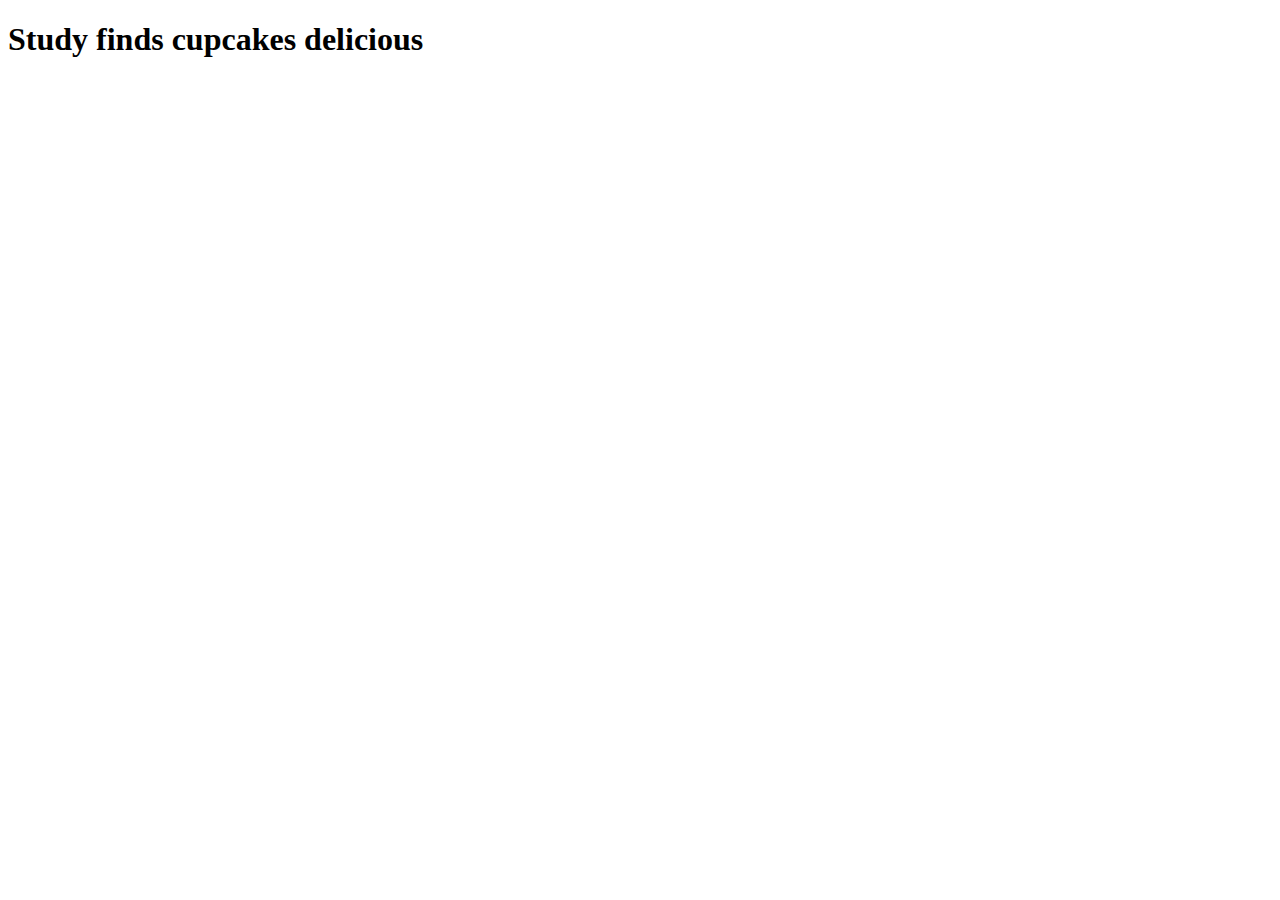
<file: Class6.html>
<!DOCTYPE html>
<html>
<head>
    <title>About Me</title>
    <meta name="viewport" content="width=device-width, initial-scale=1">
    <link rel="stylesheet"  href="site.css"/>
</head>
<body>
<h1>Study finds cupcakes delicious</h1>
</html>
</file>
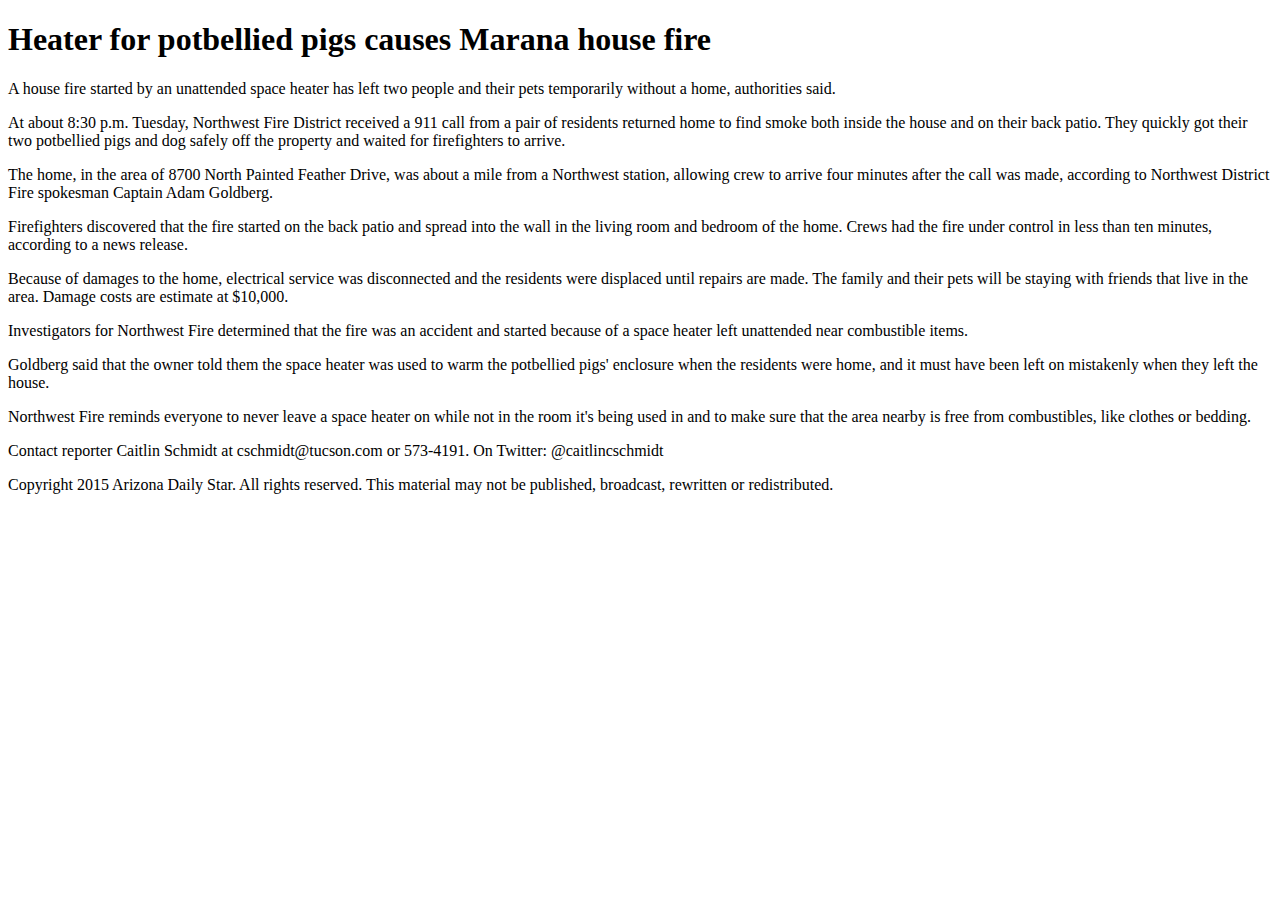
<file: errors1.html>
﻿<!DOCTYPE html>
<html>
	<head>
		<script type="text/javascript" src="https://d2l.arizona.edu/d2l/common/math/MathML.js?v=20.20.8.23830-203">
		</script>
		<script type="text/javascript">
			document.addEventListener('DOMContentLoaded', function() {
					D2LMathML.DesktopInit('https://s.brightspace.com/lib/mathjax/2.7.4/MathJax.js?config=MML_HTMLorMML','https://s.brightspace.com/lib/mathjax/2.7.4/MathJax.js?config=TeX-AMS-MML_HTMLorMML','130');
					});
		</script>
		<meta name="viewport" content="width=device-width, initial-scale=1">
	</head>
	<body>
		<h1>Heater for potbellied pigs causes Marana house fire</h1>

		<p>A house fire started by an unattended space heater has left two people and their pets temporarily without a home, authorities said.<p>

		<p>At about 8:30 p.m. Tuesday, Northwest Fire District received a 911 call from a pair of residents returned home to find smoke both inside the house and on their back patio. 
		They quickly got their two potbellied pigs and dog safely off the property and waited for firefighters to arrive.</p>

		<p>The home, in the area of 8700 North Painted Feather Drive, was about a mile from a Northwest station, allowing crew to arrive four minutes after the call was made, according to Northwest District Fire spokesman Captain Adam Goldberg.</p>

		<p>Firefighters discovered that the fire started on the back patio and spread into the wall in the living room and bedroom of the home.
		Crews had the fire under control in less than ten minutes, according to a news release.</p>

		<p>Because of damages to the home, electrical service was disconnected and the residents were displaced until repairs are made.
		The family and their pets will be staying with friends that live in the area. Damage costs are estimate at $10,000.</p>

		<p>Investigators for Northwest Fire determined that the fire was an accident and started because of a space heater left unattended near combustible items.</p>

		<p>Goldberg said that the owner told them the space heater was used to warm the potbellied pigs&#39; enclosure when the residents were home, and it must have been left on mistakenly when they left the house.</p>

		<p>Northwest Fire reminds everyone to never leave a space heater on while not in the room it&#39;s being used in and to make sure that the area nearby is free from combustibles, like clothes or bedding.</p>

		<p>Contact reporter Caitlin Schmidt at cschmidt@tucson.com or 573-4191. On Twitter: @caitlincschmidt</p>

		<p>Copyright 2015 Arizona Daily Star. All rights reserved. This material may not be published, broadcast, rewritten or redistributed.</p>
	</body>
</html>
</file>
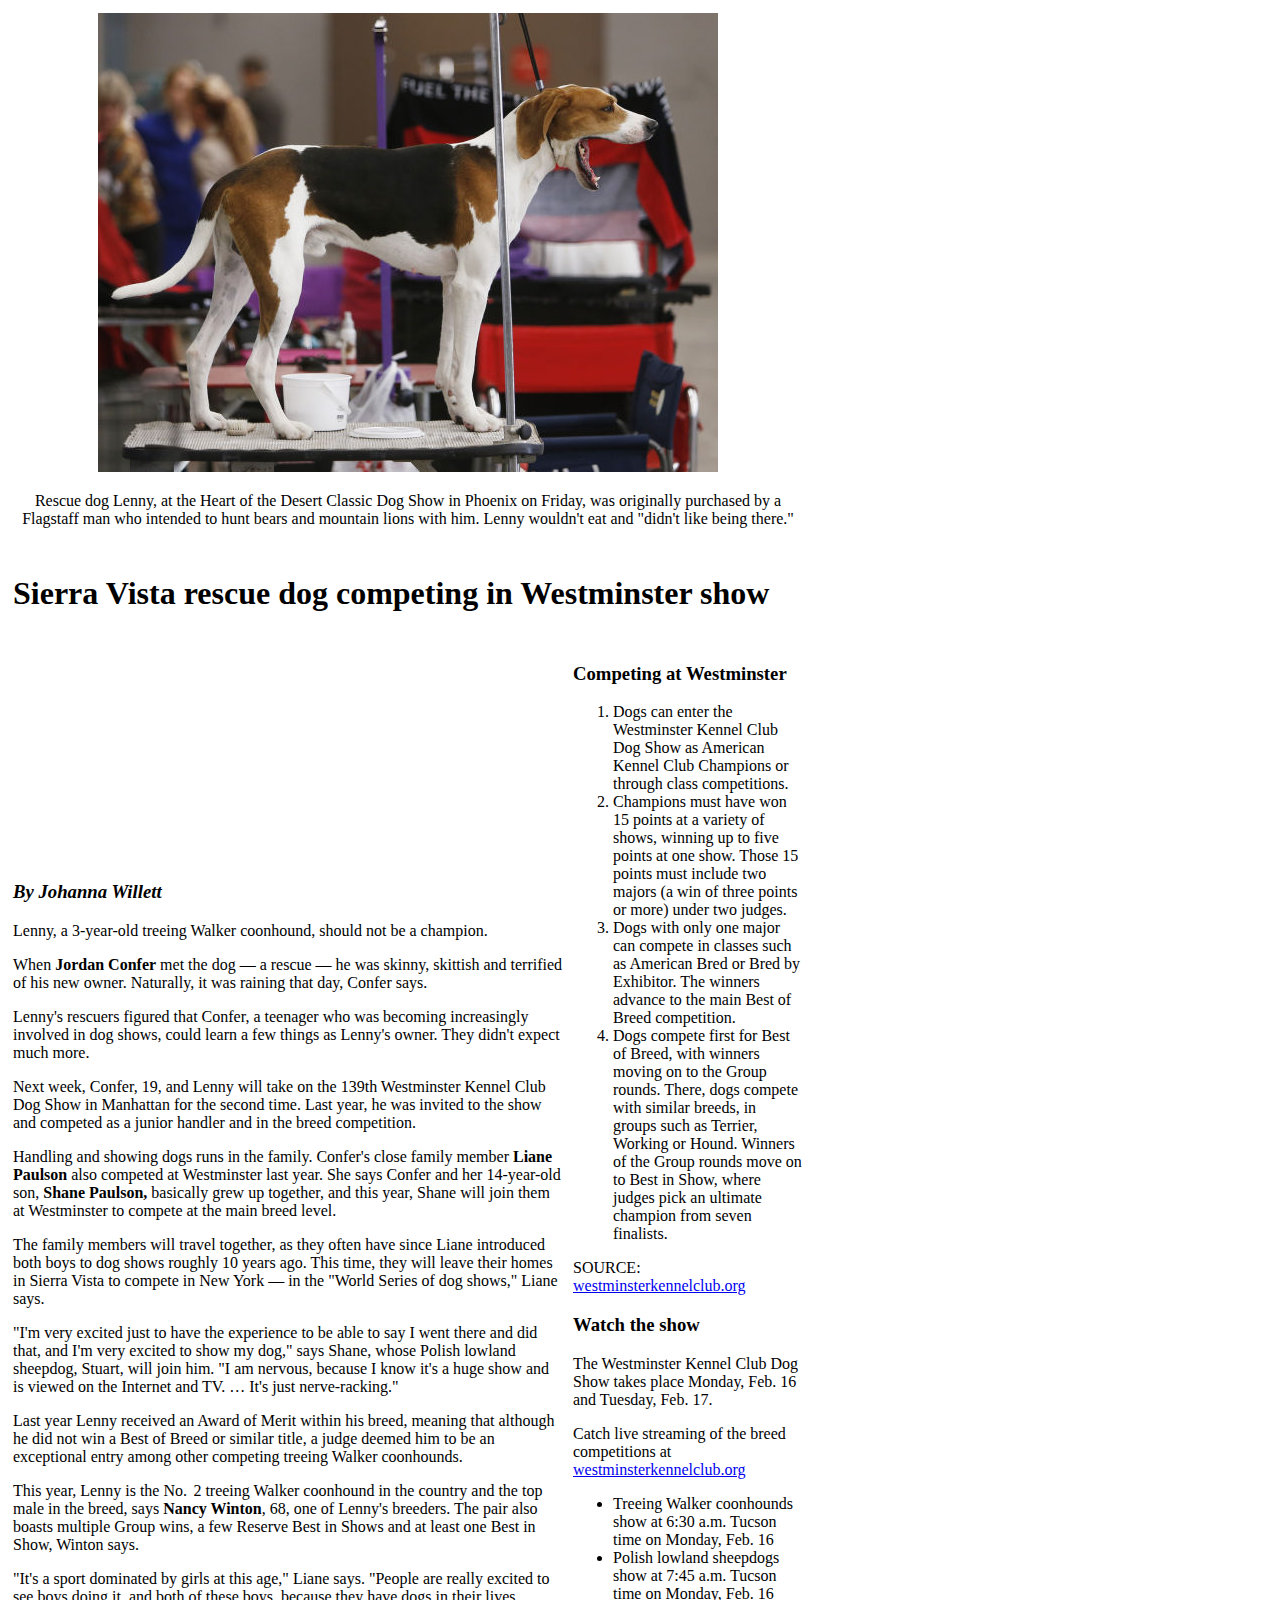
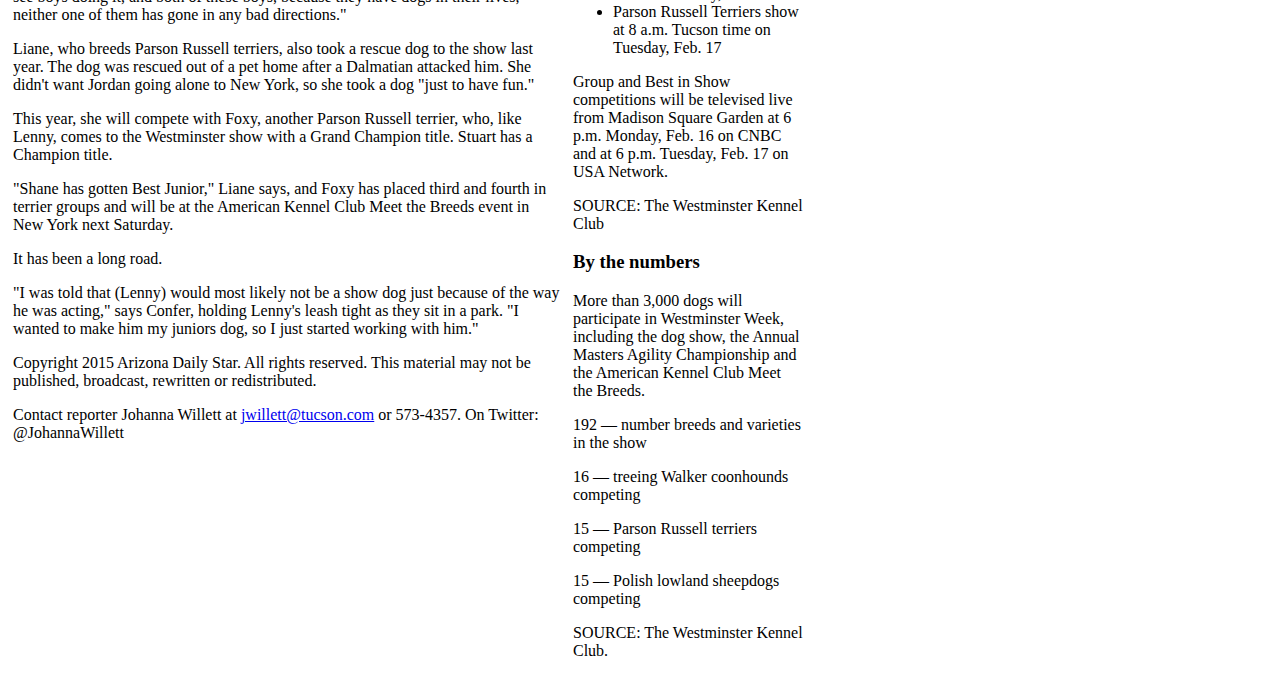
<file: errors2.html>
<!DOCTYPE html>
<html>
  <head>
    <title>Rescue Dog Lenny</title>
	<meta name="viewport" content="width=device-width, initial-scale=1">
  </head>
  <body>
	<!--changed the padding and removed the border to make it look like example -->
    <table   cellspacing="0" cellpadding="5" width="800">
      <tr>
        <td colspan="2">
          <center>
            <img src="media/lenny.jpg" height="459" width="620"/>
            <p>Rescue dog Lenny, at the Heart of the Desert Classic Dog Show in Phoenix on Friday, was originally purchased by a Flagstaff man who intended to hunt bears and mountain lions with him. Lenny wouldn't eat and "didn't like being there."</p>
          </center>
        </td>
      </tr>
      <tr>
        <td colspan="2">
          <h1>Sierra Vista rescue dog competing in Westminster show</h1>
        </td>
      </tr>
      <tr>
        <td>
          <h3><em>By Johanna Willett</em></h3>
          <p>Lenny, a 3-year-old treeing Walker coonhound, should not be a champion.</p>
          <p>When <strong>Jordan Confer</strong> met the dog — a rescue — he was skinny, skittish and terrified of his new owner. Naturally, it was raining that day, Confer says.</p>
          <p>Lenny's rescuers figured that Confer, a teenager who was becoming increasingly involved in dog shows, could learn a few things as Lenny's owner. They didn't expect much more.</p>
          <p>Next week, Confer, 19, and Lenny will take on the 139th Westminster Kennel Club Dog Show in Manhattan for the second time. Last year, he was invited to the show and competed as a junior handler and in the breed competition.</p>
          <p>Handling and showing dogs runs in the family. Confer's close family member <strong>Liane Paulson</strong> also competed at Westminster last year. She says Confer and her 14-year-old son, <strong>Shane Paulson,</strong> basically grew up together, and this year, Shane will join them at Westminster to compete at the main breed level.</p>
          <p>The family members will travel together, as they often have since Liane introduced both boys to dog shows roughly 10 years ago. This time, they will leave their homes in Sierra Vista to compete in New York — in the "World Series of dog shows," Liane says.</p>
          <p>"I'm very excited just to have the experience to be able to say I went there and did that, and I'm very excited to show my dog," says Shane, whose Polish lowland sheepdog, Stuart, will join him. "I am nervous, because I know it's a huge show and is viewed on the Internet and TV. … It's just nerve-racking."</p>
          <p>Last year Lenny received an Award of Merit within his breed, meaning that although he did not win a Best of Breed or similar title, a judge deemed him to be an exceptional entry among other competing treeing Walker coonhounds.</p>
          <p>This year, Lenny is the No.  2 treeing Walker coonhound in the country and the top male in the breed, says <strong>Nancy Winton</strong>, 68, one of Lenny's breeders. The pair also boasts multiple Group wins, a few Reserve Best in Shows and at least one Best in Show, Winton says.</p>
          <p>"It's a sport dominated by girls at this age," Liane says. "People are really excited to see boys doing it, and both of these boys, because they have dogs in their lives, neither one of them has gone in any bad directions."</p>
          <p>Liane, who breeds Parson Russell terriers, also took a rescue dog to the show last year. The dog was rescued out of a pet home after a Dalmatian attacked him. She didn't want Jordan going alone to New York, so she took a dog "just to have fun."</p>
          <p>This year, she will compete with Foxy, another Parson Russell terrier, who, like Lenny, comes to the Westminster show with a Grand Champion title. Stuart has a Champion title.</p>
          <p>"Shane has gotten Best Junior," Liane says, and Foxy has placed third and fourth in terrier groups and will be at the American Kennel Club Meet the Breeds event in New York next Saturday.</p>
          <p>It has been a long road.</p>
          <p>"I was told that (Lenny) would most likely not be a show dog just because of the way he was acting," says Confer, holding Lenny's leash tight as they sit in a park. "I wanted to make him my juniors dog, so I just started working with him."</p>
          <p>Copyright 2015 Arizona Daily Star. All rights reserved. This material may not be published, broadcast, rewritten or redistributed.</p>
          <p>Contact reporter Johanna Willett at <a href="mailto:jwillett@tucson.com">jwillett@tucson.com</a> or 573-4357. On Twitter: @JohannaWillett</p>
        </td>
        <td width="30%" valign="top">
          <h3>Competing at Westminster</h3>

          <!-- TODO: turn the next 4 lines into an ordered list --DONE-->
		  <ol>
			<li>Dogs can enter the Westminster Kennel Club Dog Show as American Kennel Club Champions or through class competitions.</li>
			<li>Champions must have won 15 points at a variety of shows, winning up to five points at one show. Those 15 points must include two majors (a win of three points or more) under two judges.</li>
			<li>Dogs with only one major can compete in classes such as American Bred or Bred by Exhibitor. The winners advance to the main Best of Breed competition.</li>
			<li>Dogs compete first for Best of Breed, with winners moving on to the Group rounds. There, dogs compete with similar breeds, in groups such as Terrier, Working or Hound. Winners of the Group rounds move on to Best in Show, where judges pick an ultimate champion from seven finalists.</li>
		  </ol>

          <p>SOURCE: <a href="http://westminsterkennelclub.org">westminsterkennelclub.org</a></p>
          <h3>Watch the show</h3>
          <p>The Westminster Kennel Club Dog Show takes place Monday, Feb. 16 and Tuesday, Feb. 17.</p>
          <p>Catch live streaming of the breed competitions at <a href="http://westminsterkennelclub.org">westminsterkennelclub.org</a></p>

          <!-- TODO: turn the next three lines into an unordered list --DONE -->
		  <ul>
			  <li>Treeing Walker coonhounds show at 6:30 a.m. Tucson time on Monday, Feb. 16</li>
			  <li>Polish lowland sheepdogs show at 7:45 a.m. Tucson time on Monday, Feb. 16</li>
			  <li>Parson Russell Terriers show at 8 a.m. Tucson time on Tuesday, Feb. 17</li>
		  </ul>
          <p>Group and Best in Show competitions will be televised live from Madison Square Garden at 6 p.m. Monday, Feb. 16 on CNBC and at 6 p.m. Tuesday, Feb. 17 on USA Network.</p>
          <p>SOURCE: The Westminster Kennel Club</p>
          <h3>By the numbers</h3>
          <p>More than 3,000 dogs will participate in Westminster Week, including the dog show, the Annual Masters Agility Championship and the American Kennel Club Meet the Breeds.</p>
          <p>192 — number breeds and varieties in the show</p>
          <p>16 — treeing Walker coonhounds competing</p>
          <p>15 — Parson Russell terriers competing</p>
          <p>15 — Polish lowland sheepdogs competing</p>
          <p>SOURCE: The Westminster Kennel Club.</p>
        </td>
      </tr>
    </table>
  </body>
</html>
</file>
<file: site.css>
.name_container{
	 background-color:white;
	 width:768px;
	  
	 font-size:2.5em;
	 padding: 20px 20px 20px 20px;
	 
 }
 .content_container{
	 background-color:white;
	 float: relative;
	  
 }
 
 .image_container{
	 background-color:white;
	 width:330px;
	 height:344px;
	 float:left;
	 border-radius: 50%;
	 overflow: hidden;
	 font-size:2.5em;
	 margin: 20px 20px 20px 20px;
 }
 
 .bio_container {
    border-width: 2px;
    border-style: solid;
    border-color: black;
    width: 330px;
	height:344px;
    padding: 20px 20px 20px 20px;
	float:left;
}
.clear{
	clear:left;
}
.news_container{
	background-color:white;
	 
	 font-size:2.5em;
	 padding: 20px 20px 20px 20px;
}
.newstitle{
	background-color:blue;
	color:white;
	 font-size:1.5em;
	clear:all;
	
}

.newssite{
	background-color:white;
	color:blue;
	 font-size:.8em;
	float:left;
	padding:10px 10px 10px 10px;
}
#weather {
  font-size: 2em;
  margin: 1em;
}
#rss_items{
	border: 1px solid black;
	padding: 5px 5px 5px 5px;
	margin: 5px 5px 5px 5px;
	width: 500px;
	
}
.rss_title{
	font-size:1.2em;
	padding-bottom:5px;
	
}
.rss_title a{
	color:#8B0015;
	background-color:
	
}

.rss_description{
	font-size:.8em;
	padding-bottom:15px;
}
.cell{
	border:1px solid black;
	padding: 5px 5px 5px 5px;
	margin: 10px 10px 10px 10px;
	width:615px;
}
.cell_name{
	font-weight:bold;
	background-color:#9999FF;
	color:white;
	width:100%
}
.cell_address{
	font-family: Arial;
}
.cell_url{
	font-family: Arial;
	
}
.cell_url a{
	color:#000;
}
.cell_phone{
	padding-bottom:10px;
	font-family: Arial;
}
#mapid { height: 640px;width:640px; }
</file>
